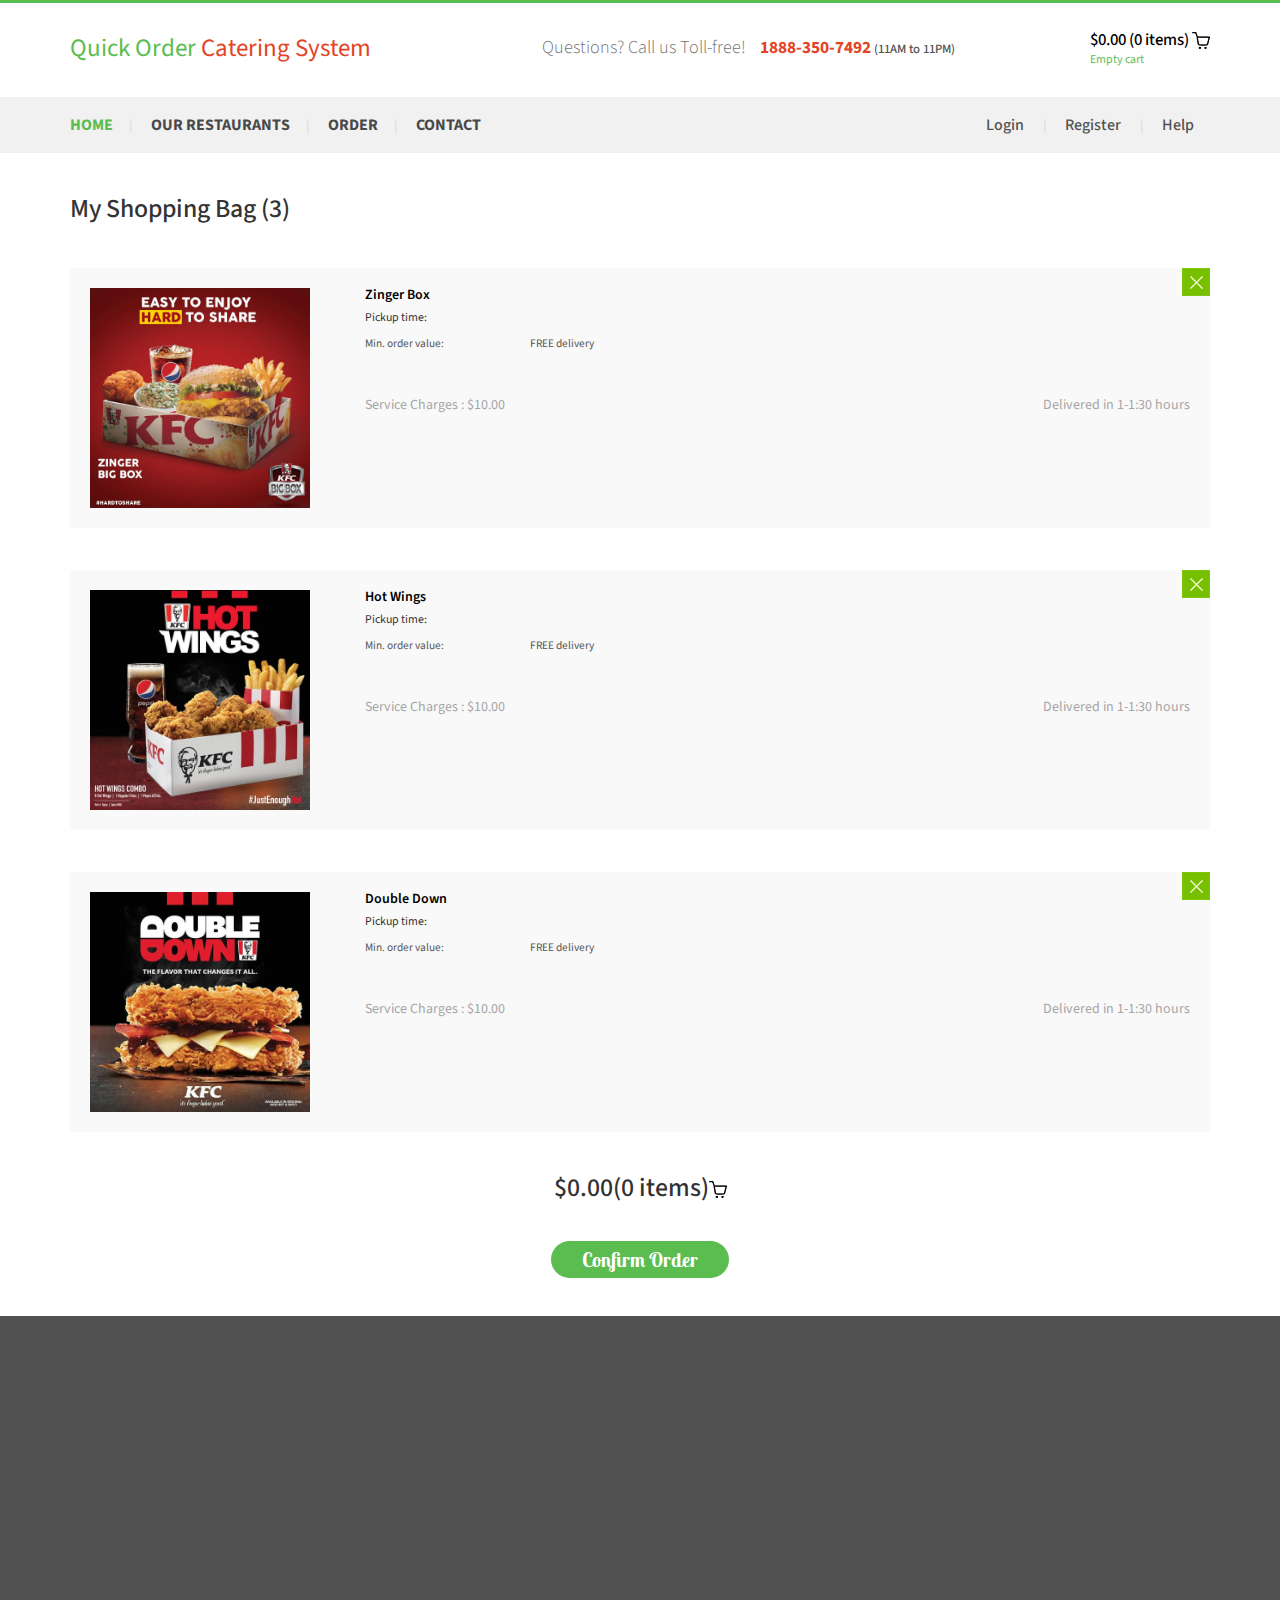
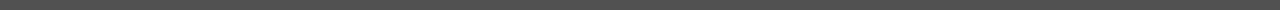
<file: food ordering online/checkout.html>
<!DOCTYPE html>
<html>
<head>
<title>Quick Order Catering System</title>
<link href="css/bootstrap.css" rel='stylesheet' type='text/css' />
<!-- jQuery (necessary for Bootstrap's JavaScript plugins) -->
<script src="js/jquery.min.js"></script>
<!-- Custom Theme files -->
<link href="css/style.css" rel="stylesheet" type="text/css" media="all" />
<!-- Custom Theme files -->
<meta name="viewport" content="width=device-width, initial-scale=1">
<script type="application/x-javascript"> addEventListener("load", function() { setTimeout(hideURLbar, 0); }, false); function hideURLbar(){ window.scrollTo(0,1); } </script>
<!--webfont-->
<link href='//fonts.googleapis.com/css?family=Source+Sans+Pro:200,300,400,600,700,900,200italic,300italic,400italic,600italic,700italic,900italic' rel='stylesheet' type='text/css'>
<link href='//fonts.googleapis.com/css?family=Lobster+Two:400,400italic,700,700italic' rel='stylesheet' type='text/css'>
<!--Animation-->
<script src="js/wow.min.js"></script>
<link href="css/animate.css" rel='stylesheet' type='text/css' />
<script>
	new WOW().init();
</script>
<script src="js/simpleCart.min.js"> </script>	
<script type="text/javascript" src="js/move-top.js"></script>
<script type="text/javascript" src="js/easing.js"></script>
<script type="text/javascript">
			jQuery(document).ready(function($) {
				$(".scroll").click(function(event){		
					event.preventDefault();
					$('html,body').animate({scrollTop:$(this.hash).offset().top},1200);
				});
			});
		</script>
</head>
<body>
    <!-- header-section-starts -->
	<div class="header">
		<div class="container">
			<div class="top-header">
				<div class="logo">
					<!--#333-->
					<a href="index.html"><p style="color:#5BBD50; font-size:25px;">Quick Order <span style="color:#E24425; font-size:25px;">Catering System</span> </p> </a>
				</div>
				<div class="queries">
					<p>Questions? Call us Toll-free!<span>1888-350-7492 </span><label>(11AM to 11PM)</label></p>
				</div>
				<div class="header-right">
						<div class="cart box_1">
							<a href="checkout.html">
								<h3> <span class="simpleCart_total"> $0.00 </span> (<span id="simpleCart_quantity" class="simpleCart_quantity"> 0 </span> items)<img src="img/bag.png" alt=""></h3>
							</a>	
							<p><a href="javascript:;" class="simpleCart_empty">Empty cart</a></p>
							<div class="clearfix"> </div>
						</div>
					</div>
				<div class="clearfix"></div>
			</div>
		</div>
			<div class="menu-bar">
			<div class="container">
				<div class="top-menu">
					<ul>
						<li class="active"><a href="index.html" class="scroll">Home</a></li>|
						<li><a href="restaurants.html">Our Restaurants</a></li>|
						<li><a href="order.html">Order</a></li>|
						<li><a href="contact.html">contact</a></li>
						<div class="clearfix"></div>
					</ul>
				</div>
				<div class="login-section">
					<ul>
						<li><a href="login.html">Login</a>  </li> |
						<li><a href="register.html">Register</a> </li> |
						<li><a href="contact.html">Help</a></li>
						<div class="clearfix"></div>
					</ul>
				</div>
				<div class="clearfix"></div>
			</div>
		</div>
	</div>
	<!-- header-section-ends -->
	<!-- content-section-starts -->
	<!-- checkout -->
<div class="cart-items">
	<div class="container">
			 <h1>My Shopping Bag (3)</h1>
				<script>$(document).ready(function(c) {
					$('.close1').on('click', function(c){
						$('.cart-header').fadeOut('slow', function(c){
							$('.cart-header').remove();
						});
						});	  
					});
			   </script>
			 <div class="cart-header">
				 <div class="close1"> </div>
				 <div class="cart-sec simpleCart_shelfItem">
						<div class="cart-item cyc">
							 <img src="img/4.jpg" class="img-responsive" alt="">
						</div>
					   <div class="cart-item-info">
						<h3><a href="#"> Zinger Box </a><span>Pickup time:</span></h3>
						<ul class="qty">
							<li><p>Min. order value:</p></li>
							<li><p>FREE delivery</p></li>
						</ul>
							 <div class="delivery">
							 <p>Service Charges : $10.00</p>
							 <span>Delivered in 1-1:30 hours</span>
							 <div class="clearfix"></div>
				        </div>	
					   </div>
					   <div class="clearfix"></div>				
				  </div>
			 </div>
			 <script>$(document).ready(function(c) {
					$('.close2').on('click', function(c){
							$('.cart-header2').fadeOut('slow', function(c){
						$('.cart-header2').remove();
					});
					});	  
					});
			 </script>
			 <div class="cart-header2">
				 <div class="close2"> </div>
				  <div class="cart-sec simpleCart_shelfItem">
						<div class="cart-item cyc">
							 <img src="img/2.png" class="img-responsive" alt="">
						</div>
					   <div class="cart-item-info">
						<h3><a href="#"> Hot Wings </a><span>Pickup time:</span></h3>
						<ul class="qty">
							<li><p>Min. order value:</p></li>
							<li><p>FREE delivery</p></li>
						</ul>
							 <div class="delivery">
							 <p>Service Charges : $10.00</p>
							 <span>Delivered in 1-1:30 hours</span>
							 <div class="clearfix"></div>
				        </div>	
					   </div>
					   <div class="clearfix"></div>			
				  </div>
			  </div>
			  <script>$(document).ready(function(c) {
					$('.close3').on('click', function(c){
							$('.cart-header3').fadeOut('slow', function(c){
						$('.cart-header3').remove();
					}); 
					});	  
					});
			 </script>
			  <div class="cart-header3">
				 <div class="close3"> </div>
				  <div class="cart-sec simpleCart_shelfItem">
						<div class="cart-item cyc">
							 <img src="img/3.jpg" class="img-responsive" alt="">
						</div>
					   <div class="cart-item-info">
						<h3><a href="#"> Double Down </a><span>Pickup time:</span></h3>
						<ul class="qty">
							<li><p>Min. order value:</p></li>
							<li><p>FREE delivery</p></li>
						</ul>
							 <div class="delivery">
							 <p>Service Charges : $10.00</p>
							 <span>Delivered in 1-1:30 hours</span>
							 <div class="clearfix"></div>
				        </div>	
					   </div>
					   <div class="clearfix"></div>
											
				  </div>
			  </div>	
			  <div class="cart box_1" style="text-align:center;">
				<h1><span class="simpleCart_total"> $0.00 </span>(<span id="simpleCart_quantity" class="simpleCart_quantity"> 0 </span> items)<img src="img/bag.png" alt=""></h1>
				<a class="morebtn hvr-rectangle-in" href="payment.html">Confirm Order</a>
				</div>
				<div class="clearfix"> </div>
			</div>	
		 </div>
		 </div>
<!-- checkout -->
<div class="contact-section" id="contact">
	<div class="container">
		<div class="contact-section-grids">
			<div class="col-md-3 contact-section-grid wow fadeInLeft" data-wow-delay="0.4s">
				<h4>Site Links</h4>
				<ul>
					<li><i class="point"></i></li>
					<li class="data"><a href="#">About Us</a></li>
				</ul>
				<ul>
					<li><i class="point"></i></li>
					<li class="contact"><a href="#">Contact Us</a></li>
				</ul>
				<ul>
					<li><i class="point"></i></li>
					<li class="data"><a href="#">Privacy Policy</a></li>
				</ul>
				<ul>
					<li><i class="point"></i></li>
					<li class="data"><a href="#">Terms of Use</a></li>
				</ul>
			</div>
			<div class="col-md-3 contact-section-grid wow fadeInRight" data-wow-delay="0.4s">
				<h4>Follow Us On...</h4>
				<ul>
					<li><i class="fb"></i></li>
					<li class="data"> <a href="#">  Facebook</a></li>
				</ul>
				<ul>
					<li><i class="tw"></i></li>
					<li class="data"> <a href="#">Twitter</a></li>
				</ul>
				<ul>
					<li><i class="in"></i></li>
					<li class="data"><a href="#"> Linkedin</a></li>
				</ul>
				<ul>
					<li><i class="gp"></i></li>
					<li class="data"><a href="#">Google Plus</a></li>
				</ul>
			</div>
			<div class="col-md-3 contact-section-grid nth-grid wow fadeInRight" data-wow-delay="0.4s">
				<h4>Subscribe Newsletter</h4>
				<p>To get latest updates and food deals every week</p>
				<input type="text" class="text" value="" onfocus="this.value = '';" onblur="if (this.value == '') {this.value = '';}">
				<input type="submit" value="submit">
				</div>
			<div class="clearfix"></div>
		</div>
	</div>
</div>
	<!-- footer-section-ends -->
	  <script type="text/javascript">
						$(document).ready(function() {
							/*
							var defaults = {
					  			containerID: 'toTop', // fading element id
								containerHoverID: 'toTopHover', // fading element hover id
								scrollSpeed: 1200,
								easingType: 'linear' 
					 		};
							*/
							
							$().UItoTop({ easingType: 'easeOutQuart' });
							
						});
					</script>
				<a href="#" id="toTop" style="display: block;"> <span id="toTopHover" style="opacity: 1;"> </span></a>

</body>
</html>
</file>
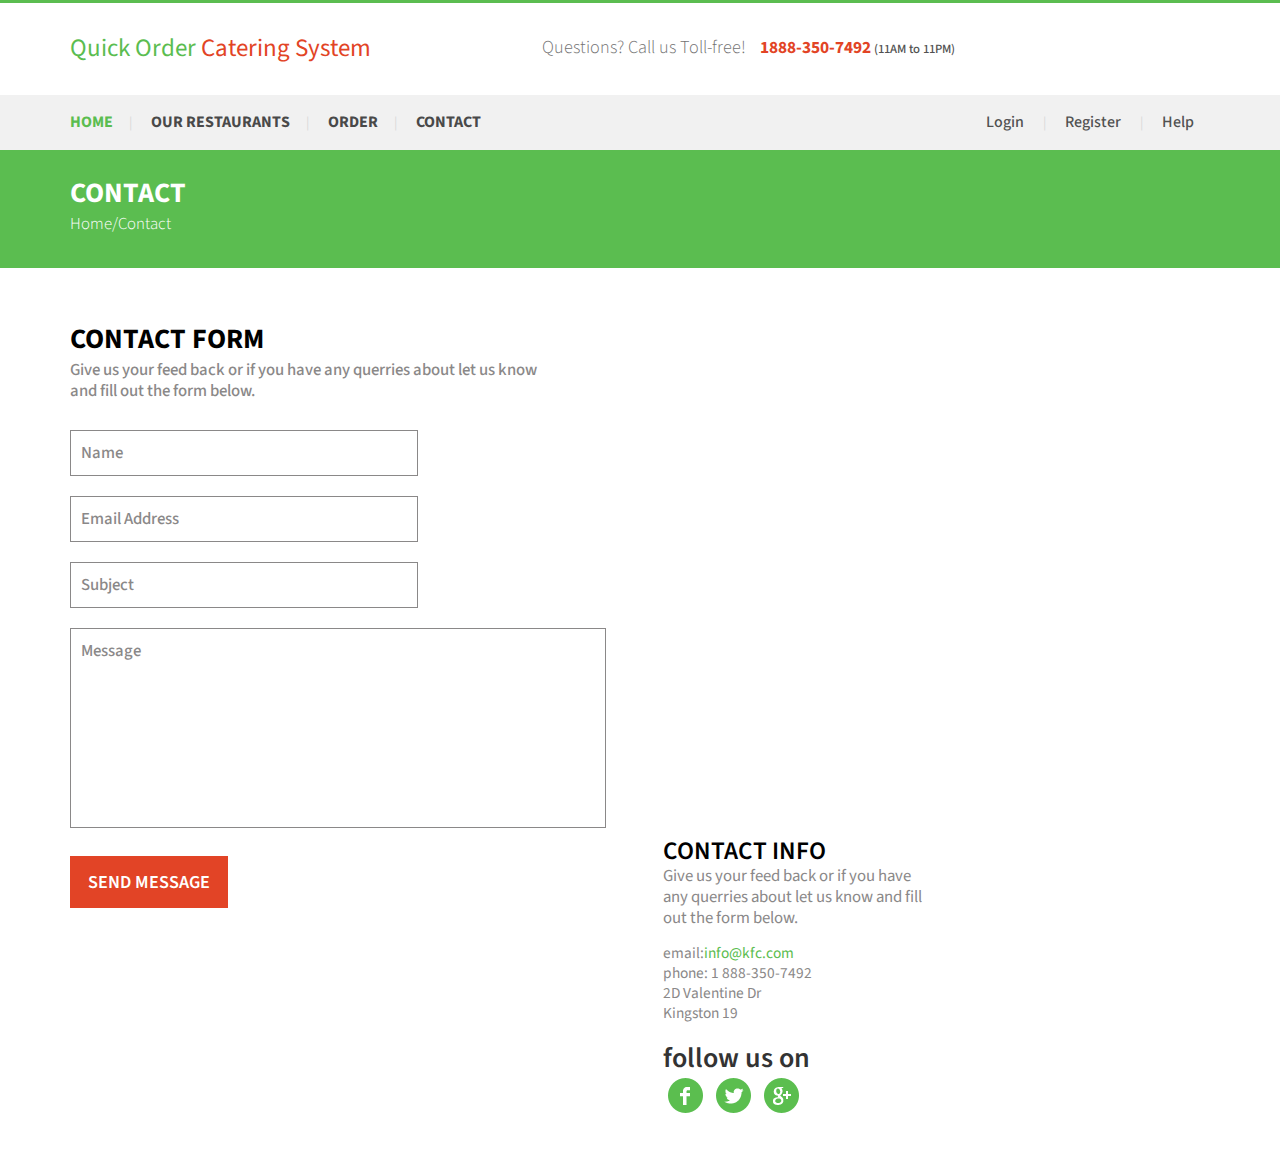
<file: food ordering online/contact.html>
<!DOCTYPE html>
<html>
<head>
<title>Quick Order Catering System</title>
<link href="css/bootstrap.css" rel='stylesheet' type='text/css' />
<!-- jQuery (necessary for Bootstrap's JavaScript plugins) -->
<script src="js/jquery.min.js"></script>
<!-- Custom Theme files -->
<link href="css/style.css" rel="stylesheet" type="text/css" media="all" />
<!-- Custom Theme files -->
<meta name="viewport" content="width=device-width, initial-scale=1">
<script type="application/x-javascript"> addEventListener("load", function() { setTimeout(hideURLbar, 0); }, false); function hideURLbar(){ window.scrollTo(0,1); } </script>
<!--webfont-->
<link href='//fonts.googleapis.com/css?family=Source+Sans+Pro:200,300,400,600,700,900,200italic,300italic,400italic,600italic,700italic,900italic' rel='stylesheet' type='text/css'>
<link href='//fonts.googleapis.com/css?family=Lobster+Two:400,400italic,700,700italic' rel='stylesheet' type='text/css'>
<!--Animation-->
<script src="js/wow.min.js"></script>
<link href="css/animate.css" rel='stylesheet' type='text/css' />
<script>
	new WOW().init();
</script>
<script src="js/simpleCart.min.js"> </script>	
<script type="text/javascript" src="js/move-top.js"></script>
<script type="text/javascript" src="js/easing.js"></script>
<script type="text/javascript">
			jQuery(document).ready(function($) {
				$(".scroll").click(function(event){		
					event.preventDefault();
					$('html,body').animate({scrollTop:$(this.hash).offset().top},1200);
				});
			});
		</script>
</head>
<body>
    <!-- header-section-starts -->
	<div class="header">
		<div class="container">
			<div class="top-header">
				<div class="logo">
					<!--#333-->
					<a href="index.html"><p style="color:#5BBD50; font-size:25px;">Quick Order <span style="color:#E24425; font-size:25px;">Catering System</span> </p> </a>
				</div>
				<div class="queries">
					<p>Questions? Call us Toll-free!<span>1888-350-7492 </span><label>(11AM to 11PM)</label></p>
				</div>
				<!-- <div class="header-right">
						<div class="cart box_1">
							<a href="checkout.html">
								<h3> <span class="simpleCart_total"> $0.00 </span> (<span id="simpleCart_quantity" class="simpleCart_quantity"> 0 </span> items)<img src="img/bag.png" alt=""></h3>
							</a>	
							<p><a href="javascript:;" class="simpleCart_empty">Empty cart</a></p>
							<div class="clearfix"> </div>
						</div>
					</div> -->
				<div class="clearfix"></div>
			</div>
		</div>
			<div class="menu-bar">
			<div class="container">
				<div class="top-menu">
					<ul>
						<li class="active"><a href="index.html" class="scroll">Home</a></li>|
						<li><a href="restaurants.html">Our Restaurants</a></li>|
						<li><a href="order.html">Order</a></li>|
						<li><a href="contact.html">contact</a></li>
						<div class="clearfix"></div>
					</ul>
				</div>
				<div class="login-section">
					<ul>
						<li><a href="login.html">Login</a>  </li> |
						<li><a href="register.html">Register</a> </li> |
						<li><a href="contact.html">Help</a></li>
						<div class="clearfix"></div>
					</ul>
				</div>
				<div class="clearfix"></div>
			</div>
		</div>
	</div>
	<!-- header-section-ends -->
	<div class="contact-section-page">
		<div class="contact-head">
		    <div class="container">
				<h3>Contact</h3>
				<p>Home/Contact</p>
			</div>
		</div>
		<div class="contact_top">
			 		<div class="container">
			 			<div class="col-md-6 contact_left wow fadeInRight" data-wow-delay="0.4s">
			 				<h4>Contact Form</h4>
			 				<p>Give us your feed back or if you have any querries about let us know and fill out the form below.</p>
							  <form>
								 <div class="form_details">
					                 <input type="text" class="text" value="Name" onfocus="this.value = '';" onblur="if (this.value == '') {this.value = 'Name';}">
									 <input type="text" class="text" value="Email Address" onfocus="this.value = '';" onblur="if (this.value == '') {this.value = 'Email Address';}">
									 <input type="text" class="text" value="Subject" onfocus="this.value = '';" onblur="if (this.value == '') {this.value = 'Subject';}">
									 <textarea value="Message" onfocus="this.value = '';" onblur="if (this.value == '') {this.value = 'Message';}">Message</textarea>
									 <div class="clearfix"> </div>
									 <div class="sub-button wow swing animated" data-wow-delay= "0.4s">
									 	<input name="submit" type="submit" value="Send message">
									 </div>
						          </div>
						       </form>
					        </div>
					        <div class="col-md-6 company-right wow fadeInLeft" data-wow-delay="0.4s">
					        	<div class="contact-map">
									<iframe src="https://www.google.com/maps/d/embed?mid=1BDglgOWL5-QdnnO4fmuXOqTAJ7E" width="640" height="480"></iframe>		</div>
	  <div class="company-right">
					        	<div class="company_ad">
							     		<h3>Contact Info</h3>
							     		<span>Give us your feed back or if you have any querries about let us know and fill out the form below.</span>
			      						<address>
											 <p>email:<a href="mailto:info@example.com">info@kfc.com</a></p>
											 <p>phone:  1 888-350-7492</p>
									   		<p>2D Valentine Dr</p>
									   		<p>Kingston 19</p>
									 	 	
							   			</address>
							   		</div>
									</div>	
									<div class="follow-us">
										<h3>follow us on</h3>
										<a href="#"><i class="facebook"></i></a>
										<a href="#"><i class="twitter"></i></a>
										<a href="#"><i class="google-pluse"></i></a>
									</div>
			
							
							 </div>
						</div>
					</div>

	</div>
	<!-- footer-section-starts -->
	<!-- footer-section-ends -->
	  <script type="text/javascript">
						$(document).ready(function() {
							/*
							var defaults = {
					  			containerID: 'toTop', // fading element id
								containerHoverID: 'toTopHover', // fading element hover id
								scrollSpeed: 1200,
								easingType: 'linear' 
					 		};
							*/
							
							$().UItoTop({ easingType: 'easeOutQuart' });
							
						});
					</script>
				<a href="#" id="toTop" style="display: block;"> <span id="toTopHover" style="opacity: 1;"> </span></a>

</body>
</html>
</file>
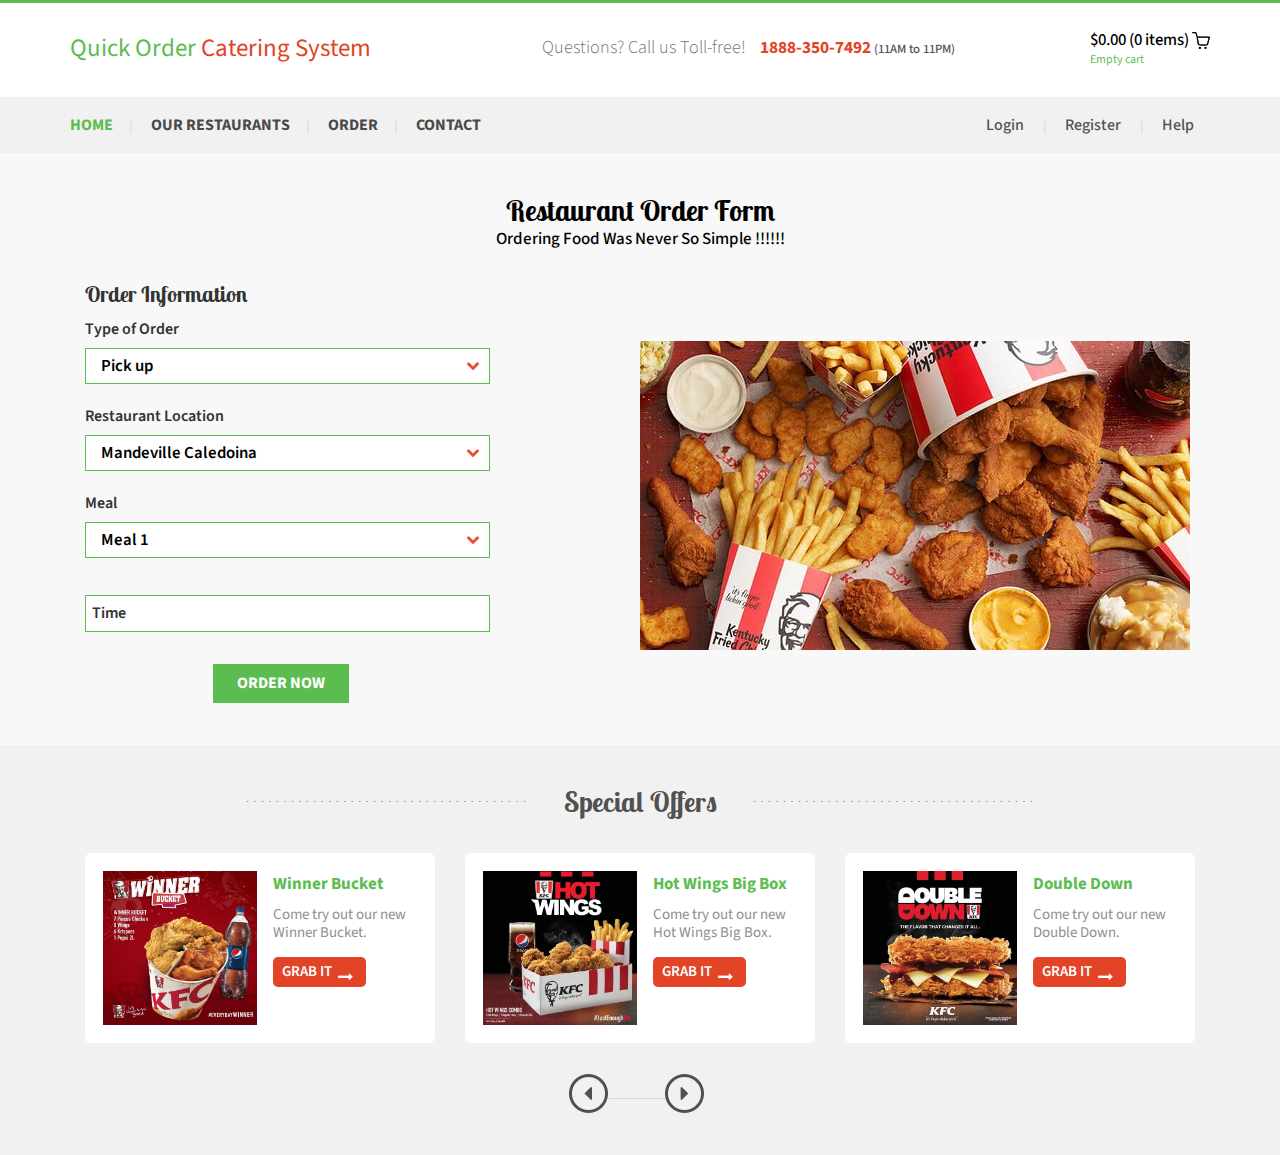
<file: food ordering online/order.html>
<!DOCTYPE html>
<html>
<head>
<title>Quick Order Catering System</title>
<link href="css/bootstrap.css" rel='stylesheet' type='text/css' />
<!-- jQuery (necessary for Bootstrap's JavaScript plugins) -->
<script src="js/jquery.min.js"></script>
<!-- Custom Theme files -->
<link href="css/style.css" rel="stylesheet" type="text/css" media="all" />
<!-- Custom Theme files -->
<meta name="viewport" content="width=device-width, initial-scale=1">
<script type="application/x-javascript"> addEventListener("load", function() { setTimeout(hideURLbar, 0); }, false); function hideURLbar(){ window.scrollTo(0,1); } </script>
<!--webfont-->
<link href='//fonts.googleapis.com/css?family=Source+Sans+Pro:200,300,400,600,700,900,200italic,300italic,400italic,600italic,700italic,900italic' rel='stylesheet' type='text/css'>
<link href='//fonts.googleapis.com/css?family=Lobster+Two:400,400italic,700,700italic' rel='stylesheet' type='text/css'>
<!--Animation-->
<script src="js/wow.min.js"></script>
<link href="css/animate.css" rel='stylesheet' type='text/css' />
<script>
	new WOW().init();
</script>
<script type="text/javascript" src="js/move-top.js"></script>
<script type="text/javascript" src="js/easing.js"></script>
<script type="text/javascript">
			jQuery(document).ready(function($) {
				$(".scroll").click(function(event){		
					event.preventDefault();
					$('html,body').animate({scrollTop:$(this.hash).offset().top},1200);
				});
			});
		</script>
<script src="js/jquery.carouFredSel-6.1.0-packed.js"></script>
<script src="js/tms-0.4.1.js"></script>
<script>
 $(window).load(function(){
      $('.slider')._TMS({
              show:0,
              pauseOnHover:false,
              prevBu:'.prev',
              nextBu:'.next',
              playBu:false,
              duration:800,
              preset:'fade', 
              pagination:true,//'.pagination',true,'<ul></ul>'
              pagNums:false,
              slideshow:8000,
              numStatus:false,
              banners:false,
          waitBannerAnimation:false,
        progressBar:false
      })  
      });
      
     $(window).load (
    function(){$('.carousel1').carouFredSel({auto: false,prev: '.prev',next: '.next', width: 960, items: {
      visible : {min: 1,
       max: 4
},
height: 'auto',
 width: 240,

    }, responsive: false, 
    
    scroll: 1, 
    
    mousewheel: false,
    
    swipe: {onMouse: false, onTouch: false}});
    
    
    });      

     </script>
<script src="js/jquery.easydropdown.js"></script>
<script src="js/simpleCart.min.js"> </script>	
</head>
<body>
    <!-- header-section-starts -->
	<div class="header">
		<div class="container">
			<div class="top-header">
				<div class="logo">
					<!--#333-->
					<a href="index.html"><p style="color:#5BBD50; font-size:25px;">Quick Order <span style="color:#E24425; font-size:25px;">Catering System</span> </p> </a>
				</div>
				<div class="queries">
					<p>Questions? Call us Toll-free!<span>1888-350-7492 </span><label>(11AM to 11PM)</label></p>
				</div>
				<div class="header-right">
						<div class="cart box_1">
							<a href="checkout.html">
								<h3> <span class="simpleCart_total"> $0.00 </span> (<span id="simpleCart_quantity" class="simpleCart_quantity"> 0 </span> items)<img src="img/bag.png" alt=""></h3>
							</a>	
							<p><a href="javascript:;" class="simpleCart_empty">Empty cart</a></p>
							<div class="clearfix"> </div>
						</div>
					</div>
				<div class="clearfix"></div>
			</div>
		</div>
			<div class="menu-bar">
			<div class="container">
				<div class="top-menu">
					<ul>
						<li class="active"><a href="index.html" class="scroll">Home</a></li>|
						<li><a href="restaurants.html">Our Restaurants</a></li>|
						<li><a href="order.html">Order</a></li>|
						<li><a href="contact.html">contact</a></li>
						<div class="clearfix"></div>
					</ul>
				</div>
				<div class="login-section">
					<ul>
						<li><a href="login.html">Login</a>  </li> |
						<li><a href="register.html">Register</a> </li> |
						<li><a href="contact.html">Help</a></li>
						<div class="clearfix"></div>
					</ul>
				</div>
				<div class="clearfix"></div>
			</div>
		</div>
	</div>
	<!-- header-section-ends -->
	<div class="order-section-page">
		<div class="ordering-form">
			<div class="container">
			<div class="order-form-head text-center wow bounceInLeft" data-wow-delay="0.4s">
						<h3>Restaurant Order Form</h3>
						<p>Ordering Food Was Never So Simple !!!!!!</p>
					</div>
				<div class="col-md-6 order-form-grids">
					
					<div class="order-form-grid  wow fadeInLeft" data-wow-delay="0.4s">
						<h5>Order Information</h5>
								<span>Type of Order</span>
								 <div class="dropdown-button">           			
            			<select class="dropdown" tabindex="9" data-settings='{"wrapperClass":"flat"}'>
            			<option value="0">Pick up</option>	
						<option value="1">Delivery</option>
						<option value="2">Catering</option>
					  </select>
					</div>
		              <span>Restaurant Location</span>
					<div class="dropdown-button wow">           			
						<select class="dropdown" tabindex="9" data-settings='{"wrapperClass":"flat"}'>
							<option value="0">Mandeville Caledoina</option>	
							<option value="1">Halfway tree</option>
							<option value="2">Montego Bay</option>
							<option value="3">New Kingston</option>
						</select> 
					</div>
					<!-- <span>Your Location</span>
					<div class="dropdown-button">           			
            			<select class="dropdown" tabindex="9" data-settings='{"wrapperClass":"flat"}'>
            			<option value="0"> Netflix and chill ;)</option>	
					  </select>
					</div> -->
					<span>Meal</span>
					   <div class="dropdown-button">           			
            			<select class="dropdown" tabindex="9" data-settings='{"wrapperClass":"flat"}'>
            			<option value="0">Meal 1</option>	
						<option value="1">Meal 1</option>
						<option value="2">Meal 1</option>
					  </select> 
					</div>
					<input type="text" class="text" value="Time" onfocus="this.value = '';" onblur="if (this.value == '') {this.value = 'Time';}"><br>
					<div class="wow swing animated" data-wow-delay= "0.4s">
					<input type="button" value="order now">
					</div>
					</div>
				</div>
				<div class="col-md-6 ordering-image wow bounceIn" data-wow-delay="0.4s">
					<img src="img/Food.jpg" class="img-responsive" alt="" />
				</div>
			</div>
		</div>
<div class="special-offers-section">
			<div class="container">
				<div class="special-offers-section-head text-center dotted-line">
					<h4>Special Offers</h4>
				</div>
				<div class="special-offers-section-grids">
				 <div class="m_3"><span class="middle-dotted-line"> </span> </div>
				   <div class="container">
					  <ul id="flexiselDemo3">
						<li>
							<div class="offer">
								<div class="offer-image">	
									<img src="img/6.jpg" class="img-responsive" alt=""/>
								</div>
								<div class="offer-text">
									<h4>Winner Bucket</h4>
									<p>Come try out our new Winner Bucket. </p>
									<input type="button" value="Grab It">
									<span></span>
								</div>
								<div class="clearfix"></div>
							</div>
						</li>
						<li>
							<div class="offer">
								<div class="offer-image">	
									<img src="img/2.png" class="img-responsive" alt=""/>
								</div>
								<div class="offer-text">
									<h4>Hot Wings Big Box</h4>
									<p>Come try out our new Hot Wings Big Box. </p>
									<input type="button" value="Grab It">
									<span></span>
								</div>
								<div class="clearfix"></div>
							</div>
						</li>
						<li>
							<div class="offer">
								<div class="offer-image">	
									<img src="img/3.jpg" class="img-responsive" alt=""/>
								</div>
								<div class="offer-text">
									<h4>Double Down</h4>
									<p>Come try out our new Double Down. </p>
									<input type="button" value="Grab It">
									<span></span>
								</div>
								
								<div class="clearfix"></div>
								</div>
						</li>
						<li>
							<div class="offer">
								<div class="offer-image">	
									<img src="img/4.jpg" class="img-responsive" alt=""/>
								</div>
								<div class="offer-text">
									<h4>Zinger Big Box</h4>
									<p>Come try out our new Zinger Big Box. </p>
									<input type="button" value="Grab It">
									<span></span>
								</div>
								
								<div class="clearfix"></div>
								</div>
					    </li>
					 </ul>
				 <script type="text/javascript">
					$(window).load(function() {
						
						$("#flexiselDemo3").flexisel({
							visibleItems: 3,
							animationSpeed: 1000,
							autoPlay: true,
							autoPlaySpeed: 3000,    		
							pauseOnHover: true,
							enableResponsiveBreakpoints: true,
							responsiveBreakpoints: { 
								portrait: { 
									changePoint:480,
									visibleItems: 1
								}, 
								landscape: { 
									changePoint:640,
									visibleItems: 2
								},
								tablet: { 
									changePoint:768,
									visibleItems: 3
								}
							}
						});
						
					});
				    </script>
				    <script type="text/javascript" src="js/jquery.flexisel.js"></script>
				</div>
			</div>
		</div>
		</div>
	</div>
	<!-- footer-section-starts -->
	<!-- footer-section-ends -->
	  <script type="text/javascript">
						$(document).ready(function() {
							/*
							var defaults = {
					  			containerID: 'toTop', // fading element id
								containerHoverID: 'toTopHover', // fading element hover id
								scrollSpeed: 1200,
								easingType: 'linear' 
					 		};
							*/
							
							$().UItoTop({ easingType: 'easeOutQuart' });
							
						});
					</script>
				<a href="#" id="toTop" style="display: block;"> <span id="toTopHover" style="opacity: 1;"> </span></a>

</body>
</html>
</file>
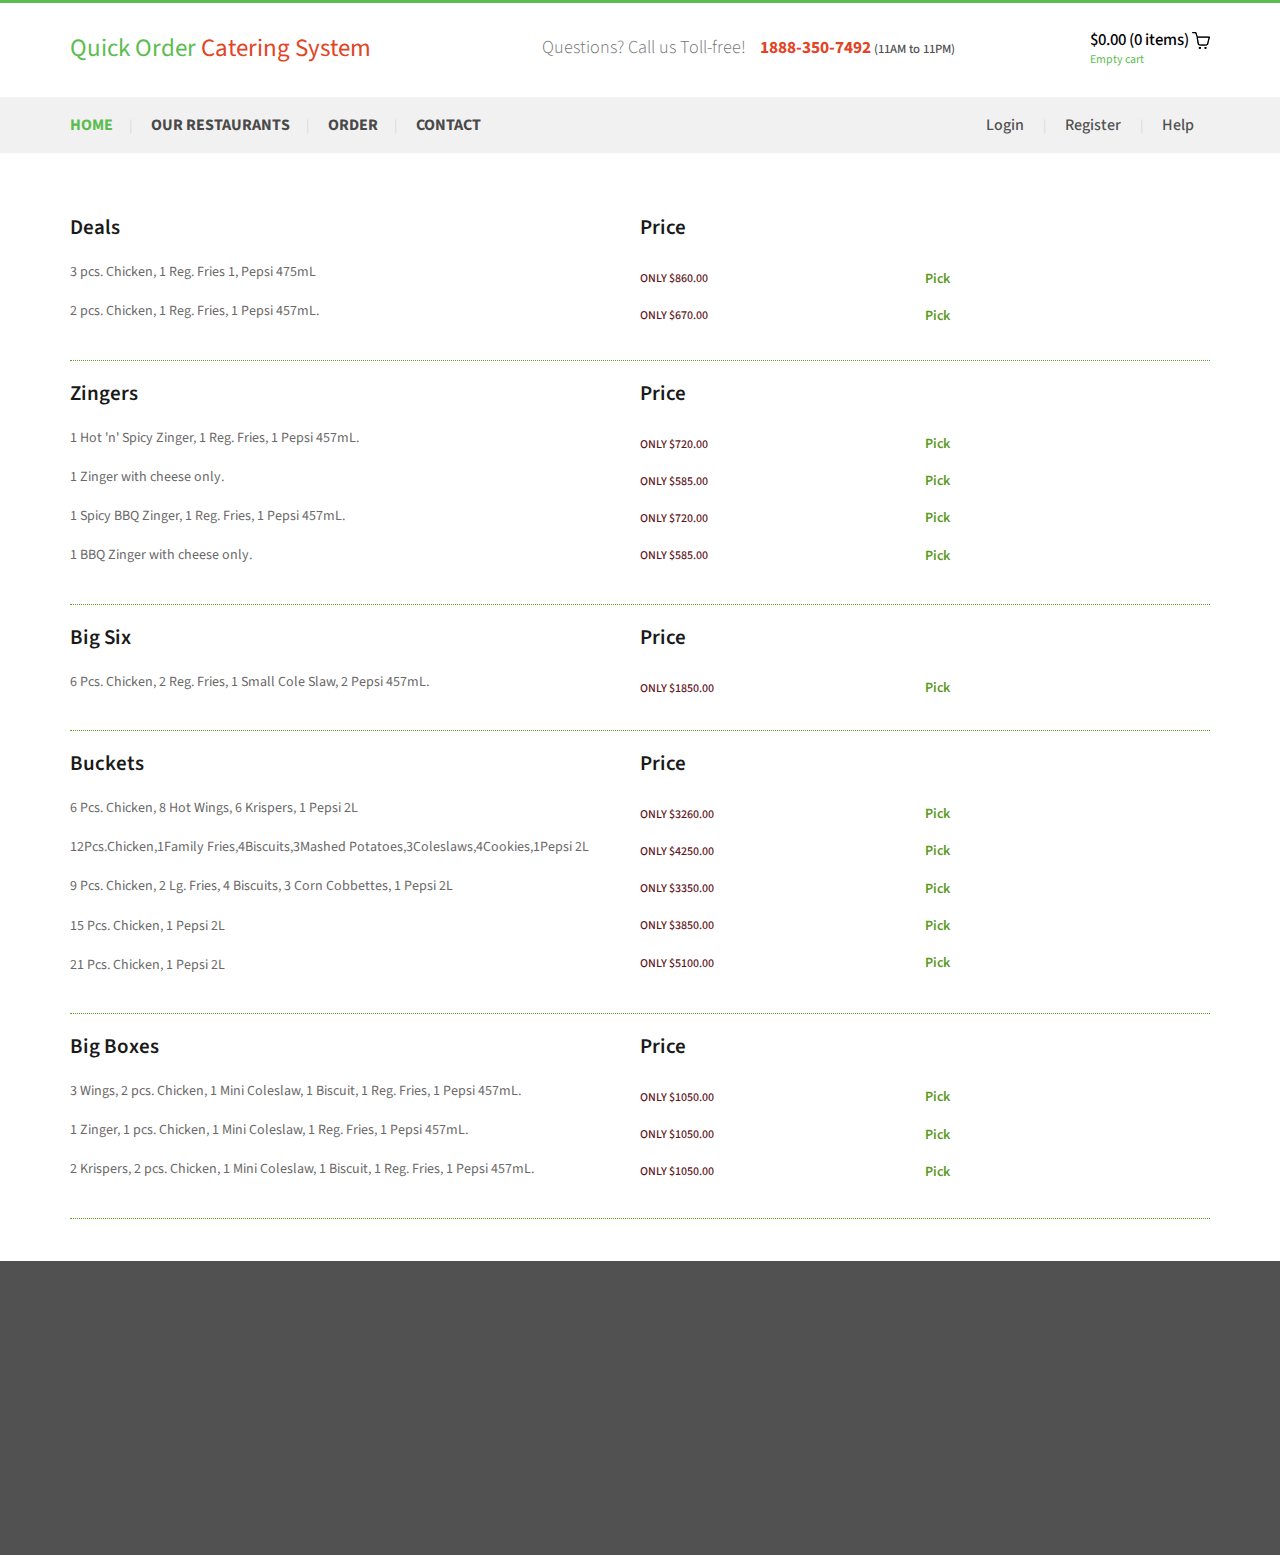
<file: food ordering online/orders-list.html>
<!DOCTYPE html>
<html>
<head>
<title>Quick Order Catering System</title>
<link href="css/bootstrap.css" rel='stylesheet' type='text/css' />
<!-- jQuery (necessary for Bootstrap's JavaScript plugins) -->
<script src="js/jquery.min.js"></script>
<!-- Custom Theme files -->
<link href="css/style.css" rel="stylesheet" type="text/css" media="all" />
<!-- Custom Theme files -->
<meta name="viewport" content="width=device-width, initial-scale=1">
<script type="application/x-javascript"> addEventListener("load", function() { setTimeout(hideURLbar, 0); }, false); function hideURLbar(){ window.scrollTo(0,1); } </script>
<!--webfont-->
<link href='//fonts.googleapis.com/css?family=Source+Sans+Pro:200,300,400,600,700,900,200italic,300italic,400italic,600italic,700italic,900italic' rel='stylesheet' type='text/css'>
<link href='//fonts.googleapis.com/css?family=Lobster+Two:400,400italic,700,700italic' rel='stylesheet' type='text/css'>
<!--Animation-->
<script src="js/wow.min.js"></script>
<link href="css/animate.css" rel='stylesheet' type='text/css' />
<script>
	new WOW().init();
</script>
<script src="js/simpleCart.min.js"> </script>	
<script type="text/javascript" src="js/move-top.js"></script>
<script type="text/javascript" src="js/easing.js"></script>
<script type="text/javascript">
			jQuery(document).ready(function($) {
				$(".scroll").click(function(event){		
					event.preventDefault();
					$('html,body').animate({scrollTop:$(this.hash).offset().top},1200);
				});
			});
		</script>
</head>
<body>
    <!-- header-section-starts -->
	<div class="header">
		<div class="container">
			<div class="top-header">
				<div class="logo">
					<!--#333-->
					<a href="index.html"><p style="color:#5BBD50; font-size:25px;">Quick Order <span style="color:#E24425; font-size:25px;">Catering System</span> </p> </a>
				</div>
				<div class="queries">
					<p>Questions? Call us Toll-free!<span>1888-350-7492 </span><label>(11AM to 11PM)</label></p>
				</div>
				<div class="header-right">
						<div class="cart box_1">
							<a href="checkout.html">
								<h3> <span class="simpleCart_total"> $0.00 </span> (<span id="simpleCart_quantity" class="simpleCart_quantity"> 0 </span> items)<img src="img/bag.png" alt=""></h3>
							</a>	
							<p><a href="javascript:;" class="simpleCart_empty">Empty cart</a></p>
							<div class="clearfix"> </div>
						</div>
					</div>
				<div class="clearfix"></div>
			</div>
		</div>
			<div class="menu-bar">
			<div class="container">
				<div class="top-menu">
					<ul>
						<li class="active"><a href="index.html" class="scroll">Home</a></li>|
						<li><a href="restaurants.html">Our Restaurants</a></li>|
						<li><a href="order.html">Order</a></li>|
						<li><a href="contact.html">contact</a></li>
						<div class="clearfix"></div>
					</ul>
				</div>
				<div class="login-section">
					<ul>
						<li><a href="login.html">Login</a>  </li> |
						<li><a href="register.html">Register</a> </li> |
						<li><a href="contact.html">Help</a></li>
						<div class="clearfix"></div>
					</ul>
				</div>
				<div class="clearfix"></div>
			</div>
		</div>
	</div>
	<!-- header-section-ends -->
	<!-- content-section-starts -->
	<div class="orders">
	<div class="container">
		<div class="order-top">
			<li class="item-lists"><h4>Deals</h4>
				<p>3 pcs. Chicken, 1 Reg. Fries 1, Pepsi 475mL</p>
				<p>2 pcs. Chicken, 1 Reg. Fries, 1 Pepsi 457mL.</p>
			</li>
			<li class="item-lists">
				<div class="special-info grid_1 simpleCart_shelfItem">
					<h4>Price</h4>
					<div class="pre-top">
						<div class="pr-left">
							<div class="item_add"><span class="item_price"><h6>ONLY $860.00</h6></span></div>
						</div>
						<div class="pr-right">
							<div class="item_add"><span class="item_price"><a href="#">Pick</a></span></div>
						</div>
							<div class="clearfix"></div>
					</div>
					<div class="pre-top">
						<div class="pr-left">
							<div class="item_add"><span class="item_price"><h6>ONLY $670.00</h6></span></div>
						</div>
						<div class="pr-right">
							<div class="item_add"><span class="item_price"><a href="#">Pick</a></span></div>
						</div>
							<div class="clearfix"></div>
					</div>
				</div>
			</li> 
			<div class="clearfix"></div>
		</div>
		<div class="order-top">
			<li class="item-lists"><h4>Zingers</h4>
				<p>1 Hot 'n' Spicy Zinger, 1 Reg. Fries, 1 Pepsi 457mL.</p>
				<p>1 Zinger with cheese only. </p>
				<p>1 Spicy BBQ Zinger, 1 Reg. Fries, 1 Pepsi 457mL.</p>
				<p>1 BBQ Zinger with cheese only.</p>
			</li>
			<li class="item-lists">
				<div class="special-info grid_1 simpleCart_shelfItem">
					<h4>Price</h4>
					<div class="pre-top">
						<div class="pr-left">
							<div class="item_add"><span class="item_price"><h6>ONLY $720.00</h6></span></div>
						</div>
						<div class="pr-right">
							<div class="item_add"><span class="item_price"><a href="#">Pick</a></span></div>
						</div>
							<div class="clearfix"></div>
					</div>
					<div class="pre-top">
						<div class="pr-left">
							<div class="item_add"><span class="item_price"><h6>ONLY $585.00</h6></span></div>
						</div>
						<div class="pr-right">
							<div class="item_add"><span class="item_price"><a href="#">Pick</a></span></div>
						</div>
							<div class="clearfix"></div>
					</div>
					<div class="pre-top">
						<div class="pr-left">
							<div class="item_add"><span class="item_price"><h6>ONLY $720.00</h6></span></div>
						</div>
						<div class="pr-right">
							<div class="item_add"><span class="item_price"><a href="#">Pick</a></span></div>
						</div>
							<div class="clearfix"></div>
					</div>
					<div class="pre-top">
						<div class="pr-left">
							<div class="item_add"><span class="item_price"><h6>ONLY $585.00</h6></span></div>
						</div>
						<div class="pr-right">
							<div class="item_add"><span class="item_price"><a href="#">Pick</a></span></div>
						</div>
							<div class="clearfix"></div>
					</div>
					</div>
				</li>
			<div class="clearfix"></div>
		</div>
		<div class="order-top">
			<li class="item-lists"><h4>Big Six</h4>
				<p>6 Pcs. Chicken, 2 Reg. Fries, 1 Small Cole Slaw, 2 Pepsi 457mL.</p>
			</li>
			<li class="item-lists">
				<div class="special-info grid_1 simpleCart_shelfItem">
					<h4>Price</h4>
					<div class="pre-top">
						<div class="pr-left">
							<div class="item_add"><span class="item_price"><h6>ONLY $1850.00</h6></span></div>
						</div>
						<div class="pr-right">
							<div class="item_add"><span class="item_price"><a href="#">Pick</a></span></div>
						</div>
							<div class="clearfix"></div>
					</div>
				</div>
				</li>
			<div class="clearfix"></div>
		</div>
		<div class="order-top">
			<li class="item-lists"><h4>Buckets</h4>
				<p>6 Pcs. Chicken, 8 Hot Wings, 6 Krispers, 1 Pepsi 2L</p>
				<p>12Pcs.Chicken,1Family Fries,4Biscuits,3Mashed Potatoes,3Coleslaws,4Cookies,1Pepsi 2L</p>	
				<p>9 Pcs. Chicken, 2 Lg. Fries, 4 Biscuits, 3 Corn Cobbettes, 1 Pepsi 2L</p>
				<p>15 Pcs. Chicken, 1 Pepsi 2L</p>
				<p>21 Pcs. Chicken, 1 Pepsi 2L</p>
			</li>
			<li class="item-lists">
				<div class="special-info grid_1 simpleCart_shelfItem">
					<h4>Price</h4>
					<div class="pre-top">
						<div class="pr-left">
							<div class="item_add"><span class="item_price"><h6>ONLY $3260.00</h6></span></div>
						</div>
						<div class="pr-right">
							<div class="item_add"><span class="item_price"><a href="#">Pick</a></span></div>
						</div>
							<div class="clearfix"></div>
					</div>
					<div class="pre-top">
						<div class="pr-left">
							<div class="item_add"><span class="item_price"><h6>ONLY $4250.00</h6></span></div>
						</div>
						<div class="pr-right">
							<div class="item_add"><span class="item_price"><a href="#">Pick</a></span></div>
						</div>
							<div class="clearfix"></div>
					</div>
					<div class="pre-top">
						<div class="pr-left">
							<div class="item_add"><span class="item_price"><h6>ONLY $3350.00</h6></span></div>
						</div>
						<div class="pr-right">
							<div class="item_add"><span class="item_price"><a href="#">Pick</a></span></div>
						</div>
							<div class="clearfix"></div>
					</div>
					<div class="pre-top">
						<div class="pr-left">
							<div class="item_add"><span class="item_price"><h6>ONLY $3850.00</h6></span></div>
						</div>
						<div class="pr-right">
							<div class="item_add"><span class="item_price"><a href="#">Pick</a></span></div>
						</div>
							<div class="clearfix"></div>
					</div>
					<div class="pre-top">
						<div class="pr-left">
							<div class="item_add"><span class="item_price"><h6>ONLY $5100.00</h6></span></div>
						</div>
						<div class="pr-right">
							<div class="item_add"><span class="item_price"><a href="#">Pick</a></span></div>
						</div>
							<div class="clearfix"></div>
					</div>
					
					</div>
				</li>
			<div class="clearfix"></div>
		</div>
		<div class="order-top">
			<li class="item-lists"><h4>Big Boxes</h4>
				<p>3 Wings, 2 pcs. Chicken, 1 Mini Coleslaw, 1 Biscuit, 1 Reg. Fries, 1 Pepsi 457mL.</p>
				<p>1 Zinger, 1 pcs. Chicken, 1 Mini Coleslaw, 1 Reg. Fries, 1 Pepsi 457mL.</p>
				<p>2 Krispers, 2 pcs. Chicken, 1 Mini Coleslaw, 1 Biscuit, 1 Reg. Fries, 1 Pepsi 457mL.</p>
			</li>
			<li class="item-lists">
				<div class="special-info grid_1 simpleCart_shelfItem">
					<h4>Price</h4>
					<div class="pre-top">
						<div class="pr-left">
							<div class="item_add"><span class="item_price"><h6>ONLY $1050.00</h6></span></div>
						</div>
						<div class="pr-right">
							<div class="item_add"><span class="item_price"><a href="#">Pick</a></span></div>
						</div>
							<div class="clearfix"></div>
					</div>
					<div class="pre-top">
						<div class="pr-left">
							<div class="item_add"><span class="item_price"><h6>ONLY $1050.00</h6></span></div>
						</div>
						<div class="pr-right">
							<div class="item_add"><span class="item_price"><a href="#">Pick</a></span></div>
						</div>
							<div class="clearfix"></div>
					</div>
					<div class="pre-top">
						<div class="pr-left">
							<div class="item_add"><span class="item_price"><h6>ONLY $1050.00</h6></span></div>
						</div>
						<div class="pr-right">
							<div class="item_add"><span class="item_price"><a href="#">Pick</a></span></div>
						</div>
							<div class="clearfix"></div>
					</div>
					</div>
				</li>
			<div class="clearfix"></div>
		</div>
	</div>
	</div>
</div>
<div class="contact-section" id="contact">
	<div class="container">
		<div class="contact-section-grids">
			<div class="col-md-3 contact-section-grid wow fadeInLeft" data-wow-delay="0.4s">
				<h4>Site Links</h4>
				<ul>
					<li><i class="point"></i></li>
					<li class="data"><a href="#">About Us</a></li>
				</ul>
				<ul>
					<li><i class="point"></i></li>
					<li class="contact"><a href="#">Contact Us</a></li>
				</ul>
				<ul>
					<li><i class="point"></i></li>
					<li class="data"><a href="#">Privacy Policy</a></li>
				</ul>
				<ul>
					<li><i class="point"></i></li>
					<li class="data"><a href="#">Terms of Use</a></li>
				</ul>
			</div>
			<div class="col-md-3 contact-section-grid wow fadeInRight" data-wow-delay="0.4s">
				<h4>Follow Us On...</h4>
				<ul>
					<li><i class="fb"></i></li>
					<li class="data"> <a href="#">  Facebook</a></li>
				</ul>
				<ul>
					<li><i class="tw"></i></li>
					<li class="data"> <a href="#">Twitter</a></li>
				</ul>
				<ul>
					<li><i class="in"></i></li>
					<li class="data"><a href="#"> Linkedin</a></li>
				</ul>
				<ul>
					<li><i class="gp"></i></li>
					<li class="data"><a href="#">Google Plus</a></li>
				</ul>
			</div>
			<div class="col-md-3 contact-section-grid nth-grid wow fadeInRight" data-wow-delay="0.4s">
				<h4>Subscribe Newsletter</h4>
				<p>To get latest updates and food deals every week</p>
				<input type="text" class="text" value="" onfocus="this.value = '';" onblur="if (this.value == '') {this.value = '';}">
				<input type="submit" value="submit">
				</div>
			<div class="clearfix"></div>
		</div>
	</div>
</div>
	<!-- content-section-ends -->
	  <script type="text/javascript">
			$(document).ready(function() {
			/*
				var defaults = {
				containerID: 'toTop', // fading element id
				containerHoverID: 'toTopHover', // fading element hover id
				scrollSpeed: 1200,
				easingType: 'linear' 
				};
			*/				
			$().UItoTop({ easingType: 'easeOutQuart' });				
			});
		</script>
	<a href="#" id="toTop" style="display: block;"> <span id="toTopHover" style="opacity: 1;"> </span></a>
</body>
</html>
</file>
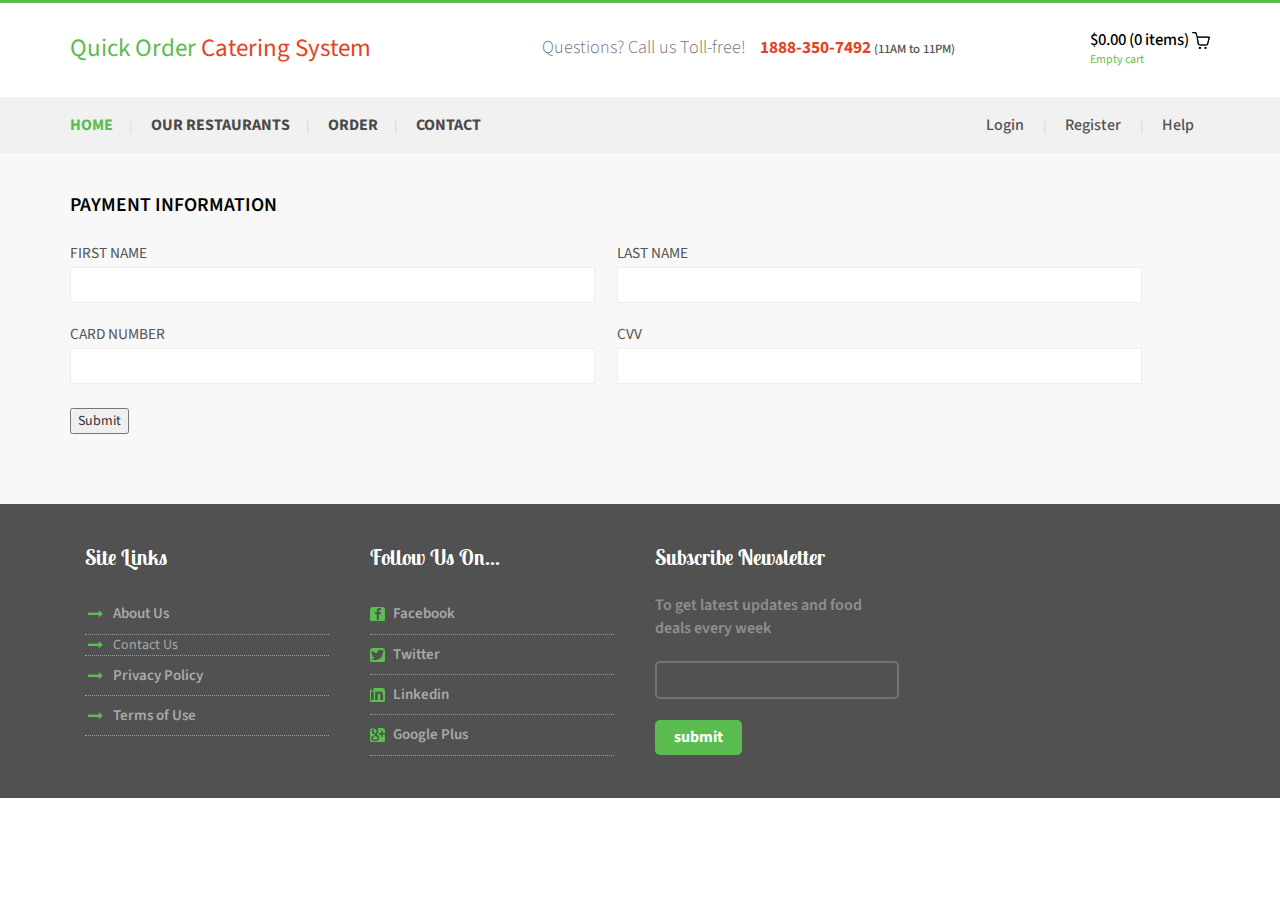
<file: food ordering online/payment.html>
<!DOCTYPE html>
<html>
<head>
<title>Quick Order Catering System</title>
<link href="css/bootstrap.css" rel='stylesheet' type='text/css' />
<!-- jQuery (necessary for Bootstrap's JavaScript plugins) -->
<script src="js/jquery.min.js"></script>
<!-- Custom Theme files -->
<link href="css/style.css" rel="stylesheet" type="text/css" media="all" />
<!-- Custom Theme files -->
<meta name="viewport" content="width=device-width, initial-scale=1">
<script type="application/x-javascript"> addEventListener("load", function() { setTimeout(hideURLbar, 0); }, false); function hideURLbar(){ window.scrollTo(0,1); } </script>
<!--webfont-->
<link href='//fonts.googleapis.com/css?family=Source+Sans+Pro:200,300,400,600,700,900,200italic,300italic,400italic,600italic,700italic,900italic' rel='stylesheet' type='text/css'>
<link href='//fonts.googleapis.com/css?family=Lobster+Two:400,400italic,700,700italic' rel='stylesheet' type='text/css'>
<!--Animation-->
<script src="js/wow.min.js"></script>
<link href="css/animate.css" rel='stylesheet' type='text/css' />
<script>
	new WOW().init();
</script>
<script src="js/simpleCart.min.js"> </script>	
<script type="text/javascript" src="js/move-top.js"></script>
<script type="text/javascript" src="js/easing.js"></script>
<script type="text/javascript">
			jQuery(document).ready(function($) {
				$(".scroll").click(function(event){		
					event.preventDefault();
					$('html,body').animate({scrollTop:$(this.hash).offset().top},1200);
				});
			});
        </script>
        
        <script src="smh.js"></script>
</head>
<body>
    <!-- header-section-starts -->
	<div class="header">
		<div class="container">
			<div class="top-header">
				<div class="logo">
					<!--#333-->
					<a href="index.html"><p style="color:#5BBD50; font-size:25px;">Quick Order <span style="color:#E24425; font-size:25px;">Catering System</span> </p> </a>
				</div>
				<div class="queries">
					<p>Questions? Call us Toll-free!<span>1888-350-7492 </span><label>(11AM to 11PM)</label></p>
				</div>
				<div class="header-right">
						<div class="cart box_1">
							<a href="checkout.html">
								<h3> <span class="simpleCart_total"> $0.00 </span> (<span id="simpleCart_quantity" class="simpleCart_quantity"> 0 </span> items)<img src="img/bag.png" alt=""></h3>
							</a>	
							<p><a href="javascript:;" class="simpleCart_empty">Empty cart</a></p>
							<div class="clearfix"> </div>
						</div>
					</div>
				<div class="clearfix"></div>
			</div>
		</div>
			<div class="menu-bar">
			<div class="container">
				<div class="top-menu">
					<ul>
						<li class="active"><a href="index.html" class="scroll">Home</a></li>|
						<li><a href="restaurants.html">Our Restaurants</a></li>|
						<li><a href="order.html">Order</a></li>|
						<li><a href="contact.html">contact</a></li>
						<div class="clearfix"></div>
					</ul>
				</div>
				<div class="login-section">
					<ul>
						<li><a href="login.html">Login</a>  </li> |
						<li><a href="register.html">Register</a> </li> |
						<li><a href="contact.html">Help</a></li>
						<div class="clearfix"></div>
					</ul>
				</div>
				<div class="clearfix"></div>
			</div>
		</div>
	</div>
    <!-- header-section-ends -->
    <div class="content">
        <div class="main">
           <div class="container">
              <div class="register">
                    <form><!-- id="form" action="/" method="GET"--> 
                     <div class="register-top-grid">
                        <h3>PAYMENT INFORMATION</h3>
                         <div class="wow fadeInLeft" data-wow-delay="0.4s">
                            <span>First Name</span>
                            <input id="first_name" name="first_name" type="text"> 
                         </div>
                         <div class="wow fadeInRight" data-wow-delay="0.4s">
                            <span>Last Name</span>
                            <input id="last_name" name="last_name" type="text"> 
                         </div>
                         <div class="wow fadeInLeft" data-wow-delay="0.4s">
                            <span>Card Number</span>
                            <input id="email" name="email" type="text">
                         </div>
                        <div class="wow fadeInRight" data-wow-delay="0.4s">
                            <span>CVV</span>
                            <input type="text" id="address" name="Address"> 
                       </div>
                     </div>
                     <!-- <button type="submit">SIGN UP</button> -->
                    </form>
                    <div class="clearfix"> </div>
                    <div class="register-but">
                       <form>
                        <button onclick="pay()">Submit</button>
                           <!-- <input type="submit" id="signup" value="signup" onclick="signup()"> -->
                           <div class="clearfix"> </div>
                       </form>
                    </div>
               </div>
             </div>
            </div>
     <div class="contact-section" id="contact">
        <div class="container">
            <div class="contact-section-grids">
                <div class="col-md-3 contact-section-grid wow fadeInLeft" data-wow-delay="0.4s">
                    <h4>Site Links</h4>
                    <ul>
                        <li><i class="point"></i></li>
                        <li class="data"><a href="#">About Us</a></li>
                    </ul>
                    <ul>
                        <li><i class="point"></i></li>
                        <li class="contact"><a href="#">Contact Us</a></li>
                    </ul>
                    <ul>
                        <li><i class="point"></i></li>
                        <li class="data"><a href="#">Privacy Policy</a></li>
                    </ul>
                    <ul>
                        <li><i class="point"></i></li>
                        <li class="data"><a href="#">Terms of Use</a></li>
                    </ul>
                </div>
                <div class="col-md-3 contact-section-grid wow fadeInRight" data-wow-delay="0.4s">
                    <h4>Follow Us On...</h4>
                    <ul>
                        <li><i class="fb"></i></li>
                        <li class="data"> <a href="#">  Facebook</a></li>
                    </ul>
                    <ul>
                        <li><i class="tw"></i></li>
                        <li class="data"> <a href="#">Twitter</a></li>
                    </ul>
                    <ul>
                        <li><i class="in"></i></li>
                        <li class="data"><a href="#"> Linkedin</a></li>
                    </ul>
                    <ul>
                        <li><i class="gp"></i></li>
                        <li class="data"><a href="#">Google Plus</a></li>
                    </ul>
                </div>
                <div class="col-md-3 contact-section-grid nth-grid wow fadeInRight" data-wow-delay="0.4s">
                    <h4>Subscribe Newsletter</h4>
                    <p>To get latest updates and food deals every week</p>
                    <input type="text" class="text" value="" onfocus="this.value = '';" onblur="if (this.value == '') {this.value = '';}">
                    <input type="submit" value="submit">
                    </div>
                <div class="clearfix"></div>
            </div>
        </div>
    </div>
        <!-- footer-section-ends -->
          <script type="text/javascript">
                            $(document).ready(function() {
                                /*
                                var defaults = {
                                      containerID: 'toTop', // fading element id
                                    containerHoverID: 'toTopHover', // fading element hover id
                                    scrollSpeed: 1200,
                                    easingType: 'linear' 
                                 };
                                */
                                
                                $().UItoTop({ easingType: 'easeOutQuart' });
                                
                            });
                        </script>
                    <a href="#" id="toTop" style="display: block;"> <span id="toTopHover" style="opacity: 1;"> </span></a>
    
    </body>
    </html>
</file>
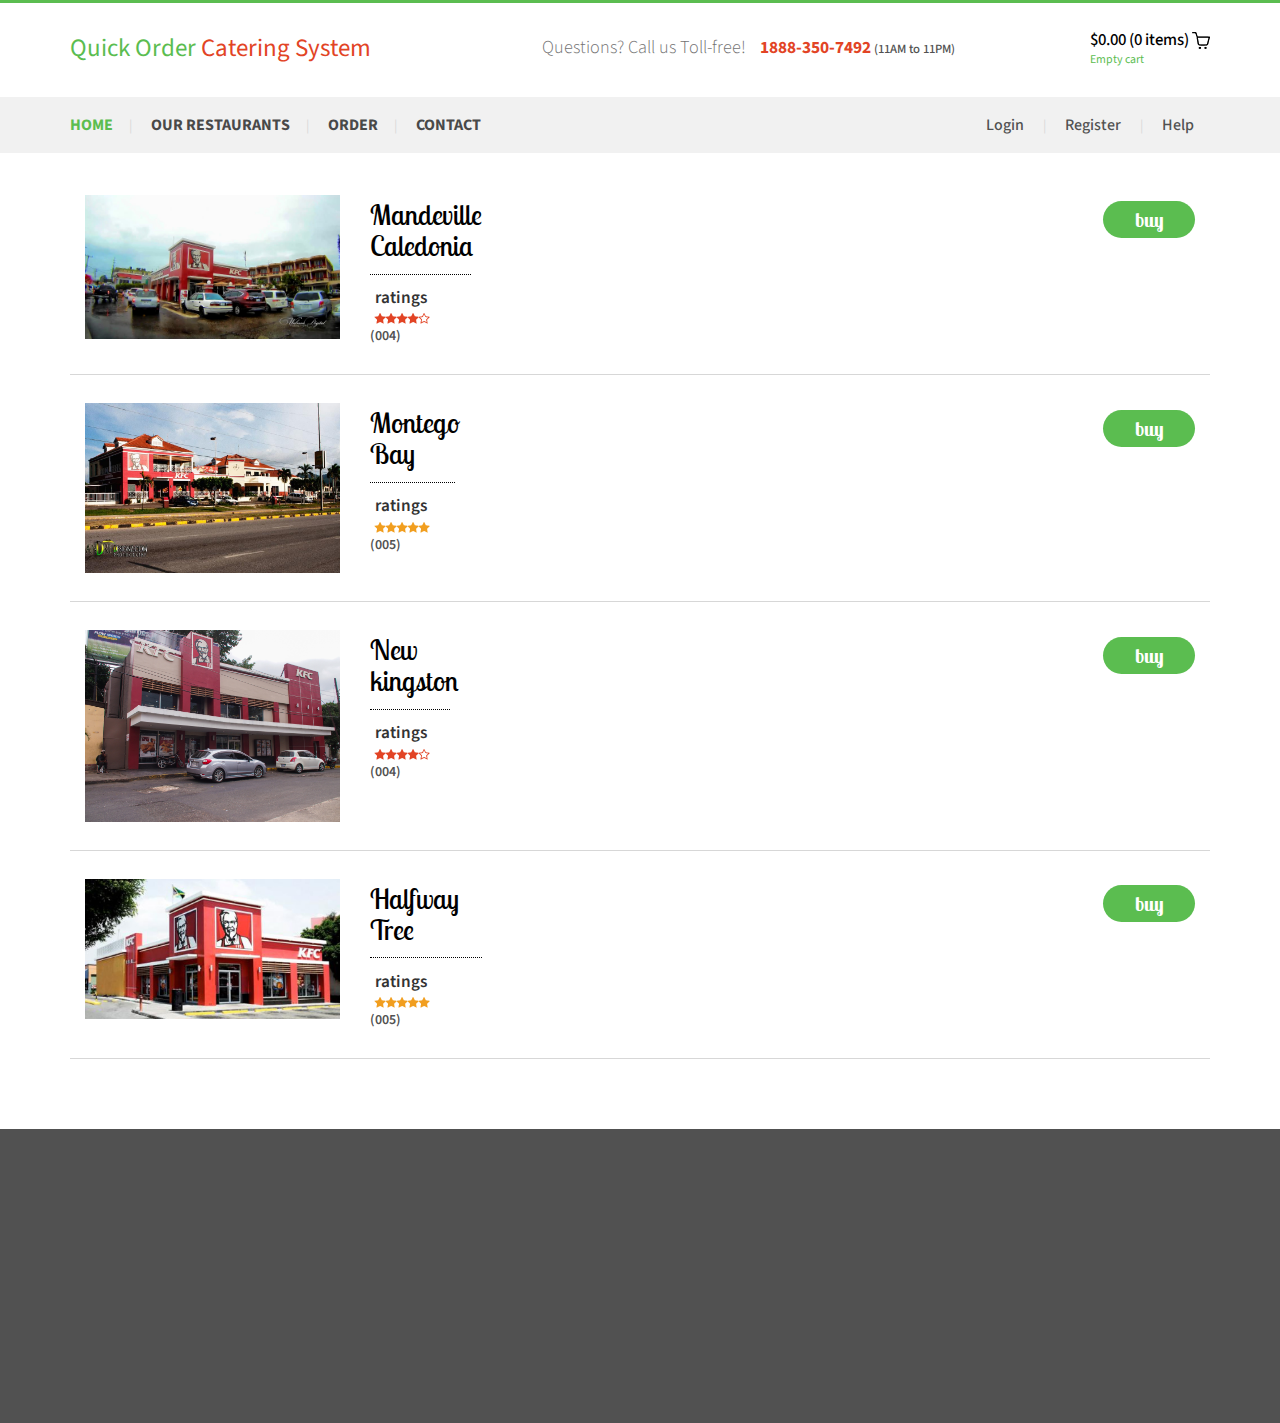
<file: food ordering online/restaurants.html>
<!DOCTYPE html>
<html>
<head>
<title>Quick Order Catering System</title>
<link href="css/bootstrap.css" rel='stylesheet' type='text/css' />
<!-- jQuery (necessary for Bootstrap's JavaScript plugins) -->
<script src="js/jquery.min.js"></script>
<!-- Custom Theme files -->
<link href="css/style.css" rel="stylesheet" type="text/css" media="all" />
<!-- Custom Theme files -->
<meta name="viewport" content="width=device-width, initial-scale=1">
<script type="application/x-javascript"> addEventListener("load", function() { setTimeout(hideURLbar, 0); }, false); function hideURLbar(){ window.scrollTo(0,1); } </script>
<!--webfont-->
<link href='//fonts.googleapis.com/css?family=Source+Sans+Pro:200,300,400,600,700,900,200italic,300italic,400italic,600italic,700italic,900italic' rel='stylesheet' type='text/css'>
<link href='//fonts.googleapis.com/css?family=Lobster+Two:400,400italic,700,700italic' rel='stylesheet' type='text/css'>
<!--Animation-->
<script src="js/wow.min.js"></script>
<link href="css/animate.css" rel='stylesheet' type='text/css' />
<script>
	new WOW().init();
</script>
<script src="js/simpleCart.min.js"> </script>	
<script type="text/javascript" src="js/move-top.js"></script>
<script type="text/javascript" src="js/easing.js"></script>
<script type="text/javascript">
			jQuery(document).ready(function($) {
				$(".scroll").click(function(event){		
					event.preventDefault();
					$('html,body').animate({scrollTop:$(this.hash).offset().top},1200);
				});
			});
		</script>
</head>
<body>
    <!-- header-section-starts -->
	<div class="header">
		<div class="container">
			<div class="top-header">
				<div class="logo">
					<!--#333-->
					<a href="index.html"><p style="color:#5BBD50; font-size:25px;">Quick Order <span style="color:#E24425; font-size:25px;">Catering System</span> </p> </a>
				</div>
				<div class="queries">
					<p>Questions? Call us Toll-free!<span>1888-350-7492 </span><label>(11AM to 11PM)</label></p>
				</div>
				<div class="header-right">
						<div class="cart box_1">
							<a href="checkout.html">
								<h3> <span class="simpleCart_total"> $0.00 </span> (<span id="simpleCart_quantity" class="simpleCart_quantity"> 0 </span> items)<img src="img/bag.png" alt=""></h3>
							</a>	
							<p><a href="javascript:;" class="simpleCart_empty">Empty cart</a></p>
							<div class="clearfix"> </div>
						</div>
					</div>
				<div class="clearfix"></div>
			</div>
		</div>
			<div class="menu-bar">
			<div class="container">
				<div class="top-menu">
					<ul>
						<li class="active"><a href="index.html" class="scroll">Home</a></li>|
						<li><a href="restaurants.html">Our Restaurants</a></li>|
						<li><a href="order.html">Order</a></li>|
						<li><a href="contact.html">contact</a></li>
						<div class="clearfix"></div>
					</ul>
				</div>
				<div class="login-section">
					<ul>
						<li><a href="login.html">Login</a>  </li> |
						<li><a href="register.html">Register</a> </li> |
						<li><a href="contact.html">Help</a></li>
						<div class="clearfix"></div>
					</ul>
				</div>
				<div class="clearfix"></div>
			</div>
		</div>
	</div>
	<!-- header-section-ends -->
	<!-- content-section-starts -->
	<div class="Popular-Restaurants-content">
		<div class="Popular-Restaurants-grids">
			<div class="container">
				<div class="Popular-Restaurants-grid wow fadeInRight" data-wow-delay="0.4s">
					<div class="col-md-3 restaurent-logo">
						<img src="img/Ville.jpg" class="img-responsive" alt="" />
					</div>
					<div class="col-md-2 restaurent-title">
						<div class="logo-title">
							<h4><a href="#">Mandeville Caledonia</a></h4>
						</div>
						<div class="rating">
							<span>ratings</span>
							<a href="#"> <img src="images/star1.png" class="img-responsive" alt="">(004)</a>
						</div>
					</div>
					<div class="col-md-7 buy">
						<a class="morebtn hvr-rectangle-in" href="orders-list.html">buy</a>
					</div>
					<div class="clearfix"></div>
				</div>
				<div class="Popular-Restaurants-grid wow fadeInLeft" data-wow-delay="0.4s">
					<div class="col-md-3 restaurent-logo">
						<img src="img/mobay.jpg" class="img-responsive" alt="" />
					</div>
					<div class="col-md-2 restaurent-title">
						<div class="logo-title logo-title-1">
							<h4><a href="#">Montego Bay</a></h4>
						</div>
						<div class="rating">
							<span>ratings</span>
							<a href="#"> <img src="images/star2.png" class="img-responsive" alt="">(005)</a>
						</div>
					</div>
					<div class="col-md-7 buy">
						<a class="morebtn hvr-rectangle-in" href="orders-list.html">buy</a>
					</div>
					<div class="clearfix"></div>
				</div>
				<div class="Popular-Restaurants-grid wow fadeInRight" data-wow-delay="0.4s">
					<div class="col-md-3 restaurent-logo">
						<img src="img/new kingston.jpg" class="img-responsive" alt="" />
					</div>
					<div class="col-md-2 restaurent-title">
						<div class="logo-title logo-title-2">
							<h4><a href="#">New kingston</a></h4>
						</div>
						<div class="rating">
							<span>ratings</span>
							<a href="#"> <img src="images/star1.png" class="img-responsive" alt="">(004)</a>
						</div>
					</div>
					<div class="col-md-7 buy">
						<a class="morebtn hvr-rectangle-in" href="orders-list.html">buy</a>
					</div>
					<div class="clearfix"></div>
				</div>
				<div class="Popular-Restaurants-grid wow fadeInLeft" data-wow-delay="0.4s">
					<div class="col-md-3 restaurent-logo">
						<img src="img/Halfway tree.jpg" class="img-responsive" alt="" />
					</div>
					<div class="col-md-2 restaurent-title">
						<div class="logo-title logo-title-3">
							<h4><a href="#">Halfway Tree</a></h4>
						</div>
						<div class="rating">
							<span>ratings</span>
							<a href="#"> <img src="images/star2.png" class="img-responsive" alt="">(005)</a>
						</div>
					</div>
					<div class="col-md-7 buy">
						<a class="morebtn hvr-rectangle-in" href="orders-list.html">buy</a>
					</div>
					<div class="clearfix"></div>
				</div>
				<!-- <div class="Popular-Restaurants-grid wow fadeInRight" data-wow-delay="0.4s">
					<div class="col-md-3 restaurent-logo">
						<img src="images/restaurent-logo5.jpg" class="img-responsive" alt="" />
					</div>
					<div class="col-md-2 restaurent-title">
						<div class="logo-title logo-title-4">
							<h4><a href="#">Domino's pizza</a></h4>
						</div>
						<div class="rating">
							<span>ratings</span>
							<a href="#"> <img src="images/star1.png" class="img-responsive" alt="">(004)</a>
						</div>
					</div>
					<div class="col-md-7 buy">
						<span>$45</span>
						<a class="morebtn hvr-rectangle-in" href="orders-list.html">buy</a>
					</div>
					<div class="clearfix"></div>
				</div>
				<div class="Popular-Restaurants-grid wow fadeInLeft" data-wow-delay="0.4s">
					<div class="col-md-3 restaurent-logo">
						<img src="images/restaurent-logo6.jpg" class="img-responsive" alt="" />
					</div>
					<div class="col-md-2 restaurent-title">
						<div class="logo-title logo-title-5">
							<h4><a href="#">kfc</a></h4>
						</div>
						<div class="rating">
							<span>ratings</span>
							<a href="#"> <img src="images/star2.png" class="img-responsive" alt="">(005)</a>
						</div>
					</div>
					<div class="col-md-7 buy">
						<span>$45</span>
						<a class="morebtn hvr-rectangle-in" href="orders-list.html">buy</a>
					</div>
					<div class="clearfix"></div> -->
				</div>
			</div>
		</div>
	</div>
	<div class="contact-section" id="contact">
		<div class="container">
			<div class="contact-section-grids">
				<div class="col-md-3 contact-section-grid wow fadeInLeft" data-wow-delay="0.4s">
					<h4>Site Links</h4>
					<ul>
						<li><i class="point"></i></li>
						<li class="data"><a href="#">About Us</a></li>
					</ul>
					<ul>
						<li><i class="point"></i></li>
						<li class="contact"><a href="#">Contact Us</a></li>
					</ul>
					<ul>
						<li><i class="point"></i></li>
						<li class="data"><a href="#">Privacy Policy</a></li>
					</ul>
					<ul>
						<li><i class="point"></i></li>
						<li class="data"><a href="#">Terms of Use</a></li>
					</ul>
				</div>
				<div class="col-md-3 contact-section-grid wow fadeInRight" data-wow-delay="0.4s">
					<h4>Follow Us On...</h4>
					<ul>
						<li><i class="fb"></i></li>
						<li class="data"> <a href="#">  Facebook</a></li>
					</ul>
					<ul>
						<li><i class="tw"></i></li>
						<li class="data"> <a href="#">Twitter</a></li>
					</ul>
					<ul>
						<li><i class="in"></i></li>
						<li class="data"><a href="#"> Linkedin</a></li>
					</ul>
					<ul>
						<li><i class="gp"></i></li>
						<li class="data"><a href="#">Google Plus</a></li>
					</ul>
				</div>
				<div class="col-md-3 contact-section-grid nth-grid wow fadeInRight" data-wow-delay="0.4s">
					<h4>Subscribe Newsletter</h4>
					<p>To get latest updates and food deals every week</p>
					<input type="text" class="text" value="" onfocus="this.value = '';" onblur="if (this.value == '') {this.value = '';}">
					<input type="submit" value="submit">
					</div>
				<div class="clearfix"></div>
			</div>
		</div>
	</div>
</div>
	<!-- footer-section-ends -->
	<script type="text/javascript">
		$(document).ready(function() {
			/*
			var defaults = {
				  containerID: 'toTop', // fading element id
				containerHoverID: 'toTopHover', // fading element hover id
				scrollSpeed: 1200,
				easingType: 'linear' 
			 };
			*/
			
			$().UItoTop({ easingType: 'easeOutQuart' });
		});
	</script>	
	<a href="#" id="toTop" style="display: block;"> <span id="toTopHover" style="opacity: 1;"> </span></a>
</body>
</html>
</file>
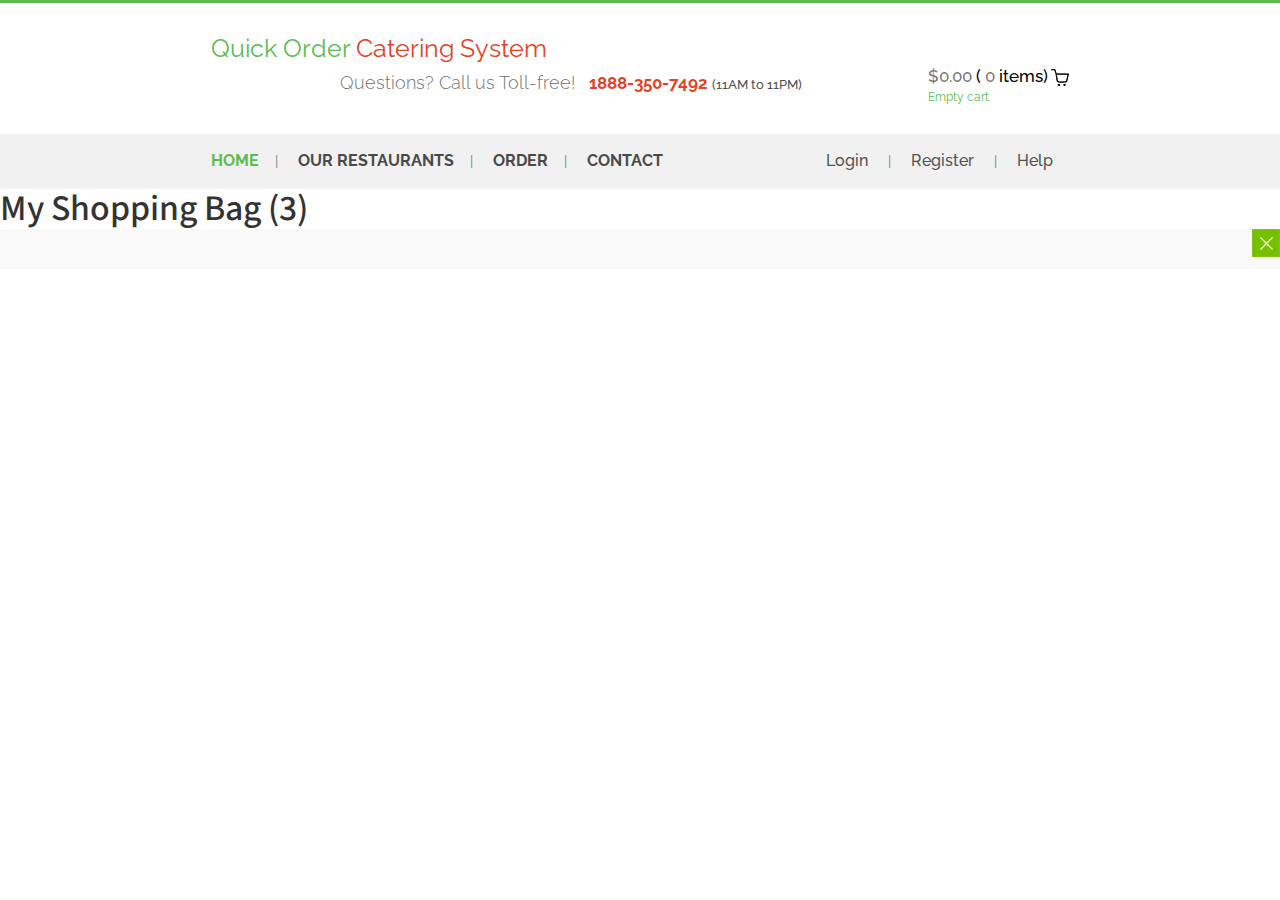
<file: food ordering online/trial.html>
<!DOCTYPE html>
<html>
<head>
<title>Quick Order Catering System</title>
<link href="css/bootstrap.css" rel='stylesheet' type='text/css' />
<!-- jQuery (necessary for Bootstrap's JavaScript plugins) -->
<script src="js/jquery.min.js"></script>
<!-- Custom Theme files -->
<link rel="stylesheet" href="css/try.css"/>
<link href="css/style.css" rel="stylesheet" type="text/css" media="all" />
<!-- Custom Theme files -->
<meta name="viewport" content="width=device-width, initial-scale=1">
<script type="application/x-javascript"> addEventListener("load", function() { setTimeout(hideURLbar, 0); }, false); function hideURLbar(){ window.scrollTo(0,1); } </script>
<!--webfont-->
<link href='//fonts.googleapis.com/css?family=Source+Sans+Pro:200,300,400,600,700,900,200italic,300italic,400italic,600italic,700italic,900italic' rel='stylesheet' type='text/css'>
<link href='//fonts.googleapis.com/css?family=Lobster+Two:400,400italic,700,700italic' rel='stylesheet' type='text/css'>
<!--Animation-->
<script src="js/wow.min.js"></script>
<link href="css/animate.css" rel='stylesheet' type='text/css' />
<script>
	new WOW().init();
</script>
<!-- <script src="js/simpleCart.min.js"> </script>	 -->
<script type="text/javascript" src="js/move-top.js"></script>
<script type="text/javascript" src="js/easing.js"></script>
<script type="text/javascript">
			jQuery(document).ready(function($) {
				$(".scroll").click(function(event){		
					event.preventDefault();
					$('html,body').animate({scrollTop:$(this.hash).offset().top},1200);
				});
			});
        </script>
<script src="js/newcarttry.js" async></script>
</head>
<body>
        <!-- header-section-starts -->
	<div class="header">
		<div class="container">
			<div class="top-header">
				<div class="logo">
					<!--#333-->
					<a href="index.html"><p style="color:#5BBD50; font-size:25px;">Quick Order <span style="color:#E24425; font-size:25px;">Catering System</span> </p> </a>
				</div>
				<div class="queries">
					<p>Questions? Call us Toll-free!<span>1888-350-7492 </span><label>(11AM to 11PM)</label></p>
				</div>
				<div class="header-right">
						<div class="cart box_1">
							<a href="checkout.html">
								<h3> <span class="simpleCart_total"> $0.00 </span> (<span id="simpleCart_quantity" class="simpleCart_quantity"> 0 </span> items)<img src="img/bag.png" alt=""></h3>
							</a>	
							<p><a href="javascript:;" class="simpleCart_empty">Empty cart</a></p>
							<div class="clearfix"> </div>
						</div>
					</div>
				<div class="clearfix"></div>
			</div>
		</div>
			<div class="menu-bar">
			<div class="container">
				<div class="top-menu">
					<ul>
						<li class="active"><a href="index.html" class="scroll">Home</a></li>|
						<li><a href="restaurants.html">Our Restaurants</a></li>|
						<li><a href="order.html">Order</a></li>|
						<li><a href="contact.html">contact</a></li>
						<div class="clearfix"></div>
					</ul>
				</div>
				<div class="login-section">
					<ul>
						<li><a href="login.html">Login</a>  </li> |
						<li><a href="register.html">Register</a> </li> |
						<li><a href="contact.html">Help</a></li>
						<div class="clearfix"></div>
					</ul>
				</div>
				<div class="clearfix"></div>
			</div>
		</div>
	</div>
	<!-- header-section-ends -->
    <!-- content-section-starts -->
    <h1>My Shopping Bag (3)</h1>
	<div class="cart-header">
		<div class="close1"> </div>
		<div class="cart-sec simpleCart_shelfItem">
		
			
			
			<div class="clearfix"></div>				
		</div>
	</div>

    	<!-- content-section-ends -->
	  <script type="text/javascript">
        $(document).ready(function() {
        /*
            var defaults = {
            containerID: 'toTop', // fading element id
            containerHoverID: 'toTopHover', // fading element hover id
            scrollSpeed: 1200,
            easingType: 'linear' 
            };
        */				
        $().UItoTop({ easingType: 'easeOutQuart' });				
        });
    </script>
<a href="#" id="toTop" style="display: block;"> <span id="toTopHover" style="opacity: 1;"> </span></a>
</body>

</html>
</file>
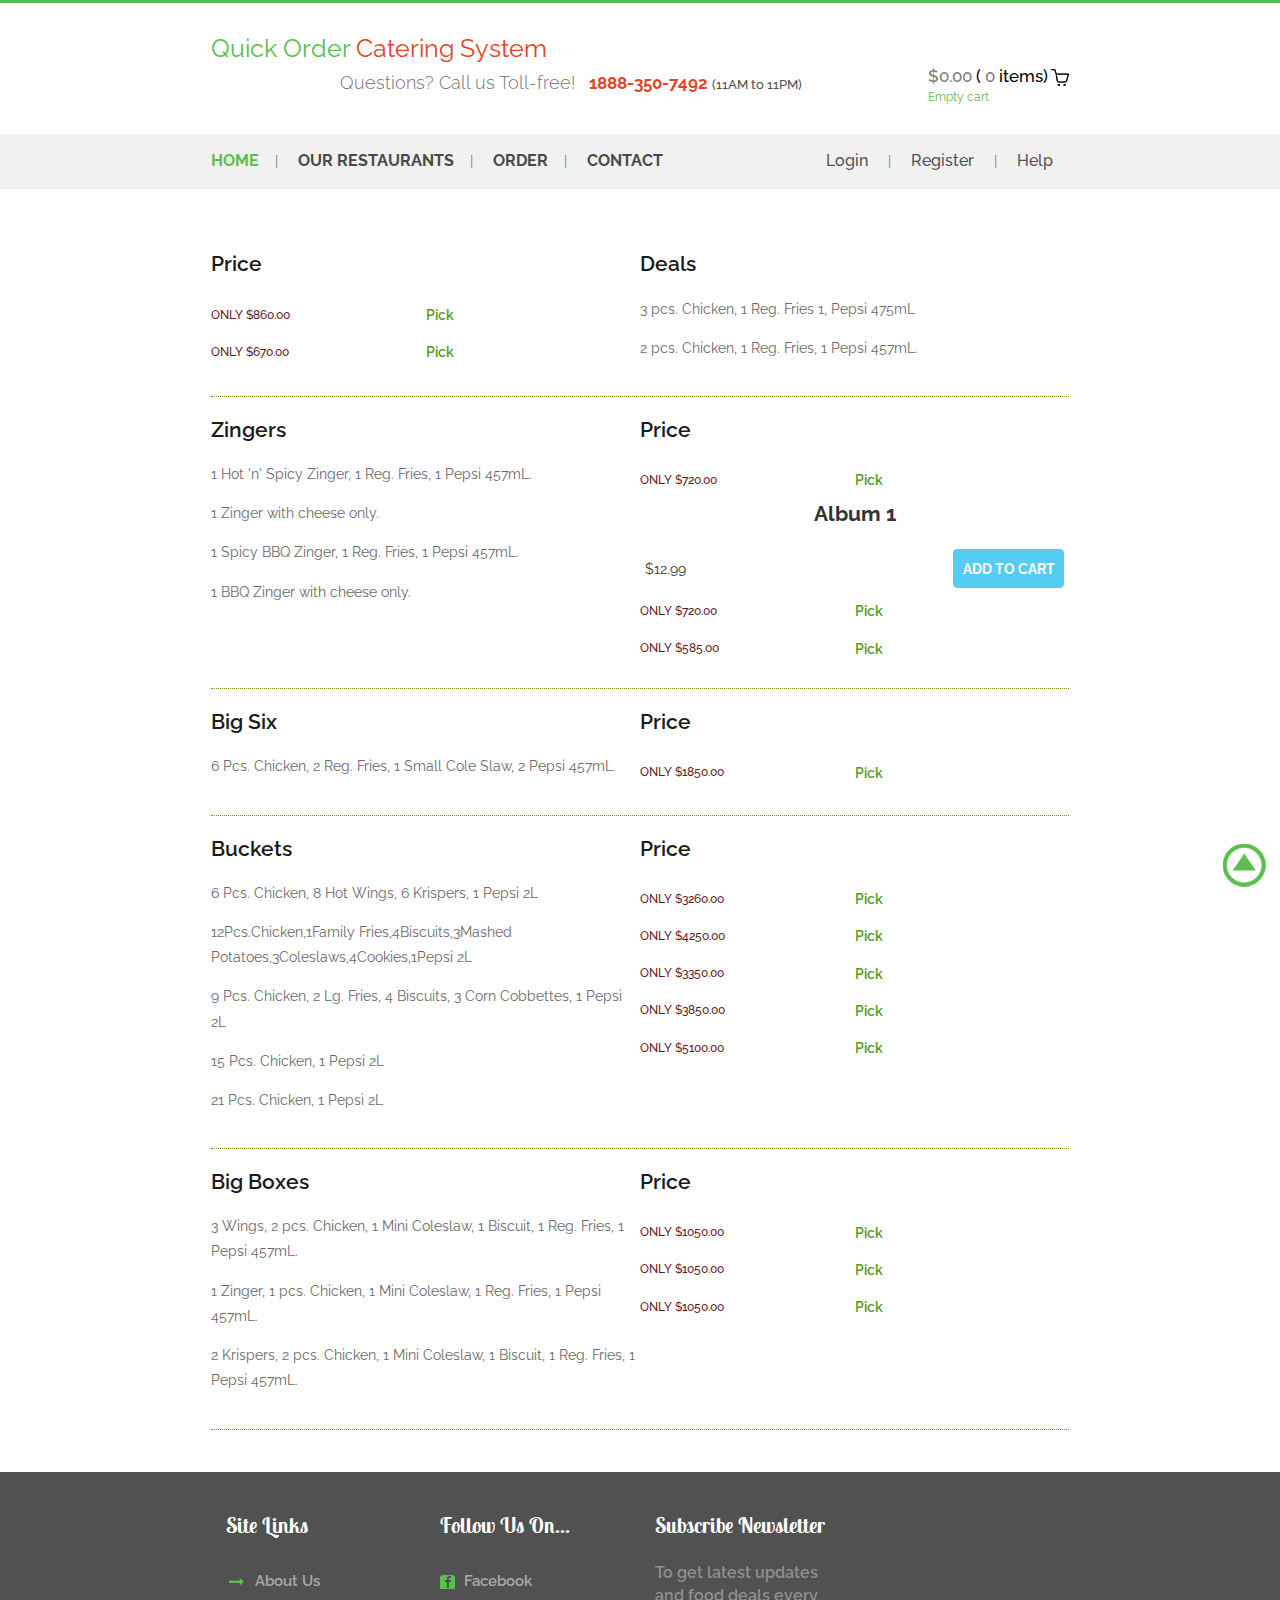
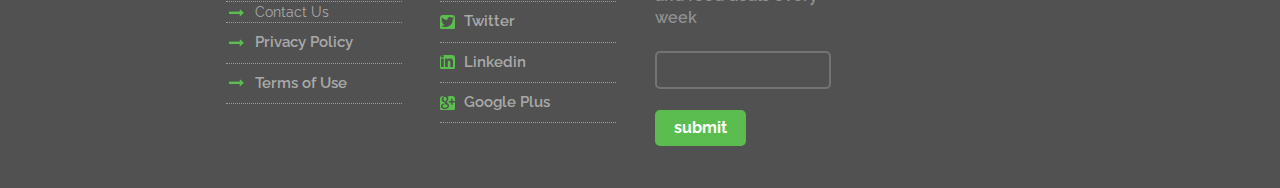
<file: food ordering online/trial2.html>
<!DOCTYPE html>
<html>
<head>
<title>Quick Order Catering System</title>
<link href="css/bootstrap.css" rel='stylesheet' type='text/css' />
<!-- jQuery (necessary for Bootstrap's JavaScript plugins) -->
<script src="js/jquery.min.js"></script>
<!-- Custom Theme files -->
<link href="css/style.css" rel="stylesheet" type="text/css" media="all" />
<link rel="stylesheet" href="css/try.css"/>
<!-- Custom Theme files -->
<meta name="viewport" content="width=device-width, initial-scale=1">
<script type="application/x-javascript"> addEventListener("load", function() { setTimeout(hideURLbar, 0); }, false); function hideURLbar(){ window.scrollTo(0,1); } async</script>
<!--webfont-->
<link href='//fonts.googleapis.com/css?family=Source+Sans+Pro:200,300,400,600,700,900,200italic,300italic,400italic,600italic,700italic,900italic' rel='stylesheet' type='text/css'>
<link href='//fonts.googleapis.com/css?family=Lobster+Two:400,400italic,700,700italic' rel='stylesheet' type='text/css'>
<!--Animation-->
<script src="js/wow.min.js" async></script>
<link href="css/animate.css" rel='stylesheet' type='text/css' />
<script>
	new WOW().init();
	async
</script>
<!--<script src="js/simpleCart.min.js"> </script>	-->
<!-- <script src="js/cart.js"> </script>	 -->
<script src="js/newcarttry.js" async></script>
<script type="text/javascript" src="js/move-top.js" async></script>
<script type="text/javascript" src="js/easing.js" async></script>
<script type="text/javascript">
			jQuery(document).ready(function($) {
				$(".scroll").click(function(event){		
					event.preventDefault();
					$('html,body').animate({scrollTop:$(this.hash).offset().top},1200);
				});
			});
			async
		</script>
</head>
<body>
    <!-- header-section-starts -->
	<div class="header">
		<div class="container">
			<div class="top-header">
				<div class="logo">
					<!--#333-->
					<a href="index.html"><p style="color:#5BBD50; font-size:25px;">Quick Order <span style="color:#E24425; font-size:25px;">Catering System</span> </p> </a>
				</div>
				<div class="queries">
					<p>Questions? Call us Toll-free!<span>1888-350-7492 </span><label>(11AM to 11PM)</label></p>
				</div>
				<div class="header-right">
						<div class="cart box_1">
							<a href="trial.html">
								<h3> <span class="simpleCart_total"> $0.00 </span> (<span id="simpleCart_quantity" class="simpleCart_quantity"> 0 </span> items)<img src="img/bag.png" alt=""></h3>
							</a>	
							<p><a href="javascript:;" class="simpleCart_empty">Empty cart</a></p>
							<div class="clearfix"> </div>
						</div>
					</div>
				<div class="clearfix"></div>
			</div>
		</div>
			<div class="menu-bar">
			<div class="container">
				<div class="top-menu">
					<ul>
						<li class="active"><a href="index.html" class="scroll">Home</a></li>|
						<li><a href="restaurants.html">Our Restaurants</a></li>|
						<li><a href="order.html">Order</a></li>|
						<li><a href="contact.html">contact</a></li>
						<div class="clearfix"></div>
					</ul>
				</div>
				<div class="login-section">
					<ul>
						<li><a href="login.html">Login</a>  </li> |
						<li><a href="register.html">Register</a> </li> |
						<li><a href="contact.html">Help</a></li>
						<div class="clearfix"></div>
					</ul>
				</div>
				<div class="clearfix"></div>
			</div>
		</div>
	</div>
	<!-- header-section-ends -->
	<!-- content-section-starts -->
	<div class="orders">
	<div class="container">
		<div class="order-top">
			<li class="shop-item-info"><h4>Deals</h4>
				<p>3 pcs. Chicken, 1 Reg. Fries 1, Pepsi 475mL</p>
				<p>2 pcs. Chicken, 1 Reg. Fries, 1 Pepsi 457mL.</p>
			</li>
			<li class="item-lists">
				<div class="special-info grid_1 simpleCart_shelfItem">
					<h4>Price</h4>
					<div class="pre-top">
						<div class="pr-left">
							<span class="shop-item-price"><h6>ONLY $860.00</h6></span>
						</div>
						<div class="pr-right">
							<span class="shop-item-button"><a href="#">Pick</a></span>
						</div>
							<div class="clearfix"></div>
					</div>
					<div class="pre-top">
						<div class="pr-left">
							<span class="shop-item-price"><h6>ONLY $670.00</h6></span>
						</div>
						<div class="pr-right">
							<span class="shop-item-price"><a href="#">Pick</a></span>
						</div>
							<div class="clearfix"></div>
					</div>
				</div>
			</li>
			<div class="clearfix"></div>
		</div>
		<div class="order-top">
			<li class="item-lists"><h4>Zingers</h4>
				<p>1 Hot 'n' Spicy Zinger, 1 Reg. Fries, 1 Pepsi 457mL.</p>
				<p>1 Zinger with cheese only. </p>
				<p>1 Spicy BBQ Zinger, 1 Reg. Fries, 1 Pepsi 457mL.</p>
				<p>1 BBQ Zinger with cheese only.</p>
			</li>
			<li class="item-lists">
				<div class="special-info grid_1 simpleCart_shelfItem">
					<h4>Price</h4>
					<div class="pre-top">
						<div class="pr-left">
							<div class="item_add"><span class="item_price"><h6>ONLY $720.00</h6></span></div>
						</div>
						<div class="pr-right">
							<div class="item_add"><span class="item_price"><a href="#">Pick</a></span></div>
						</div>
							<div class="clearfix"></div>
					</div>
					<div class="pre-top">
						<span class="shop-item-title">Album 1</span>
                    <!-- <img class="shop-item-image" src="Images/Album 1.png"> -->
                    <div class="shop-item-details">
                        <span class="shop-item-price">$12.99</span>
                        <button class="btn btn-primary shop-item-button" type="button">ADD TO CART</button>
                    </div>
					</div>
					<div class="pre-top">
						<div class="pr-left">
							<div class="item_add"><span class="item_price"><h6>ONLY $720.00</h6></span></div>
						</div>
						<div class="pr-right">
							<div class="item_add"><span class="item_price"><a href="#">Pick</a></span></div>
						</div>
							<div class="clearfix"></div>
					</div>
					<div class="pre-top">
						<div class="pr-left">
							<div class="item_add"><span class="item_price"><h6>ONLY $585.00</h6></span></div>
						</div>
						<div class="pr-right">
							<div class="item_add"><span class="item_price"><a href="#">Pick</a></span></div>
						</div>
							<div class="clearfix"></div>
					</div>
					</div>
				</li>
			<div class="clearfix"></div>
		</div>
		<div class="order-top">
			<li class="item-lists"><h4>Big Six</h4>
				<p>6 Pcs. Chicken, 2 Reg. Fries, 1 Small Cole Slaw, 2 Pepsi 457mL.</p>
			</li>
			<li class="item-lists">
				<div class="special-info grid_1 simpleCart_shelfItem">
					<h4>Price</h4>
					<div class="pre-top">
						<div class="pr-left">
							<div class="item_add"><span class="item_price"><h6>ONLY $1850.00</h6></span></div>
						</div>
						<div class="pr-right">
							<div class="item_add"><span class="item_price"><a href="#">Pick</a></span></div>
						</div>
							<div class="clearfix"></div>
					</div>
				</div>
				</li>
			<div class="clearfix"></div>
		</div>
		<div class="order-top">
			<li class="item-lists"><h4>Buckets</h4>
				<p>6 Pcs. Chicken, 8 Hot Wings, 6 Krispers, 1 Pepsi 2L</p>
				<p>12Pcs.Chicken,1Family Fries,4Biscuits,3Mashed Potatoes,3Coleslaws,4Cookies,1Pepsi 2L</p>	
				<p>9 Pcs. Chicken, 2 Lg. Fries, 4 Biscuits, 3 Corn Cobbettes, 1 Pepsi 2L</p>
				<p>15 Pcs. Chicken, 1 Pepsi 2L</p>
				<p>21 Pcs. Chicken, 1 Pepsi 2L</p>
			</li>
			<li class="item-lists">
				<div class="special-info grid_1 simpleCart_shelfItem">
					<h4>Price</h4>
					<div class="pre-top">
						<div class="pr-left">
							<div class="item_add"><span class="item_price"><h6>ONLY $3260.00</h6></span></div>
						</div>
						<div class="pr-right">
							<div class="item_add"><span class="item_price"><a href="#">Pick</a></span></div>
						</div>
							<div class="clearfix"></div>
					</div>
					<div class="pre-top">
						<div class="pr-left">
							<div class="item_add"><span class="item_price"><h6>ONLY $4250.00</h6></span></div>
						</div>
						<div class="pr-right">
							<div class="item_add"><span class="item_price"><a href="#">Pick</a></span></div>
						</div>
							<div class="clearfix"></div>
					</div>
					<div class="pre-top">
						<div class="pr-left">
							<div class="item_add"><span class="item_price"><h6>ONLY $3350.00</h6></span></div>
						</div>
						<div class="pr-right">
							<div class="item_add"><span class="item_price"><a href="#">Pick</a></span></div>
						</div>
							<div class="clearfix"></div>
					</div>
					<div class="pre-top">
						<div class="pr-left">
							<div class="item_add"><span class="item_price"><h6>ONLY $3850.00</h6></span></div>
						</div>
						<div class="pr-right">
							<div class="item_add"><span class="item_price"><a href="#">Pick</a></span></div>
						</div>
							<div class="clearfix"></div>
					</div>
					<div class="pre-top">
						<div class="pr-left">
							<div class="item_add"><span class="item_price"><h6>ONLY $5100.00</h6></span></div>
						</div>
						<div class="pr-right">
							<div class="item_add"><span class="item_price"><a href="#">Pick</a></span></div>
						</div>
							<div class="clearfix"></div>
					</div>
					
					</div>
				</li>
			<div class="clearfix"></div>
		</div>
		<div class="order-top">
			<li class="item-lists"><h4>Big Boxes</h4>
				<p>3 Wings, 2 pcs. Chicken, 1 Mini Coleslaw, 1 Biscuit, 1 Reg. Fries, 1 Pepsi 457mL.</p>
				<p>1 Zinger, 1 pcs. Chicken, 1 Mini Coleslaw, 1 Reg. Fries, 1 Pepsi 457mL.</p>
				<p>2 Krispers, 2 pcs. Chicken, 1 Mini Coleslaw, 1 Biscuit, 1 Reg. Fries, 1 Pepsi 457mL.</p>
			</li>
			<li class="item-lists">
				<div class="special-info grid_1 simpleCart_shelfItem">
					<h4>Price</h4>
					<div class="pre-top">
						<div class="pr-left">
							<div class="item_add"><span class="item_price"><h6>ONLY $1050.00</h6></span></div>
						</div>
						<div class="pr-right">
							<div class="item_add"><span class="item_price"><a href="#">Pick</a></span></div>
						</div>
							<div class="clearfix"></div>
					</div>
					<div class="pre-top">
						<div class="pr-left">
							<div class="item_add"><span class="item_price"><h6>ONLY $1050.00</h6></span></div>
						</div>
						<div class="pr-right">
							<div class="item_add"><span class="item_price"><a href="#">Pick</a></span></div>
						</div>
							<div class="clearfix"></div>
					</div>
					<div class="pre-top">
						<div class="pr-left">
							<div class="item_add"><span class="item_price"><h6>ONLY $1050.00</h6></span></div>
						</div>
						<div class="pr-right">
							<div class="item_add"><span class="item_price"><a href="#">Pick</a></span></div>
						</div>
							<div class="clearfix"></div>
					</div>
					</div>
				</li>
			<div class="clearfix"></div>
		</div>
	</div>
	</div>
</div>
<div class="contact-section" id="contact">
	<div class="container">
		<div class="contact-section-grids">
			<div class="col-md-3 contact-section-grid wow fadeInLeft" data-wow-delay="0.4s">
				<h4>Site Links</h4>
				<ul>
					<li><i class="point"></i></li>
					<li class="data"><a href="#">About Us</a></li>
				</ul>
				<ul>
					<li><i class="point"></i></li>
					<li class="contact"><a href="#">Contact Us</a></li>
				</ul>
				<ul>
					<li><i class="point"></i></li>
					<li class="data"><a href="#">Privacy Policy</a></li>
				</ul>
				<ul>
					<li><i class="point"></i></li>
					<li class="data"><a href="#">Terms of Use</a></li>
				</ul>
			</div>
			<div class="col-md-3 contact-section-grid wow fadeInRight" data-wow-delay="0.4s">
				<h4>Follow Us On...</h4>
				<ul>
					<li><i class="fb"></i></li>
					<li class="data"> <a href="#">  Facebook</a></li>
				</ul>
				<ul>
					<li><i class="tw"></i></li>
					<li class="data"> <a href="#">Twitter</a></li>
				</ul>
				<ul>
					<li><i class="in"></i></li>
					<li class="data"><a href="#"> Linkedin</a></li>
				</ul>
				<ul>
					<li><i class="gp"></i></li>
					<li class="data"><a href="#">Google Plus</a></li>
				</ul>
			</div>
			<div class="col-md-3 contact-section-grid nth-grid wow fadeInRight" data-wow-delay="0.4s">
				<h4>Subscribe Newsletter</h4>
				<p>To get latest updates and food deals every week</p>
				<input type="text" class="text" value="" onfocus="this.value = '';" onblur="if (this.value == '') {this.value = '';}">
				<input type="submit" value="submit">
				</div>
			<div class="clearfix"></div>
		</div>
	</div>
</div>
	<!-- content-section-ends -->
	  <script type="text/javascript">
			$(document).ready(function() {
			/*
				var defaults = {
				containerID: 'toTop', // fading element id
				containerHoverID: 'toTopHover', // fading element hover id
				scrollSpeed: 1200,
				easingType: 'linear' 
				};
			*/				
			$().UItoTop({ easingType: 'easeOutQuart' });				
			});
		</script>
	<a href="#" id="toTop" style="display: block;"> <span id="toTopHover" style="opacity: 1;"> </span></a>
</body>
</html>
</file>
<file: food ordering online/css/style.css>
body{
	padding:0;
	margin:0;
	font-family: 'Source Sans Pro', sans-serif;
}
body a{
    transition:0.5s all;
	-webkit-transition:0.5s all;
	-moz-transition:0.5s all;
	-o-transition:0.5s all;
	-ms-transition:0.5s all;
}
input[type="button"],input[type="submit"]{
	transition:0.5s all;
	-webkit-transition:0.5s all;
	-moz-transition:0.5s all;
	-o-transition:0.5s all;
	-ms-transition:0.5s all;
}
h1,h2,h3,h4,h5,h6{
	margin:0;			   
}	
p{
	margin:0;
}
ul{
	margin:0;
	padding:0;
}
label{
	margin:0;
}
.header {
	border-top: 3px solid #5BBD50;
}
.top-header{
	padding:2em 0;
}
.logo{
	float:left;
}
.queries{
	float:left;
	margin-left:15%;
}
.header-right li {
  display: block;
}
.header-right li a {
  text-decoration: none;
  color: #fff;
  font-size: 1.1em;
  background:#D96B66;
  padding: 0.4em 2em;
  border-radius: 3px;
    -webkit-border-radius: 3px;
  -moz-border-radius: 3px;
  -o-border-radius: 3px;
  -ms-border-radius: 3px;
  display:block;
}
.header-right li a:hover{
  color: #fff;
  background: #5fa022;
}
.header-right {
  float: right;
  vertical-align: middle;
}
.queries p{
	color:#727272;
	font-size:1.3em;
	font-weight:300;
	margin-top: 3px;
}
.box_1 h3 {
	color: #000;
	font-size: 1.2em;
	margin-bottom: 0;
	float: left;
}
.box_1 h3 img {
	margin-left: 3px;
}
a.simpleCart_empty {
	font-size: 0.85em;
	color: #5BBD50;
}
.queries p span{
	color:#E24425;
	margin-left:0.8em;
	font-weight:700;
	font-size:0.95em;
}
.queries p label{
	font-size:0.7em;
	color:#515151;
	font-weight:500;
}
.top-menu{
	float:left;
	color:#D9D9D9;
}
.login-section{
	float:right;
	color:#D9D9D9;
}
.top-menu ul li{
	display:inline-block;
	margin: 0 16px;
}
.top-menu ul li:first-child {
	margin-left: 0;
}
.top-menu ul li a{
	text-decoration:none;
	margin:0.5em 0;
	display:block;
	color: #494949;
	font-size:16px;
	font-weight:700;
	text-transform:uppercase;
}
.top-menu ul li.active a{
	color:#5BBD50;
}
.top-menu ul li a:hover{
	color:#5BBD50;
}
.login-section ul li{
	display:inline-block;
	margin: 0 16px;
}
.login-section ul li a{
	margin:0.5em 0;
	display:block;
	color: #515151;
	font-size:16px;
	font-weight:500;
}
.login-section ul li a.active {
	color:#5BBD50;
}
.login-section ul li a:hover{
	color:#E24425;
}
.menu-bar{
	background:#F1F1F1;
	padding:0.6em 0;
}
.banner{
	background: url("../img/banner.jpg") no-repeat;
	min-height: 450px;
	background-size: cover;
	position: relative;
}
.banner-info-head { 
	color:#FFFFFF;
	font-size:3em;
	font-weight:100;
	background-color: rgb(0,0,0); /* Fallback color */
	background-color: rgba(0,0,0, 0.4); /* Black w/opacity/see-through */
	font-weight: bold;
	border: 3px solid #f1f1f1;
	position: relative;
	top: 50%;
	left: 13%;
	transform: translate(0%, -50%);
	z-index: 2;
	width: 80%;
	padding: 20px;
	text-align: center;
	margin-bottom: 60px;

}
.srch{
	margin:16px 18px;
}
.srch button{
	cursor:pointer;
	background:url('../images/img-sprite.png') no-repeat 0px -69px;
	width:75px;
	height:45px;
	display:block;
	border: none;
	outline: none;
	position: absolute;
	bottom: 0;
	/* left: 15%; */
	right: 32%;
}
.main-search{
	position:absolute;
	bottom: -29%;
    left: 69%;
	display:block;
	z-index:100;
	background: #515151;
	width:27%;
	height:60px;
	padding: 1% 1% 6% 1%;
}
.main-search:after {
	content: '';
	position: absolute;
	left: 262px;
	top:-10px;
	border-left: 10px solid rgba(0, 0, 0, 0);
	border-right: 10px solid rgba(0, 0, 0, 0);
	border-bottom: 10px solid #515151;
}
.main-search form{
	position:relative;
	background:#fff;
}
.main-search input[type="text"],.main-search input[type="submit"]{
	display:inline-block;
	border:none;
	color:#5d5d5d;
	outline:none;
	width:inherit;
	padding:inherit;
	font-size:14px;
	margin:inherit;
	-webkit-appearance: none;
	margin:0;
}
.main-search input[type="text"]{
	background:none;
	padding:10px;
	width:75%;
}
.main-search input[type="text"]:focus{
	color:#5d5d5d;
}
.main-search input[type="submit"]{
	position: absolute;
	top:6px;
	right:6px;
	background:url('../images/img-sprite.png') no-repeat -365px -40px;
	height: 25px;
	width: 25px;
	cursor:pointer;
}
.close{
	position:absolute;
	bottom:6px;
	right: 265px;
	color:#fff;
	padding: 0px 20px 0px 0px;
	cursor:pointer;
}
.line {
	background: url(../images/line.png) no-repeat 66px 21px;
	margin:0.5em 0 3.5em 0;
}
.line h2{
    color:#FFFFFF;
	font-family: 'Lobster Two', cursive;
	font-size:2.6em;
	font-weight:500;
	background-color: rgb(0,0,0); /* Fallback color */
	background-color: rgba(0,0,0, 0.4); /* Black w/opacity/see-through */
}
.banner-info{
	padding-top:8em;
	position: relative;
}
.form-list ul li{
	display:inline-block;
	width: 30%;
}
.form-list input.text{
	width:92%;
	padding:0.6em 0.5em;
	border:none;
	outline:none;
	color:#fff;
	font-weight:400;
	margin-top: 7px;
	font-size:16px;
	border-radius:5px;
	-webkit-border-radius: 5px;
	-moz-border-radius: 5px;
	-o-border-radius: 5px;
	background-color: rgb(0,0,0); /* Fallback color */
  	background-color: rgba(0,0,0, 0.4); 
}
.form-list span{
	color:#000;
	font-size:19px;
	font-weight:700;
	display:block;
}
.ordering-section{
	padding:4em 0;
}
.ordering-section-head h3{
	color: #515151;
	font-family: 'Lobster Two', cursive;
	font-size: 2.6em;
	font-weight: 500;
}
.dotted-line h4{
	color:#E24425;
	font-weight:300;
	font-size:1.7em;
	width:80%;
	margin: 0 auto;
}
.dotted-line {
	background: url(../images/dotted-line.png) no-repeat 176px 14px;
	margin:1em 0 2.5em 0;
}
.ordering-section-grids {
	margin-top: 6em;
}
.ordering-section-grid-process label{
	position: absolute;
	background: url("../images/img-sprite.png") no-repeat -230px -79px;
	display: inline-block;
	width: 80px;
	height: 23px;
	top: 98%;
	right: -234%;;
}
.special-offers-section-head h4{
	color: #515151;
	font-family: 'Lobster Two', cursive;
	font-size: 2em;
	font-weight: 700;
}
.special-offers-section{
	background:#F1F1F1;
	padding:2em 0;
}
.top-restaurent-head h3{
	color: #515151;
	font-family: 'Lobster Two', cursive;
	font-size: 2.1em;
	font-weight: 700;
}
.popular-restaurents{
	padding:4em 0;
	background: #fff;
}
.top-restaurents{
	padding:0;
}
.res-img-1 {
	margin: 0 1.8em 0 0;
	width: 45%;
	float: left;
}
.res-img-2{
	margin-bottom:1.7em;
	float: left;
}
.top-restaurent-head {
	background: url(../images/dotted-line-right.png) no-repeat 240px 18px;
	margin: 0 0 3em 0;
}
.top-cuisine-head h3{
	color: #515151;
	font-family: 'Lobster Two', cursive;
	font-size: 2.1em;
	font-weight: 700;
}
.top-cuisine-head {
	background: url(../images/dotted-line-right-wide.png) no-repeat 253px 18px;
	margin: 0 0 3em 0;
}
.ordering-section-grid{
	background: url("../images/order-section-bg.png") no-repeat;
	min-height: 200px;
	position:relative;
	cursor: pointer;
}
.ordering-section-grid-process{
	position:absolute;
	top: -15%;
	left: 22%;
}
.ordering-section-grid-process i.one{
	width:65px;
	height:65px;
	background: url("../images/img-sprite.png") no-repeat 0px 0px;
	display: inline-block;
}
.ordering-section-grid:hover i.one,.ordering-section-grid:hover i.two,
.ordering-section-grid:hover i.three,.ordering-section-grid:hover i.four{
	transform: rotateY(360deg);
	-webkit-transform: rotateY(360deg);
	-moz-transform: rotateY(360deg);
	-o-transform: rotateY(360deg);
	-webkit-transition: 0.8s;
	-moz-transition: 0.8s;
	-o-transition: 0.8s;
	transition: 0.8s;
}
.ordering-section-grid-process i.two{
	width:65px;
	height:65px;
	background: url("../images/img-sprite.png") no-repeat -65px 0px;
	display: inline-block;
}
.ordering-section-grid-process i.three{
	width:65px;
	height:65px;
	background: url("../images/img-sprite.png") no-repeat -130px 0px;
	display: inline-block;
}
.ordering-section-grid-process i.four{
	width:65px;
	height:65px;
	background: url("../images/img-sprite.png") no-repeat -195px 0px;
	display: inline-block;
}
.ordering-section-grid-process i.one-icon{
	width:45px;
	height:45px;
	background: url("../images/img-sprite.png") no-repeat -260px 0px;
	display: inline-block;
	margin-left:0.55em;
}
.ordering-section-grid-process i.two-icon{
	width:45px;
	height:45px;
	background: url("../images/img-sprite.png") no-repeat -305px 0px;
	display: inline-block;
	margin-left:0.55em;
}
.ordering-section-grid-process i.three-icon{
	width:45px;
	height:45px;
	background: url("../images/img-sprite.png") no-repeat -350px 0px;
	display: inline-block;
	margin-left:0.75em;
}
.ordering-section-grid-process i.four-icon{
	width:45px;
	height:45px;
	background: url("../images/img-sprite.png") no-repeat -395px 0px;
	display: inline-block;
	margin-left:0.6em;
}
.ordering-section-grid-process p{
	font-size:18px;
	color: #fff;
	font-weight: 700;
	margin-top: 1.5em;
	position:absolute;
	left:-35%;
	width:112px;
	text-align: center;
}
.ordering-section-grid-process label{
	
}
.ordering-section-grid-process span{
	font-weight:300;
	color:#5BBD50;
	font-size:18px;
}
.top-cuisine-grid {
	width: 22%;
	float: left;
	margin:0 4% 5% 0;
}
.top-cuisine-grid label{
	padding: 7px 27px;
	font-size: 17.37px;
	color: #515151;
	border: 1px solid #DBDBDB;
	border-top:none;
	background:#F1F1F1;
	cursor:pointer;
	border-bottom-left-radius: 4px;
	border-bottom-right-radius: 4px;
}
.nth-grid{
	margin-right:0;
}
.top-cuisine-grid:hover label{
	background: #5BBD50;
	color:#fff;
}
.nth-grid1{
	margin-bottom:0;
}
.service-section-top-row{
	padding:3em 0;
}
.service-section {
	background: #fff;
}
.special-offers-section-grids {
	padding-bottom: 6em;
}
.service-section-top-row{
	border-top:2px solid #F1F1F1;
	border-bottom:2px solid #F1F1F1;
}
.icon{
	float:left;
	margin-right:6%;
	width:26%;
}
.icon-data{
	float:left;
	width: 68%;
}
.icon-data h4{
	color:#5BBD50;
	font-size:1.4em;
	font-family: 'Lobster Two', cursive;
	font-weight:700;
	margin:0.8em 0 0.5em 0;
}
.service-section-bottom-row {
	padding: 3em 0;
}
.service-section-top-row-grids{
	background: url("../images/service-banner.jpg") no-repeat;
	min-height: 136px;
	background-size: cover;
	position: relative;
}
.service-section-top-row-grid1 h3{
	font-size:2.3em;
	font-weight:500;
	font-family: 'Lobster Two', cursive;
	color:#FFCC00;
	padding-top: 1em;
}
.service-section-top-row-grid2 i.arrow{
	width: 25px;
	height: 25px;
	background: url("../images/img-sprite.png") no-repeat -341px -47px;
	display: inline-block;
	vertical-align: middle;
}
.service-section-top-row-grid2 ul li{
	display:inline-block;
	padding:2px 0;
}
.service-section-top-row-grid2{
	padding-top:1.8em;
}
.service-section-top-row-grid2 ul li.lists{
	color:#fff;
	font-size:17px;
	font-weight:700;
}
.service-section-top-row-grid3 {
	margin-top: 0.8em;
	padding:0;
}
.service-section-top-row-grid4{
	padding-top:3.2em;
}
.service-section-top-row-grid4 input[type="submit"]{
	outline: none;
	border: 3px solid #fff;
	background: #5BBD50;
	color: #fff;
	font-size: 18px;
	font-weight: 700;
	padding: 0.4em 1.3em;
	border-radius: 5px;
}
.service-section-top-row-grid4 input[type="submit"]:hover{
	border: 3px solid #5BBD50;
	background:#C92C0E;
}
.icon-data p{
	color:#8F8F8F;
	font-weight:500;
	font-size:15px;
	line-height:1.2em;
}
.contact-section{
	padding:3em 0;
	background:#515151;
}
.contact-section-grid h4{
	color:#FFFFFF;
	font-size:1.5em;
	font-weight:700;
	font-family: 'Lobster Two', cursive;
	margin-bottom:1.2em;
}
.contact-section-grid ul li{
	display:inline-block;
}
.contact-section-grid ul {
	border-bottom:1px dotted #9D9D9D;/*--888888*/
}
.contact-section-grid ul li i.point{
	width:20px;
	height:15px;
	background: url("../images/img-sprite.png") no-repeat -260px -46px;
	display: inline-block;
	vertical-align: middle;
	margin-right:5px;
}
.contact-section-grid ul li i.fb{
	width:15px;
	height:15px;
	background: url("../images/img-sprite.png") no-repeat -280px -46px;
	display: inline-block;
	vertical-align: middle;
	margin-right:5px;
	border-radius: 3px;
}
.contact-section-grid ul li i.tw{
	width:15px;
	height:15px;
	background: url("../images/img-sprite.png") no-repeat -295px -46px;
	display: inline-block;
	vertical-align: middle;
	margin-right:5px;
	border-radius: 3px;
}
.contact-section-grid ul li i.in{
	width:15px;
	height:15px;
	background: url("../images/img-sprite.png") no-repeat -310px -46px;
	display: inline-block;
	vertical-align: middle;
	margin-right:5px;
	border-radius: 3px;
}
.contact-section-grid ul li i.gp{
	width:15px;
	height:15px;
	background: url("../images/img-sprite.png") no-repeat -325px -46px;
	display: inline-block;
	vertical-align: middle;
	margin-right:5px;
	border-radius: 3px;
}
.contact-section-grid ul li.data{
	color:#A9A9A9;
	font-weight:600;
	font-size:15px;
	margin:0.6em 0;
}
.contact-section-grid ul li a{
	color:#A9A9A9;
}
.contact-section-grid ul li a:hover{
	color:#fff;
}
.contact-section-grid {
	width: 24%;
	margin-right: 1%;
}
.contact-section-grid p{
	color:#8F8F8F;
	font-weight:600;
	font-size:16px;
}
.contact-section-grid input.text {
	border: 2px solid #737373;
	outline: none;
	border-radius: 5px;
	background:#515151;
	padding:0.5em;
	width:100%;
	margin:1.5em 0;
	color:#fff;
}
.contact-section-grid input[type="submit"]{
	outline: none;
	border:none;
	background:#5BBD50;
	color:#fff;
	font-size:16px;
	font-weight:700;
	padding:0.4em 1.2em;
	border-radius:5px;
}
.contact-section-grid input[type="submit"]:hover{
	background:#5BDD4C;
}

/*-- orders-list --*/
.orders {
	padding: 3em 0;
}
.order-top h4 {
	color: #1A1A1A;
	font-size: 1.5em;
	font-weight: 600;
	margin-bottom: 1em;
}
.order-top p {
  color: #6b6969;
  font-size: 1em;
  font-weight: 400;
  line-height: 1.8em;
  margin: 1em 0;
}
.order-top h6 {
  color: #621622;
  margin: 1em 0;
}
.order-top {
  padding: 1.5em 0;
  border-bottom: 1px dotted #5fa022;
}
.pre-top a {
  color: #5B9922;
  font-size: 1em;
  font-weight: 600;
  text-decoration: none;
  display: inline-block;
}
.pre-top a:hover {
  color: #E24425;
}
.pr-left {
  float: left;
  width: 50%;
}
.pr-right {
  float: left;
  width: 50%;
  margin: 0.6em 0;
}
li.item-lists {
  float: left;
  width: 50%;
}
.order-top li {
  display: inline-block;
  vertical-align: middle;
}
/*-- orders-list --*/
/*-- cart-page --*/
.cart-items {
	padding: 3em 0;
}
.cart-items h1 {
  font-size: 1.85em;
  margin-bottom:1.7em;
}
.cart-item {
  width: 20%;
  float: left;
  margin-right: 5%;
}
.cart-item img {
  width: 100%;
}
.close1, .close2,.close3 {
  background: url('../images/close_1.png') no-repeat 0px 0px;
  cursor: pointer;
  width: 28px;
  height: 28px;
  position: absolute;
  right: 0px;
  top: 0px;
  -webkit-transition: color 0.2s ease-in-out;
  -moz-transition: color 0.2s ease-in-out;
  -o-transition: color 0.2s ease-in-out;
  transition: color 0.2s ease-in-out;
}
.cart-item-info {
  width: 75%;
  float: left;
}
.cart-item-info h3 {
  font-size: 1em;
  font-weight: 600;
}
.cart-item-info h3 a {
  color: #000;
}
.cart-item-info h3 span {
  display: block;
  font-weight: 400;
  font-size: 0.85em;
  margin: 0.7em 0;
}
ul.qty {
  padding: 0;
  margin: 0;
  list-style: none;
}
ul.qty li {
  display: inline-block;
  margin-right: 10%;
}
ul.qty li p {
  font-size: 0.8125em;
  color: #555;
}
.delivery {
  margin-top: 3em;
}
.delivery p {
  color: #A6A6A6;
  font-size: 1em;
  font-weight: 400;
  float: left;
}
.delivery span {
  color: #A6A6A6;
  font-size: 1em;
  font-weight: 400;
  float: right;
}
.cart-sec {
	margin-bottom: 3em;
	background-color: #F9F9F9;
	padding: 20px;
}
.cart-header,.cart-header2,.cart-header3 {
  position: relative;
}
/*-- cart-page --*/
.footer{
	padding:3em 0;
	background:#4D4D4D;
}
.footer p{
	color:#5BBD50;
	font-size:16px;
	font-weight:500;
}
.footer a{
	color:#FFF;
}
.footer a:hover{
	color:#5BBD50;
}
#flexiselDemo3 {
	display: none;
}
.nbs-flexisel-container {
	position: relative;
	max-width: 100%;
}
.nbs-flexisel-ul {
	position: relative;
	width: 9999px;
	margin: 0px;
	padding: 0px;
	list-style-type: none;
	text-align: center;
}
.nbs-flexisel-item {
	float: left;
	margin: 0px;
	padding: 0px;
	cursor: pointer;
	position: relative;
	line-height: 0px;
	padding-right:30px;
}
.nbs-flexisel-item > img {
	cursor: pointer;
	position: relative;
}
/*** Navigation ***/
.nbs-flexisel-nav-left, .nbs-flexisel-nav-right {
	width: 45px;
	height: 45px;
	position: absolute;
	cursor: pointer;
	z-index: 100;
	margin-top:10.4em;
}
.nbs-flexisel-nav-left {
	left:35.5em;
	background: url(../images/img-sprite.png) no-repeat -440px 0px;
}
.nbs-flexisel-nav-right {
	right:37em;
	background: url(../images/img-sprite.png) no-repeat -485px 0px;
}
.offer{
	background:#fff;
	padding:1.3em;
	border-radius:6px;
}
.offer-image{
	float:left;
	width:49%;
	margin-right: 5%;
}
.offer-text{
	float:left;
	width:46%;
	text-align: left;
	margin: 0.3em 0;
	position:relative;
}
.offer-text  span{
	width: 20px;
	height: 15px;
	background: url("../images/img-sprite.png") no-repeat -260px -58px;
	display: inline-block;
	position: absolute;
	top: 85%;
	right: 43%;
}
.offer-text h4{
	color:#5BBD50;
	font-weight:700;
	font-size:17px;
	margin-bottom:0.7em;
}
.offer-text p{
	color:#8F8F8F;
	font-weight:400;
	font-size:15px;
	line-height:1.2em;
}
.offer-text input[type="button"]{
	padding: 1em 2.3em 1em 0.6em;
	border:none;
	outline:none;
	border-radius:5px;
	color:#fff;
	background:#E24425;
	font-size:15px;
	font-weight:600;
	text-transform:uppercase;
	margin-top:1em;
}
.offer-text input[type="button"]:hover{
	background:#5BBD50;
}

.top-cuisine-grids  span{
	width: 20px;
	height: 15px;
	background: url("../images/img-sprite.png") no-repeat -260px -58px;
	display: inline-block;
	position: absolute;
	top: 85%;
	right: 43%;
}
.top-cuisine-grids h4{
	color:#5BBD50;
	font-weight:700;
	font-size:17px;
	margin-bottom:0.7em;
}
.top-cuisine-grids p{
	color:#8F8F8F;
	font-weight:400;
	font-size:15px;
	line-height:1.2em;
}
.top-cuisine-grids input[type="button"]{
	padding: 1em 2.3em 1em 0.6em;
	border:none;
	outline:none;
	border-radius:5px;
	color:#fff;
	background:#E24425;
	font-size:15px;
	font-weight:600;
	text-transform:uppercase;
	margin-top:1em;
}
.top-cuisine-grids input[type="button"]:hover{
	background:#5BBD50;
}
.m_3 {
	text-align: center;
	position: relative;
}
span.middle-dotted-line{
	height: 1px;
	width: 4em;
	display: block;
	background: #D8D5D5;
	position: absolute;
	left: 38.5em;
	bottom: -246px;
}
#toTop {
	display: none;
	text-decoration: none;
	position: fixed;
	bottom: 10px;
	right: 10px;
	overflow: hidden;
	width: 48px;
	height: 48px;
	border: none;
	text-indent: 100%;
	background: url("../images/to-top2.png") no-repeat 0px 0px;
}
/*login-page*/
ul.breadcrumbs{
	padding:0;
	list-style:none;
	float:left;
}
ul.breadcrumbs li{
	display:inline-block;
	font-size:0.8125em;
	color:#999;
}
ul.breadcrumbs li.women{
	background:#faef03;
	padding:3px;
}
ul.previous{
	padding:0;
	list-style:none;
	float:right;
}
ul.previous li a{
	color:#999;
	font-size:0.8125em;
}
.dreamcrub{
	margin:2em 0;
	font-family: 'Roboto', sans-serif;
}
.mens-toolbar {
	font-family: 'Roboto', sans-serif;
	margin-bottom: 2em;
}
.mens-toolbar .sort {
	float: left;
	width: 20.5%;
}
.sort-by {
	color:#000;
	font-size: 0.8125em;
	text-transform: uppercase;
}
.sort-by label{
	font-weight:normal;
}
.mens-toolbar .pages {
	float: right;
	margin: 0;
}
ul.women_pagenation.dc_paginationA.dc_paginationA06 {
	float:right;
	padding:0;
	list-style:none;
}
.pages{
	float:right;
}
.pages .limiter {
	color: #000;
	font-size: 0.8125em;
	text-transform: uppercase;
}
.pages .limiter select {
	padding: 0;
	margin: 0 0 1px;
	vertical-align: middle;
}
ul.women_pagenation li {
	float: left;
	margin: 0px;
	margin-left: 5px;
	padding: 0px;
	list-style:none;
}
ul.women_pagenation li a {
	color:#000;
	display: block;
	padding:4px 8px;
	text-decoration: none;
	font-size: 0.8125em;
	text-transform:uppercase;
}
ul.women_pagenation li.active a{
	background:#26d2fc;
	color:#fff;
}
ul.women_pagenation li a:hover{
	background:#26d2fc;
	color:#fff;
}
.limiter.visible-desktop label{
	font-weight:normal;
	margin:0;
}
.pages .limiter label {
	vertical-align: middle;
}
.category{
	margin-top:2em;
	font-family: 'Roboto', sans-serif;
}
ul.category_nav{
	padding:0;
	list-style:none;
	background:#81e6fe;
}
ul.category_nav li {
	padding-left: 1.5em;
}
ul.category_nav li a {
	color: #333;
	font-size: 0.85em;
	text-transform: uppercase;
	font-weight: bold;
	display: block;
	padding: 10px 15px;
}
ul.category_nav li:hover {
	background: #333;
	color: #fff;
}
ul.category_nav li a:hover {
	color:#fff;
	text-decoration:none;
}
/*--single--*/
.singel_right {
	margin-top: 3em;
}
.span_1_of_a1 {
	width: 36.2%;
}
.labout {
	display: block;
	float: left;
	margin: 0 3.6% 0 0;
}
.single {
	background: url(../images/single.jpg)no-repeat center top;
	background-size: 100% 100%;
	-webkit-background-size: cover;
	-moz-background-size: cover;
	-o-background-size: cover;
	background-size: cover;
	background-position: center;
}
.cont1 {
	display: block;
	float: left;
}
.span_2_of_a1 {
	width:60.1%;
	font-family: 'Roboto', sans-serif;
}
.span_2_of_a1 h1{
	color:#333;
	text-transform:uppercase;
	font-size:1.7em;
	font-weight:bold;
}
ul.rating{
	padding:0;
	list-style:none;
}
ul.rating li{
	float: left;
}
ul.rating li a{
	color: #08080B;
	padding: 0.1em 0;
	font-size: 0.8em;
	transition: 0.5s all;
	-webkit-transition: 0.5s all;
	-moz-transition: 0.5s all;
	-o-transition: 0.5s all;
}
ul.rating li a:hover, .price_single a:hover, ul.size li a:hover{
	color:#ee4a02;
	text-decoration:none;
}
.product-rate label {
	width: 54px;
	height: 24px;
	display: inline-block;
	background: url(../images/img-sprite.png) no-repeat -155px -56px;
	margin-right: 5px;
}
.price_single {
	font-size:1.3em;
	margin: 0.5em 0 1.5em;
}
span.reducedfrom {
	text-decoration: line-through;
	margin-right: 3%;
	color: #555;
}
span.actual {
	color:#ee4a02;
	font-size: 1em;
	margin-right: 5%;
}
.price_single a {
	color: #999;
	font-size: 13px;
}
h2.quick{
	color:#555;
	font-size:0.85em;
	text-transform:uppercase;
}
p.quick_desc{
	color:#999;
	font-size:0.8125em;
	line-height:1.8em;
}
ul.size{
	padding:0;
	list-style:none;
	margin-top:2em;
}
ul.size h3{
	color: #555;
	font-size: 0.85em;
	text-transform: uppercase;
}
ul.size li {
	display: inline-block;
	margin: 0 10px 0 0;
}
ul.size li a {
	color: #555;
	font-size: 0.8125em;
	background:#fff;
	padding: 5px 10px;
}
ul.product-qty{
	padding:0;
	list-style:none;
}
.product-qty span {
	color: #555;
	font-size: 0.85em;
	padding-bottom: 0.5em;
	display: block;
	text-transform: uppercase;
	margin-top: 2em;
}
.product-qty select {
	border: 1px solid #eee;
	padding: 0.5em;
	font-size: 1em;
	outline: none;
}
.product-qty option {
	border: 1px solid #EEE;
}
.btn_form form input[type="submit"] {
	cursor: pointer;
	border: none;
	outline: none;
	display: inline-block;
	font-size: 1em;
	padding: 13px 20px;
	background: #fb4d01;
	color: #FFF;
	text-transform: uppercase;
	-webkit-transition: all 0.3s ease-in-out;
	-moz-transition: all 0.3s ease-in-out;
	-o-transition: all 0.3s ease-in-out;
	transition: all 0.3s ease-in-out;
	margin-top: 2em;
}
.btn_form form input[type="submit"]:hover{
	background: #ee4a02;
}
h3.like, h3.recent{
	color: #333;
	font-size: 1.7em;
	text-transform: uppercase;
	font-family: 'Roboto', sans-serif;
	font-style: italic;
	font-weight: bold;
	margin-bottom: 1em;
}
h3.recent{
	padding-top:2em;
}
#flexiselDemo1, #flexiselDemo3 {
	display: none;
}
.nbs-flexisel-container {
	position: relative;
	max-width: 100%;
}
.nbs-flexisel-ul {
	position: relative;
	width: 9999px;
	margin: 0px;
	padding: 0px;
	list-style-type: none;
	text-align: center;
}
.nbs-flexisel-inner {
	overflow: hidden;
	margin: 0 auto;
}
.nbs-flexisel-item > img {
	cursor: pointer;
	position: relative;
	margin-top:10px;
	margin-bottom: 10px;
	max-width:350px;
	max-height:500px;
}
.grid-flex{
	margin:10px 0 20px 0;
	font-family: 'Roboto', sans-serif;
}
.nbs-flexisel-item a {
	color: #000;
	font-size:0.8125em;
	text-transform:uppercase;
}
.nbs-flexisel-item a:hover{
	color:#555;
}
.nbs-flexisel-item > img {
	cursor: pointer;
	positon: relative;
}
/*** Navigation ***/
.nbs-flexisel-nav-left {
	left: 481px;
	background: url(../images/img-sprite.png) no-repeat -440px 0px;
}
/******** SAP ************/
.sap_tabs{
	clear:both;
	padding: 1em 0 4em;
	font-family: 'Roboto', sans-serif;
}
.facts {
	border: 1px solid #E6E6E6;
}
.top1{
	margin-top: 2%;
}
.resp-tabs-list {
	width: 100%;
	list-style: none;
	padding: 0;
}
.resp-tab-item:first-child{
	border-left:none;
}
.resp-tab-item{
	color: #777;
	font-size: 0.8125em;
	cursor: pointer;
	padding: 12px 10px;
	display: inline-block;
	margin: 0;
	text-align: center;
	list-style: none;
	float: left;
	outline: none;
	-webkit-transition: all 0.3s ease-out;
	-moz-transition: all 0.3s ease-out;
	-ms-transition: all 0.3s ease-out;
	-o-transition: all 0.3s ease-out;
	transition: all 0.3s ease-out;
	text-transform: uppercase;
}
.resp-tab-item:hover {
	text-shadow: none;
	color: #F27141;
}
.resp-tab-active{
	background:#26d2fc;
	text-shadow: none;
	color:#000;
}
.resp-tabs-container {
	padding: 0px;
	clear: left;
}
h2.resp-accordion {
	cursor: pointer;
	padding: 5px;
	display: none;
}
.resp-tab-content {
	display: none;
}
.resp-content-active, .resp-accordion-active {
   display: block;
}
h2.resp-accordion {
	font-size:1em;
	margin: 0px;
	padding: 10px 15px;
	background:#f77462;
	margin:10px 0;
	color:#fff;
}
h2.resp-accordion:hover{
	background:#6CC5D9;
	text-shadow: none;
	color: #FFF;
}
@media only screen and (max-width:480px) {
.sap_tabs{
	padding-top:0;
}
.resp-tabs-container{
	padding:10px;
}
ul.resp-tabs-list {
  	display: none;
}
h2.resp-accordion {
  	display: block;
}
.resp-vtabs .resp-tab-content {
  	border: 1px solid #C1C1C1;
}
.resp-vtabs .resp-tabs-container {
	border: none;
	float: none;
	width: 100%;
	min-height: initial;
	clear: none;
}
.resp-accordion-closed {
	display: none !important;
}
}
ul.tab_list{
	list-style: none;
	padding:1em;
}
ul.tab_list li {
	margin-bottom: 10px;
}
ul.tab_list li a {
	color: #888;
	font-size: 0.8125em;
	line-height: 1.8em;
	vertical-align: top;
	text-decoration: none;
}
ul.tab_list li a:hover {
	color:#333;
}
/*--contact--*/
p.comment-form-author {
	margin-bottom: 2em;
}
.contact-form label {
	display: block;
	font-size: 0.8125em;
	color: #000;
	text-transform: uppercase;
}
.contact-form input[type="text"] {
	padding: 10px;
	width: 95%;
	color: #9198A3;
	font-size: 0.8125em;
	background: #fff;
	outline: none;
	display: block;
	border: 1px solid #eee;
}
.contact-form textarea {
	padding: 10px;
	display: block;
	width: 95%;
	background: #fff;
	border: 1px solid #eee;
	outline: none;
	color: #9198A3;
	font-size: 0.8125em;
	-webkit-appearance: none;
	resize: none;
	height: 150px;
}
.contact-form input[type="submit"] {
	display: inline-block;
	padding: 13px 25px;
	background: #fb4d01;
	color: #FFF;
	font-size: 1em;
	line-height: 18px;
	text-transform: uppercase;
	border: none;
	outline: none;
	transition: 0.2s;
	-webkit-transition: 0.2s;
	-moz-transition: 0.2s;
	-o-transition: 0.2s;
}
.contact-form input[type="submit"]:hover{
	background:#26d2fc;	
}
.map{
	position:relative;
}
.contact_logo{
	position:absolute;
	left:18em;
	top:2em;
}
.lcontact {
	display: block;
	float: left;
	margin: 0 3.6% 0 0;
}
.span_1_of_contact{
	width:60.1%;
	font-family: 'Roboto', sans-serif;
}
.span_2_of_contact_right {
	width:36.2%;
	font-family: 'Roboto', sans-serif;
}
.contact_grid{
	display: block;
	float: left;
}
.span_2_of_contact_right h3{
	font-size:1em;
	font-weight:bold;
	color:#000;
	margin-bottom: 1.5em;
}
i.pin_icon{
	width: 20px;
	height: 25px;
	background: url(../images/img-sprite.png)no-repeat -150px -123px;
	float:left;
	margin-right: 10px;
}
i.phone{
	width: 20px;
	height: 25px;
	background: url(../images/img-sprite.png)no-repeat -189px -126px;
	float: left;
	margin-right: 10px;
}
i.mail{
	width: 20px;
	height: 25px;
	background: url(../images/img-sprite.png)no-repeat -229px -126px;
	float: left;
	margin-right: 10px;
}
.contact_address, .contact_email {
	overflow: hidden;
	font-size: 0.8125em;
	color: #999;
	line-height: 1.5em;
}
.contact_email{
	cursor:pointer;
}
.contact_email:hover{
	color:#000;
}
.address{
	margin-bottom:1em;
}
/*--login--*/
.login-left {
	padding: 0;
}
.login-left h3, .login-right h3 {
	color:#000;
	font-size: 1.5em;
	padding-bottom: 0.5em;
	font-weight:600;
}
.login-left p, .login-right p {
	color: #555;
	display: block;
	font-size: 1.1em;
	margin: 0 0 2em 0;
	line-height: 1.5em;
}
.acount-btn {
	background: #E24425;
	color: #FFF;
	font-size: 1em;
	padding: 0.7em 1.2em;
	transition: 0.5s all;
	-webkit-transition: 0.5s all;
	-moz-transition: 0.5s all;
	-o-transition: 0.5s all;
	display: inline-block;
	text-transform: uppercase;
}
.acount-btn:hover, .login-right input[type="submit"]:hover{
	background:#5BBD50;
	text-decoration:none;
	color:#fff;
}
.login-right form {
	padding: 1em 0;
}
.login-right form div {
	padding: 0 0 2em 0;
}
.login-right span {
	color: #555;
	font-size:1em;
	padding-bottom: 0.2em;
	display: block;
	text-transform: uppercase;
}
.login-right input[type="text"],.login-right input[type="password"] {
	border: 1px solid #EEE;
	outline-color:#fb4d01;
	width: 96%;
	font-size:0.8125em;
	padding: 0.5em;
}
.login-right input[type="submit"] {
	background: #E24425;
	color: #FFF;
	font-size: 1em;
	padding: 0.7em 1.2em;
	transition: 0.5s all;
	-webkit-transition: 0.5s all;
	-moz-transition: 0.5s all;
	-o-transition: 0.5s all;
	display: inline-block;
	text-transform: uppercase;
	border:none;
	outline:none;
}
a.forgot {
	font-size: 1em;
	margin-right: 11px;
}
ul.breadcrumbs{
	padding:0;
	list-style:none;
	float:left;
}
ul.breadcrumbs li{
	display:inline-block;
	font-size:1.1em;
	color:#000;
}
ul.breadcrumbs li.women{
	background:#5BBD50;
	padding:3px;
}
ul.previous{
	padding:0;
	list-style:none;
	float:right;
}
ul.previous li a{
	color:#999;
	font-size:1.1em;
}
.dreamcrub{
	margin:2em 0 5em 0;
	font-family: 'Roboto', sans-serif;
}
.mens-toolbar {
	font-family: 'Roboto', sans-serif;
	margin-bottom: 2em;
}
.mens-toolbar .sort {
	float: left;
	width: 20.5%;
}
.sort-by {
	color:#000;
	font-size: 0.8125em;
	text-transform: uppercase;
}
.sort-by label{
	font-weight:normal;
}
.mens-toolbar .pages {
	float: right;
	margin: 0;
}
ul.women_pagenation.dc_paginationA.dc_paginationA06 {
	float:right;
	padding:0;
	list-style:none;
}
.pages{
	float:right;
}
.pages .limiter {
	color: #000;
	font-size: 0.8125em;
	text-transform: uppercase;
}
.pages .limiter select {
	padding: 0;
	margin: 0 0 1px;
	vertical-align: middle;
}
ul.women_pagenation li {
	float: left;
	margin: 0px;
	margin-left: 5px;
	padding: 0px;
	list-style:none;
}
ul.women_pagenation li a {
	color:#000;
	display: block;
	padding:4px 8px;
	text-decoration: none;
	font-size: 0.8125em;
	text-transform:uppercase;
}
ul.women_pagenation li.active a{
	background:#26d2fc;
	color:#fff;
}
ul.women_pagenation li a:hover{
	background:#26d2fc;
	color:#fff;
}
.login-page {
	padding: 2em 0;
}
/*--register--*/
.register{
	padding:3em 0 5em 0;
}
.register-top-grid h3, .register-bottom-grid h3 {
	color:#000000;
	font-size: 1.4em;
	padding-bottom: 15px;
	margin: 0;
	font-weight: 600;
}
.register-top-grid div, .register-bottom-grid div {
	width: 48%;
	float: left;
	margin: 10px 0;
}
.register-top-grid span, .register-bottom-grid span {
	color:#555;
	font-size: 1.1em;
	padding-bottom: 0.2em;
	display: block;
	text-transform: uppercase;
}
.main {
	background: #F8F8F8;
}
.register-top-grid input[type="text"], .register-bottom-grid input[type="password"] {
	border: 1px solid #EEE;
	outline-color:#FF5B36;
	width: 96%;
	font-size: 1em;
	padding: 0.5em;
}
.register-top-grid input[type="password"]{
	border: 1px solid #EEE;
	outline-color:#FF5B36;
	width: 96%;
	font-size: 1em;
	padding: 0.5em;
}
.checkbox {
	margin-bottom: 4px;
	padding-left: 27px;
	font-size: 1.1em;
	line-height: 27px;
	cursor: pointer;
}
.checkbox {
	float: left;
	position: relative;
	font-size: 0.85em;
	color:#555;
}
.checkbox:last-child {
	margin-bottom: 0;
}
.news-letter {
	color: #555;
	font-weight:600;
	font-size: 0.85em;
	margin-bottom: 1em;
	display: block;
	text-transform: uppercase;
	transition: 0.5s all;
	-webkit-transition: 0.5s all;
	-moz-transition: 0.5s all;
	-o-transition: 0.5s all;
	clear: both;
}
.checkbox i {
	position: absolute;
	bottom: 5px;
	left: 0;
	display: block;
	width:20px;
	height:20px;
	outline: none;
	border: 2px solid #D2CF99;
}
.checkbox input + i:after {
	content: '';
	background: url("../images/tick1.png") no-repeat 1px 2px;
	top: -1px;
	left: -1px;
	width: 15px;
	height: 15px;
	font: normal 12px/16px FontAwesome;
	text-align: center;
}
.checkbox input + i:after {
	position: absolute;
	opacity: 0;
	transition: opacity 0.1s;
	-o-transition: opacity 0.1s;
	-ms-transition: opacity 0.1s;
	-moz-transition: opacity 0.1s;
	-webkit-transition: opacity 0.1s;
}
.checkbox input {
	position: absolute;
	left: -9999px;
}
.checkbox input:checked + i:after {
	opacity: 1;
}
.news-letter:hover {
	color:#00BFF0;
}
.register-but{
	margin-top:1em;
}
.register-but form input[type="submit"] {
	background:#E24425;
	color: #FFF;
	font-size: 1.2em;
	padding: 0.6em 2em;
	transition: 0.5s all;
	-webkit-transition: 0.5s all;
	-moz-transition: 0.5s all;
	-o-transition: 0.5s all;
	display: inline-block;
	text-transform: uppercase;
	border:none;
	outline:none;
}
.register-but input[type="submit"]:hover {
	background:#5BBD50;
}
.register-but form input[type="sub"] {
	background:#E24425;
	color: #FFF;
	font-size: 1.2em;
	padding: 0.6em 2em;
	transition: 0.5s all;
	-webkit-transition: 0.5s all;
	-moz-transition: 0.5s all;
	-o-transition: 0.5s all;
	display: inline-block;
	text-transform: uppercase;
	border:none;
	outline:none;
}
.register-but input[type="sub"]:hover {
	background:#5BBD50;
}
div.register-bottom-grid {
	margin-top:3em;
}
/*--checkout--*/
h4.title {
	color: #555;
	margin-bottom: 0.5em;
	font-size:1em;
	line-height: 1.2;
	font-weight: normal;
	margin-top: 0px;
	letter-spacing: -1px;
	text-transform: uppercase;
	border-bottom: 1px solid #DFDDDD;
	padding-bottom: 13px;
}
/*--contact-page--*/
.contact-head {
	padding: 3.2em 0;
	background: #5BBD50;
}
.contact-head h3 {
	text-align: left;
	color: #fff;
	font-size: 2em;
	text-transform: uppercase;
	font-weight: 700;
}
.contact_top {
	padding:4em 0 3em 0;
}
.contact-head h3 {
	text-align: left;
	color: #fff;
	font-size: 2em;
	text-transform: uppercase;
	font-weight: 700;
}
.contact-head p {
	text-align: left;
	color: #fff;
	font-size: 1.2em;
	font-weight: 300;
	margin: 0.2em auto;
}
.contact-top h3 {
	color: #FFF;
	font-size: 1em;
	text-transform: uppercase;
	font-weight: 400;
	margin: 0 0 1em;
}
.contact_left p{
	color:#999;
	font-size:0.85em;
	line-height:1.5em;
	margin-bottom: 1em;
}
.contact_left p span{
	cursor:pointer;
	color:#2aacc8;
}
.contact_left p span:hover{
	text-decoration:underline;
}
.form_details input[type="text"], .form_details textarea {
	padding: 10px;
	width: 65%;
	font-size: 1.2em;
	margin: 10px 0px;
	border: 1px solid #8A8888;
	color: #8A8888;
	background: none;
	-webkit-appearance: none;
	float: left;
	outline: none;
	font-weight: 500;
}
.form_details textarea:hover {
	border: 1px solid #5BBD50;
}
.form_details input[type="text"]:hover{
	border: 1px solid #5BBD50;
}
.form_details textarea {
	height:200px;
	resize:none;
	width:100%;
}
.form_details input[type="submit"] {
	margin-top:1em;
	color: #fff;
	font-size: 1.3em;
	padding: 0.7em 1em;
	-webkit-appearance:none;
	text-transform: uppercase;
	display: inline-block;
	-webkit-transition: all 0.3s ease-out;
	-moz-transition: all 0.3s ease-out;
	-ms-transition: all 0.3s ease-out;
	-o-transition: all 0.3s ease-out;
	transition: all 0.3s ease-out;
	font-weight:600;
	border:none;
	text-transform:uppercase;
	outline: none;
	cursor: pointer;
	background:#E24426;
}
.form_details input[type="submit"]:hover {
 	text-decoration: none;
	color: #fff;
	background: #5BBD50;

}
.sub-button {
	margin-bottom: 25px;
}
.company_ad {
	margin-top: 2em;
}
.contact_left h4{
	font-size: 2em;
	text-transform: uppercase;
	color: #000000;
	font-weight: 700;
	margin-bottom: 5px;
}
.contact_left p{
	text-align: left;
	color: #8A8888;
	font-size: 1.2em;
	font-weight: 500;
	width: 90%;
	line-height: 1.3em;
}
.company_ad h3{
	font-size:1.8em;
	text-transform: uppercase;
	color:#000000;
	font-weight:600;
}
.company_ad span{
	font-size: 1.2em;
	line-height: 1.2em;
	color:#8A8888;
	font-weight: 400;
}
.company_ad p{
	font-size: 1.1em;
	line-height: 1.3em;
	color: #8A8888;
}
address {
	margin-top: 1em;
}
.company_ad p a{
	color:#5BBD50;
}
.company_ad lable{
	font-size: 1em;
	line-height: 1.2em;
	color: #2ECC71;
	margin-left: 2px;
}
.contact-map iframe {
	min-height: 285px;
	width: 100%;
	border: none;
}
.contact_left {
	padding: 0;
	width: 47%;
	margin-right: 5%;
}
.company-right {
	padding: 0;
	width: 48%;
}
.follow-us  h3 {
	font-weight: 600;
	font-size: 2em;
	font-family: 'Source Sans Pro', sans-serif;
}
.follow-us i{
	width:45px;
	height:45px;
	background: url("../images/img-sprite.png") no-repeat 0px 0px;
	display: inline-block;
}
.follow-us i:hover{
	width:45px;
	height:45px;
	background: url("../images/img-sprite.png") no-repeat 0px 0px;
	display: inline-block;
	opacity:0.5;
}
.follow-us i.facebook{
	background-position:-79px -69px;
}
.follow-us i.facebook:hover{
	background-position:-79px -69px;
}
.follow-us i.twitter{
	background-position:-124px -69px;
}
.follow-us i.twitter:hover{
	background-position:-124px -69px;
}
.follow-us i.google-pluse{
	background-position:-169px -69px;
}
.follow-us i.google-pluse:hover{
	background-position:-169px -69px;
}
/*--order-page--*/
.car_wrap {
	position: relative;
	margin: 0 -10px;
	overflow: hidden;
	padding: 4em 0;
}
.content.page1 .car_wrap h2 {
	padding-left: 10px;
	padding-top: 23px;
	padding-bottom: 3px;
}
.carousel1 {
	height: 249px;
}
.carousel1 li {
	float: left;
	width: 240px !important;
	font-size: 12px;
	list-style-type:none;
}
.carousel1 li >div {
	padding: 0 10px;
}
.carousel1 li .price {
	display: inline-block;
	background: #699440;
	color: #fff;
	min-width: 41px;
	height: 38px;
	border-radius: 4px;
	font: 20px/36px 'Lobster', cursive;
	text-align: center;
	margin-top: 15px;
}
.carousel1 li span {
	line-height: 16px;
}
.carousel1 img {
	box-shadow: 2px 2px 3px #ddd;
	padding: 4px;
	background: #fff;
	border: 1px solid #e6e4e4;
	-moz-box-sizing: border-box;
    -webkit-box-sizing: border-box;
    -o-box-sizing: border-box;
    box-sizing: border-box;
    margin-bottom: 19px;
}
.prev {
	background: url(../images/prevnext.png) 0 bottom no-repeat;
	display: block;
	position: absolute;
	right: 42px;
	top: 15%;
	width: 32px;
	z-index: 999;
	height: 30px;
}
.prev:hover {
	background-position: 0 0;
}
.next {
	background: url(../images/prevnext.png) right bottom no-repeat;
	display: block;
	z-index: 999;
	position: absolute;
	right: 10px;
	top: 15%;
	width: 32px;
	height: 30px;
}
.next:hover {
	background-position: right 0;
}
.grid_12 {
	width: 960px;
	margin:0 auto;
}
.car_wrap.grid_12 h3 {
	font-size: 2em;
	font-weight:700;
	color: #000000;
	font-family: 'Lobster Two', cursive;
	margin-bottom:1em;
}
/**** Drop Down *********/
/* PREFIXED CSS */
.flat,
.flat div,
.flat li,
.flat div::after,
.flat .carat,
.flat .carat:after,
.flat .selected::after,
.flat:after{
	/*---webkit-transition: all 150ms ease-in-out;
	-moz-transition: all 150ms ease-in-out;
	-ms-transition: all 150ms ease-in-out;
	transition: all 150ms ease-in-out;--*/
}
.flat .selected::after,
.flat.scrollable div::after{
	-webkit-pointer-events: none;
	-moz-pointer-events: none;
	-ms-pointer-events: none;
	pointer-events: none;
}
/* WRAPPER */
.dropdown-button:first-child{
	margin-left:0;
}
.dropdown-button{
	width:75%;
}
.dropdown1:first-child{
	margin-left:0;
}
.dropdown1{
	width:75%;
}
.flat{
	position: relative;	
	cursor: pointer;
	font-weight:600;
	background:#fff;
	color:#898989;
	-webkit-user-select: none;
	-moz-user-select: none;
	user-select: none;
	border:1px solid #5BBD50;
	margin: 0.5em 0 1.5em 0;
}
.flat.open{
	z-index: 2;
}
.flat:hover,
.flat.focus{
	color:#666;
}
/* OLD SELECT (HIDDEN) */
.flat .old{
	position: absolute;
	left: 0;
	top: 0;
	height: 0;
	width: 0;
	overflow: hidden;
}
.flat select{
	position: absolute;
	left: 0px;
	top: 0px;
}
.flat.touch select{
	left: 0;
	top: 0;
	width: 100%;
	height: 100%;
	opacity: 0;
}
/* SELECTED FEEDBACK ITEM */ 
.flat .selected {
    color:#fff;
}
.flat .selected,
.flat li{
	display: block;
	font-size: 1.2em;
	padding: 5px 15px;
	overflow: hidden;
	white-space: nowrap;
	text-align: left;
	font-weight: 300;
	color:#000000;
	font-weight:600;
	
}
.flat .selected::after{
	content: '';
	position: absolute;
	right: 0;
	top: 0;
	bottom: 0;
	padding:17px 17px;
	background:url(../images/img-sprite.png) no-repeat -312px -76px;
}
/* DROP DOWN WRAPPER */
.flat div{
	position: absolute;
	height: 0;
	left: 0;
	right: 0;
	top: 100%;
	margin-top:1px;
	background:#e94e38;
	overflow: hidden;
	opacity: 0;
	color: #FFF;
}
/* Height is adjusted by JS on open */
.flat.open div{
	opacity: 1;
	z-index: 2;
}
/* FADE OVERLAY FOR SCROLLING LISTS */
.flat.scrollable div::after{
	content: '';
	position: absolute;
	left: 0;
	right: 0;
	bottom: 0;
	height: 50px;
}
.flat.scrollable.bottom div::after{
	opacity: 0;
}
/* DROP DOWN LIST */
.flat ul{
	position: absolute;
	left: 0;
	top: 0;
	height: 100%;
	width: 100%;
	padding:0;
	list-style: none;
	overflow: hidden;
}
.flat.scrollable.open ul{
	overflow-y: auto;
}
/* DROP DOWN LIST ITEMS */
.flat li{
	list-style: none;
	padding: 6px 10px;
	font-size: 1em;
	font-weight: 400;
	background: #E24425;
	color:#fff;
}
.flat li:last-child {
    border-bottom: 0;
}
/* .focus class is also added on hover */
.flat li:hover{
	background-color:#5FA022;
	color: #fff;
}
.flat li.focus{
	background:#5FA022;
	position: relative;
	z-index: 3;
	color:#FFF;
}
.flat li.active{
    background-color:#5BBD50;
	color: #fff;
}
.ordering-form {
	padding: 3em 0;
	background: #F8F8F8;
}
.order-form-head h3{
	color:#000000;
	font-size:2.2em;
	font-weight:700;
	font-family: 'Lobster Two', cursive;
}
.order-form-head p{
	color:#000000;
	font-weight:500;
	font-size:18px;
	margin-bottom:2em;
}
.order-form-grid h5{
	font-size:1.6em;
	font-weight:700;
	margin-bottom:0.5em;
	font-family: 'Lobster Two', cursive;
}
.order-form-grid span{
	font-size:16px;
	font-weight:600;
}
.ordering-image {
	margin-top: 4.2em;
	padding:0;
}
.order-form-grid input.text{
	outline:none;
	padding:0.4em;
	width:75%;
	margin:1em 0;
	font-weight:600;
	font-size:16px;
	border: 1px solid #5BBD50;
}
.order-form-grid input[type="button"]{
	display: block;
	padding: 0.5em 1.5em;
	font-size: 16px;
	text-transform: uppercase;
	font-weight: 700;
	border:none;
	background:#5BBD50;
	color:#fff;
	margin: 1em 0 0 8em;
	
}
.order-form-grid input[type="button"]:hover{
	background:#E24425;
}
/*-- popular-restaurent--*/
.Popular-Restaurants-content{
	padding:3em 0;
}
.restaurent-title h4{
	color:#000000;
	font-size:2em;
	font-weight:500;
	font-family: 'Lobster Two', cursive;
	margin:5px 0 12px 0;
}
.logo-title{
	border-bottom:1px dotted #000000;
	width: 63%;	
	margin-bottom: 0.8em;
}
.buy{
	text-align:right;
	margin-top: 0.8em;
}
.restaurent-title a {
		color: #000000;
		text-decoration: none;
	}
.restaurent-title a:hover{
	color:#5BBD50;
}
.buy span{
	color:#515151;
	font-size:2em;
	font-weight:600;
	display: block;
	margin: 0 0.9em 0.3em 0;
	font-family: 'Lobster Two', cursive;
}
a.morebtn{
  border: none;
  outline: none;
  padding: 0.3em 1.6em;
  color: #fff;
  background: #5BBD50;
  font-size: 1.4em;
  font-weight: 700;
  font-family: 'Lobster Two', cursive;
  border-radius: 20px;
  -webkit-border-radius: 20px;
  -moz-border-radius: 20px;
  -o-border-radius: 20px;
  text-decoration:none;
 }
 a.morebtn:hover {
	background:#E24425;
 }
.buy input[type="button"]{
	border:none;
	outline:none;
	padding:0.3em 1.6em;
	color:#fff;
	background:#5BBD50;
	font-size:1.4em;
	font-weight:700;
	font-family: 'Lobster Two', cursive;
	border-radius:20px;
	-webkit-border-radius: 20px;
	-moz-border-radius: 20px;
	-o-border-radius: 20px;
}
.buy input[type="button"]:hover{
	background:#E24425;
}
.rating span{
	display:block;
	font-size:1.23em;
	font-weight:600;
	margin-left:5px;
}
.rating img {
	padding-right: 3px;
	vertical-align: sub;
}
.rating a{
	font-size:1em;
	color:#515151;
	font-weight:600;
}
.rating a:hover{
	color:#5BBD50;
}
.Popular-Restaurants-grid {
	padding-bottom: 2em;
	border-bottom: 1px solid #D7D7D7;
	margin-bottom: 2em;
}
.logo-title-1 {
	width: 53%;
}
.logo-title-2 {
	width: 50%;
}
.logo-title-3 {
	width: 70%;
}
.logo-title-4 {
	width: 100%;
}
.logo-title-5 {
	width: 30%;
}
/*-- responsive-design --*/
 @media screen and (max-width:1366px){
	.banner {
		min-height: 350px;
	}
	.banner-info {
		padding-top: 4.5em;
	}
	.line {
		margin: 0.5em 0 3em 0;
	}
	.banner-info-head h1 {
		font-size: 2.8em;
	}
	.line h2 {
		font-size: 2.4em;
	}
	.form-list span {
		font-size: 18px;
	}
	.main-search {
		bottom: -35%;
	}
	.ordering-section-head h3 {
		font-size: 2.4em;
	}
	.ordering-section {
		padding: 3em 0;
	}
	.order-form-head h3 {
		font-size: 2em;
	}
	.order-form-head p {
		font-size: 17px;
		margin-bottom: 1.8em;
	}
}
	 @media screen and (max-width:1280px){
	.banner-info-head h1 {
		font-size: 2.6em;
	}
	.line h2 {
		font-size: 2.3em;
	}
	.line {
		margin: 0.5em 0 2.7em 0;
	}
	.main-search {
		bottom: -36%;
	}
	.banner {
		min-height: 310px;
	}
	.order-form-head h3 {
		font-size: 2.1em;
	}
	.contact-head {
		padding: 2em 0;
	}
}
@media screen and (max-width:1024px){
	.line {
		background: url(../images/line.png) no-repeat -29px 17px;
	}
	.top-header {
		padding: 1.8em 0;
	}
	.banner-info-head h1 {
		font-size: 2.4em;
	}
	.line h2 {
		font-size: 2.1em;
	}
	.banner-info {
		padding-top: 3.5em;
	}
	.line {
		margin: 0.5em 0 2em 0;
	}
	.form-list input.text {
		width: 88%;
		padding: 0.4em 0.5em;
		margin-top: 4px;
		font-size: 15px;
	}
	.form-list span {
		font-size: 17px;
	}
	.srch button {
		background: url('../images/img-sprite.png') no-repeat 0px -53px;
		width: 60px;
		height: 40px;
		bottom: -2%;
		background-size: 475px;
	}
	.main-search {
		bottom: -40%;
	}
	.main-search {
		bottom: -37%;
	}
	.main-search {
		padding: 1% 1% 6% 2%;
	}
	.close {
		bottom: 2px;
		right: 215px;
	}
	.main-search:after {
		left: 217px;
	}
	.banner {
		min-height: 270px;
	}
	.ordering-section-head h3 {
		font-size: 2em;
	}
	.dotted-line h4 {
		font-size: 1.6em;
	}
	.dotted-line {
		background: url(../images/dotted-line.png) no-repeat 76px 13px;
		margin: 0.5em 0 2.2em 0;
	}
	.ordering-section-grids {
		margin-top: 5em;
	}
	.ordering-section-grid-process label {
		background: url("../images/img-sprite.png") no-repeat -211px -66px;
		width: 45px;
		height: 23px;
		right: -163%;
		background-size: 500px;
	}
	.ordering-section-grid-process {
		left: 28%;
	}
	.offer-text h4 {
		font-size: 14px;
		margin-bottom: 0.5em;
	}
	.offer {
		padding: 1em;
	}
	.offer-text p {
		font-size: 13px;
	}
	.offer-text input[type="button"] {
		padding: 0.9em 2em 0.9em 0.5em;
		font-size: 13px;
		margin-top: 0.5em;
	}
	.offer-text span {
		top: 86%;
		right: 38%;
	}
	.nbs-flexisel-nav-left, .nbs-flexisel-nav-right {
		margin-top: 9em;
	}
	.nbs-flexisel-nav-left {
		left: 384px;
	}
	.nbs-flexisel-nav-right {
		right: 30em;
	}
	.special-offers-section-grids {
		padding-bottom: 5em;
	}
	span.middle-dotted-line {
		left: 31.5em;
		bottom: -209px;
	}	
	.service-section-top-row-grid1 h3 {
		font-size: 1.9em;
		padding-top: 1.4em;
	}
	.service-section-top-row-grid2 ul li.lists {
		font-size: 12px;
	}
	.service-section-top-row-grid2 {
		padding-top: 2em;
	}
	.service-section-top-row-grid3 {
		margin-top: 1.2em;
	}
	.service-section-top-row-grid4 input[type="submit"] {
		font-size: 16px;
	}
	.service-section-top-row-grid4 {
		padding-top: 3.6em;
	}
	.logo-title {
		width: 76%;
		margin-bottom: 0.5em;
	}
	.top-restaurents {
		width: 100%;
	}
	.top-cuisines {
		width: 100%;
	}
	.popular-restaurents {
		padding: 3em 0;
	}
	.top-restaurents {
		margin-bottom: 3em;
	}
	.top-cuisine-grid label {
		padding: 7px 32px;
	}
	.top-cuisine-head {
		margin: 0 0 2em 0;
		background: url(../images/dotted-line-right-wide.png) no-repeat 150px 16px;
	}
	.top-cuisine-head h3 {
		font-size: 1.8em;
	}
	.top-restaurent-head {
		background: url(../images/dotted-line-right.png) no-repeat 219px 18px;
		margin: 0 0 2em 0;
	}
	.top-restaurent-head h3 {
		font-size: 1.8em;
	}
	.ordering-section {
		padding: 2em 0;
	}
	.res-img-1 {
		width: 15.333%;
		margin: 0 1% 0 0;
	}
	.res-img-2 {
		width: 15.333%;
		margin: 0 1% 0 0;
	}
	.contact_left h4 {
		font-size: 1.8em;
	}
	.contact_top {
		padding: 3em 0 2em 0;
	}
	.contact_left p {
		font-size: 1.1em;
	}
	.form_details input[type="text"], .form_details textarea {
		padding: 6px 10px;
		font-size: 1.1em;
		margin: 8px 0px;
	}
	.form_details textarea {
		height: 170px;
	}
	.form_details input[type="submit"] {
		font-size: 1.2em;
		padding: 0.6em 1em;
	}
	.contact-map iframe {
		min-height: 225px;
	}
	.company_ad h3 {
		font-size: 1.6em;
	}
	.company_ad span {
		font-size: 1.1em;
	}
	.follow-us h3 {
		font-size: 1.8em;
	}
}
@media screen and (max-width:800px){
	.queries p {
		font-size: 1.1em;
	}
	.top-menu ul li a {
		margin: 0.4em 0;
		font-size: 14px;
	}
	.login-section ul li a {
		margin: 0.4em 0;
		font-size: 14px;
	}
	.top-header {
		padding: 1.5em 0;
	}
	.menu-bar {
		padding: 0.4em 0;
	}
	.top-menu ul li ,.login-section ul li {
		margin: 0 12px;
	}
	.header {
		border-top: 2px solid #5BBD50;
	}
	.banner-info-head h1 {
		font-size: 2em;
	}
	.line h2 {
		font-size: 1.85em;
	}
	.banner-info {
		padding-top: 2em;
	}
	.line {
		background: url(../images/line.png) no-repeat -145px 12px;
	}
	.line {
		margin: 0.5em 0 1.5em 0;
	}
	.form-list span {
		font-size: 16px;
	}
	.form-list input.text {
		width: 84%;
		padding: 0.4em 0.5em;
		font-size: 14px;
	}
	.banner {
		min-height: 200px;
	}
	.srch button {
		background: url('../images/img-sprite.png') no-repeat 0px -43px;
		width: 50px;
		height: 35px;
		bottom: -1%;
		background-size: 390px;
	}
	.ordering-section-head h3 {
		font-size: 1.8em;
	}
	.dotted-line h4 {
		font-size: 1.4em;
	}
	.main-search input[type="text"] {
		padding: 5px;
	}
	.main-search input[type="submit"] {
		top: 2px;
		right: 2px;
	}
	.close {
		bottom: 4px;
		right: 152px;
	}
	.main-search {
		bottom: -42%;
		left: 74%;
	}
	.main-search:after {
		left: 126px;
	}
	.dotted-line {
		background: url(../images/dotted-line.png) no-repeat -29px 10px;
		margin: 0.5em 0 2em 0;
	}
	.ordering-section-grid {
		width: 25%;
		float: left;
	}
	.ordering-section-grid {
		background-size: 140px;
	}
	.ordering-section-grids {
		margin-top: 4em;
	}
	.ordering-section-grid-process {
		left: 28%;
		top: -10%;
	}
	.ordering-section-grid-process i.one{
		width: 40px;
		height: 40px;
		background-size: 380px;
	}
	.ordering-section-grid-process i.two {
	    width: 40px;
		height: 40px;
		background: url("../images/img-sprite.png") no-repeat -42px 0px;
		background-size: 380px;
	}
	.ordering-section-grid-process i.three {
	    width: 40px;
		height: 40px;
		background: url("../images/img-sprite.png") no-repeat -83px 0px;
		background-size: 380px;
	}
	.ordering-section-grid-process i.four {
	    width: 40px;
		height: 40px;
		background: url("../images/img-sprite.png") no-repeat -124px 0px;
		background-size: 380px;
	}
	.ordering-section-grid-process p {
		font-size: 15px;
		margin-top: 1em;
		left: -90%;
	}
	.ordering-section-grid-process i.one-icon {
		width: 30px;
		height: 30px;
		background: url("../images/img-sprite.png") no-repeat -192px -2px;
		margin: 0.3em 0 0 0.3em;
		background-size: 440px;
	}
	.ordering-section-grid-process i.two-icon {
		width: 30px;
		height: 30px;
		background: url("../images/img-sprite.png") no-repeat -226px -2px;
		margin: 0.3em 0 0 0.3em;
		background-size: 440px;
	}
	.ordering-section-grid-process i.three-icon {
		width: 33px;
		height: 30px;
		background: url("../images/img-sprite.png") no-repeat -256px -2px;
		margin: 0.3em 0 0 0.3em;
		background-size: 440px;
	}
	.ordering-section-grid-process i.four-icon {
		width: 30px;
		height: 30px;
		background: url("../images/img-sprite.png") no-repeat -292px -2px;
		margin: 0.3em 0 0 0.3em;
		background-size: 440px;
	}
	.ordering-section-grid-process label {
		background: url("../images/img-sprite.png") no-repeat -202px -63px;
		width: 40px;
		height: 20px;
		right: -225%;
		background-size: 470px;
	}
	.ordering-section {
		padding: 2em 0 0 0;
	}
	.ordering-section-grid-process span {
		font-size: 15px;
	}
	.offer-text span {
		top: 83%;
		right: 42%;
	}
	.offer-image {
		width: 40%;
		margin-right: 3%;
	}
	.offer-text {
		width: 57%;
		margin: 0;
	}
	.nbs-flexisel-item {
		padding-right: 10px;
	}
	.offer-text input[type="button"] {
		padding: 0.8em 2em 0.8em 0.5em;
		font-size: 12px;
		margin-top: 0.3em;
	}
	.offer{
		padding:8px;
	}
	.offer-text h4 {
		font-size: 12px;
		margin-bottom: 0.2em;
	}
	.offer-text p {
		font-size: 12px;
	}
	.nbs-flexisel-nav-right {
		right: 21em;
		background: url(../images/img-sprite.png) no-repeat -405px 0px;
		background-size: 500px;
	}
	.nbs-flexisel-nav-left, .nbs-flexisel-nav-right {
		margin-top: 7em;
	}
	.nbs-flexisel-nav-left {
		left: 292px;
		background: url(../images/img-sprite.png) no-repeat -368px -1px;
		background-size: 500px;
	}
	.nbs-flexisel-nav-left, .nbs-flexisel-nav-right {
		width: 35px;
		height: 35px;
	}
	span.middle-dotted-line {
		left: 24em;
		bottom: -153px;
	}
	.top-restaurent-head h3 {
		font-size: 1.6em;
	}
	.top-restaurent-head {
		background: url(../images/dotted-line-right.png) no-repeat 182px 13px;
		margin: 0 0 1.5em 0;
	}
	.popular-restaurents {
		padding: 2em 0 2.5em 0;
	}
	.top-cuisine-head h3 {
		font-size: 1.7em;
	}
	.top-cuisine-grid label {
		padding: 4px 21px;
	}
	.icon {
		margin-right: 6%;
		width: 10%;
	}
	.service-section-bottom-grid {
		margin-bottom: 1.2em;
	}
	.service-section-bottom-row {
		padding: 2em 0 1em 0;
	}
	.icon-data h4 {
		font-size: 1.3em;
		margin: 0.8em 0 0.2em 0;
	}
	.footer {
		padding: 2em 0;
	}
	.contact-section-grid {
		width: 24%;
		float: left;
	}
	.contact-section-grid h4 {
		font-size: 1.2em;
	}
	.contact-section-grid p {
		font-size: 15px;
	}
	.footer p {
		font-size: 15px;
	}
	.contact-section-grid input.text {
		padding: 0.4em;
		margin: 1em 0;
	}
	.contact-section-grid input[type="submit"] {
		padding: 0.35em 1.2em;
	}
	.service-section-top-row-grid4 {
		padding-top: 0;
		width: 50%;
		float: left;
		text-align: center;
		margin-top:2.4em;
	}
	.service-section-top-row-grid2 {
		padding-top: 0;
		width: 37%;
		float: left;
		margin-left:13%;
	}
	.service-section-top-row-grid3 {
		margin-top: 0;
		width: 50%;
		float: left;
		margin-top:1em;
	}
	.service-section-top-row-grid1 {
		width: 50%;
		float: left;
		text-align: center;
	}
	.service-section-top-row-grid1 h3 {
		font-size: 1.9em;
		padding-top: 0;
	}
	.service-section-top-row-grids {
		padding: 1.5em;
	}
	.service-section-top-row-grids {
		border-radius: 6px;
	}
	.container {
		width: 735px;
	}
	.ordering-section-grid {
		min-height: 170px;
	}
	.ordering-section-grid-process {
		top: -12%;
	}
	.dreamcrub {
		margin: 1em 0 2.5em 0;
		font-family: 'Roboto', sans-serif;
	}
	.login-left {
		margin-bottom: 3em;
		padding:0 15px;
	}
	.login-left p, .login-right p {
		margin: 0 0 1.2em 0;
	}
	.register-top-grid h3, .register-bottom-grid h3 {
		font-size: 1.3em;
	}
	.register-top-grid span, .register-bottom-grid span {
		font-size: 1em;
	}
	.register-but form input[type="submit"] {
		padding: 0.4em 1.5em;
	}
	.register-but form input[type="sub"] {
		padding: 0.4em 1.5em;
	}
	.register {
		padding: 2em 0 3em 0;
	}
	.register-top-grid input[type="text"], .register-bottom-grid input[type="password"] {
		padding: 0.4em;
	}
	.register-top-grid input[type="password"] {
		padding: 0.4em;
	}
	.login-left h3, .login-right h3 {
		font-size: 1.4em;
	}
	.login-right input[type="submit"] {
		padding: 0.5em 1.2em;
	}
	.login-page {
		padding: 1em 0 2em 0;
	}
	.contact_left {
		width: 100%;
		margin-right: 0;
	}
	.company-right {
		width: 100%;
	}
	.contact-head h3 {
		font-size: 1.8em;
	}
	.contact-head {
		padding: 1.5em 0;
	}
	.contact-head p {
		margin: 0;
	}
	.contact_top {
		padding: 2em 0 1em 0;
	}
	.restaurent-logo {
		width: 25%;
		float: left;
	}
	.col-md-2.restaurent-title {
		width: 16.666%;
		float: left;
		padding:0;
	}
	.logo-title {
		width: 84%;
		margin-bottom: 0.2em;
	}
	.restaurent-title h4 {
		font-size: 1.4em;
		margin: -1px 0 5px 0;
	}
	.rating span {
		font-size: 1em;
		margin-left: 0px;
	}
	.buy {
		margin-top: 0;
		width: 58%;
		float: left;
	}
	.buy span {
		font-size: 1.5em;
		margin: 0 1.1em 0em 0;
	}
	.buy input[type="button"] {
		padding: 0.3em 1.4em;
		font-size: 1.3em;
	}
	.logo-title {
		width: 59%;
	}
	.logo-title-1,.logo-title-2 {
		width: 52%;
	}
	.logo-title-3 {
		width: 70%;
	}
	.logo-title-4 {
		width: 99%;
	}
	.logo-title-5 {
		width: 29%;
	}
	.ordering-image {
		margin-top: 4em;
	}
	.order-form-head h3 {
		font-size: 1.8em;
	}
	.ordering-form {
		padding: 2em 0;
	}
	.flat .selected, .flat li {
		font-size: 1em;
	}
}
@media screen and (max-width:768px){
	.container {
		width: 720px;
	}
	.ordering-section-grid {
		min-height: 170px;
	}
	.ordering-section-grid-process {
		top: -12%;
	}
	.top-cuisine-head h3 {
		font-size: 1.6em;
	}
	.top-cuisine-grid label {
		padding: 4px 19px;
		font-size: 17.45px;
	}
	.banner-info-head h1 {
		font-size: 1.7em;
	}
	.line h2 {
		font-size: 1.5em;
	}
	.line {
		background: url(../images/line.png) no-repeat -145px 10px;
		margin: 0.3em 0 1.2em 0;
	}
	.form-list span {
		font-size: 14px;
	}
	.form-list input.text {
		padding: 0.3em 0.5em;
		font-size: 14px;
	}
	.banner {
		min-height: 185px;
	}
	.banner-info {
		padding-top: 1.5em;
	}
	.ordering-section-head h3 {
		font-size: 1.7em;
	}
	.dotted-line h4 {
		font-size: 1.3em;
	}
	.dotted-line {
		background: url(../images/dotted-line.png) no-repeat -48px 10px;
		margin: 0.3em 0 2em 0;
	}
	.logo img {
		width: 85%;
	}
	.srch button {
		bottom: -3%;
	}
	.main-search {
		bottom: -51%;
		left: 73%;
	}
	.close {
		right: 149px;
	}
	.queries {
		margin-left: 2%;
	}
	.box_1 h3 {
		font-size: 1.1em;
	}
	a.morebtn {
		padding: 0.2em 1.2em;
	}
	
}
@media screen and (max-width:640px){
	.container {
		width: 593px;
	}
	.logo img {
		width: 75%;
	}
	.queries p {
		font-size: 1em;
	}
	.banner-info-head h1 {
		font-size: 1.5em;
	}
	.line h2 {
		font-size: 1.3em;
	}
	.line {
		background: url(../images/line.png) no-repeat -217px 8px;
		margin: 0.3em 0 1em 0;
	}
	.srch button {
		right: 2%;
	}
	.banner-info {
		padding-top: 1em;
	}
	.main-search {
		bottom: -56%;
		left: 77%;
	}
	.main-search:after {
		left: 86px;
	}
	.close {
		right: 5px;
		padding:0;
	}
	.main-search {
		padding: 1% 3% 6% 1%;
	}
	.ordering-section-head h3 {
		font-size: 1.6em;
	}
	.dotted-line h4 {
		font-size: 1.2em;
	}
	.dotted-line {
		background: url(../images/dotted-line.png) no-repeat -112px 9px;
	}
	.ordering-section {
		padding: 1.5em 0 0 0;
	}
	.ordering-section-grid-process {
		left: 28.5%;
		top: -16%;
	}
	.ordering-section-grid-process i.one-icon,.ordering-section-grid-process i.two-icon,
    .ordering-section-grid-process i.three-icon,.ordering-section-grid-process i.four-icon{
		margin: 0 0 0 0.3em;
	}
	.ordering-section-grid {
		min-height: 143px;
	}
	.ordering-section-grid-process p {
		font-size: 14px;
		margin-top: 0.7em;
		line-height: 1.1em;
	}
	.banner {
		min-height: 150px;
	}
	.offer-text input[type="button"] {
		padding: 0.95em 2.5em 0.95em 0.5em;
		font-size: 13px;
		margin-top: 1em;
	}
	.offer {
		padding: 11px;
	}
	.offer-image {
		width: 45%;
		margin-right: 5%;
	}
	.offer-text {
		width: 50%;
		margin: 0;
	}
	.offer-text h4 {
		font-size: 14px;
		margin-bottom: 0.3em;
	}
	.offer-text p {
		font-size: 13px;
	}
	.ordering-section-grid-process label {
		display: none;
	}
	.ordering-section-grids {
		margin-top: 3em;
	}
	.ordering-section-grid {
		background-size: 120px;
	}
	.nbs-flexisel-nav-right {
		right: 16em;
	}
	.nbs-flexisel-nav-left {
		left: 219px;
	}
	.nbs-flexisel-nav-left, .nbs-flexisel-nav-right {
		margin-top: 5.8em;
	}
	.special-offers-section-grids {
		padding-bottom: 3.5em;
	}
	span.middle-dotted-line {
		left: 19em;
		bottom: -181px;
	}
	.offer-text span {
		top: 84%;
		right: 39%;
	}
	.res-img-1 {
		width: 32.333%;
		margin: 0 1% 4% 0;
	}
	.res-img-2 {
		width: 32.333%;
		margin: 0 1% 0% 0;
	}
	.top-restaurents {
		margin-bottom: 2em;
	}
	.top-cuisine-grid label {
		padding: 4px 12.5px;
		font-size: 15px;
	}
	.service-section-top-row-grids {
		padding: 1em;
	}
	.icon-data h4 {
		font-size: 1.1em;
		margin: 0.4em 0 0.2em 0;
	}
	.icon-data p {
		font-size: 14px;
	}
	.contact-section-grid ul li.data {
		font-size: 12px;
	}
	.contact-section {
		padding: 2em 0;
	}
	.contact-section-grid p {
		display: none;
	}
	.top-menu ul li a {
		font-size: 12px;
	}
	.login-section ul li a {
		font-size: 13px;
	}
	.top-menu ul li, .login-section ul li {
		margin: 0 7px;
	}
	ul.breadcrumbs li {
		font-size: 1em;
	}
	.login-left h3, .login-right h3 {
		font-size: 1.3em;
	}
	.login-left p, .login-right p {
		margin: 0 0 1em 0;
		font-size: 1em;
	}
	.acount-btn {
		padding: 0.5em 1.1em;
	}
	.login-right input[type="submit"] {
		padding: 0.4em 1em;
	}
	.register-top-grid input[type="text"], .register-bottom-grid input[type="password"] {
		padding: 0.3em;
	}
	.register-top-grid input[type="password"]{
		padding: 0.3em;
	}
	.register-but form input[type="submit"] {
		padding: 0.3em 1.3em;
	}
	.register-but form input[type="sub"] {
		padding: 0.3em 1.3em;
	}
	.register-top-grid h3, .register-bottom-grid h3 {
		padding-bottom: 10px;
	}
	ul.previous li a {
		font-size: 1em;
	}
	.contact-head h3 {
		font-size: 1.6em;
	}
	.contact-head p {
		font-size: 1.1em;
	}
	.contact_left h4 {
		font-size: 1.6em;
	}
	.form_details textarea {
		height: 150px;
	}
	.buy {
		width: 47%;
	}
	.restaurent-logo {
		width: 34%;
	}
	.logo-title {
		width: 71%;
	}
	.logo-title-3 {
		width: 92%;
	}
	.logo-title-4 {
		width: 100%;
	}
	.restaurent-title h4 {
		font-size: 1.2em;
	}
	.Popular-Restaurants-grid {
		padding-bottom: 1.5em;
	}
	.buy input[type="button"] {
		padding: 0.2em 1.3em;
		font-size: 1.2em;
	}
	.buy span {
		font-size: 1.4em;
		margin: 0 1em 0em 0;
	}
	.buy {
		margin-top: 0.8em;
	}
	.Popular-Restaurants-content {
		padding: 3em 0 1.5em 0;
	}
	.order-form-head h3 {
		font-size: 1.6em;
	}
	.order-form-grid h5 {
		font-size: 1.4em;
	}
	.order-form-head p {
		font-size: 16px;
		margin-bottom: 1.2em;
	}
	.queries {
		display: none;
	}
}
 @media screen and (max-width:480px){
	.container {
		width: 433px;
	}
	.ordering-section-grid-process label {
		display: none;
	}
	.ordering-section-grid-process {
		left: 31.5%;
	}
	.footer p {
		font-size: 14px;
	}
	.footer {
		padding: 1.5em 0;
	}
	.contact-section-grid {
		width: 50%;
		margin:0 0 2em 0;
	}
	.contact-section-grid p {
		display: block;
	}
	.contact-section-grid ul li.data {
		font-size: 13px;
	}
	.contact-section-grid h4 {
		font-size: 1.3em;
		margin-bottom: 0.8em;
	}
	.contact-section {
		padding: 2em 0 0 0;
	}
	.icon {
		margin-right: 6%;
		width: 15%;
	}
	.service-section-top-row-grid1 h3 {
		font-size: 1.4em;
		padding-top: 1em;
	}
	.service-section-top-row-grid2 {
		width: 42%;
		margin-left: 8%;
	}
	.service-section-top-row-grid4 input[type="submit"] {
		border: 2px solid #fff;
		font-size: 15px;
		padding: 0.3em 1.1em;
	}
	.service-section-top-row-grid4 {
		margin-top: 1.5em;
	}
	.service-section-top-row-grids {
		padding: 0.7em;
	}
	.top-cuisine-grid {
		width: 40%;
		margin: 0 10% 5% 0;
	}
	.top-cuisine-grid label {
		padding: 5px 28.4px;
		font-size: 15px;
	}
	.top-cuisine-head h3 {
		font-size: 1.5em;
	}
	.res-img-2 {
		width: 31%;
		margin: 0 2% 0% 0;
	}
	.res-img-1 {
		width: 31%;
		margin: 0 2% 2% 0;
	}
	.dotted-line {
		background: url(../images/dotted-line.png) no-repeat -192px 9px;
	}
	.offer {
		padding: 12px;
		width: 70%;
		margin: 0 auto;
	}
	.offer-text p {
		font-size: 13px;
	}
	.offer-text h4 {
		font-size: 15px;
		margin-bottom: 0.3em;
	}
	.offer-text input[type="button"] {
		padding: 1em 2.5em 1em 0.5em;
		font-size: 14px;
		margin-top: 0.5em;
	}
	.nbs-flexisel-nav-left, .nbs-flexisel-nav-right {
		margin-top: 4.2em;
	}
	.nbs-flexisel-nav-right {
		right: 11em;
	}
	.nbs-flexisel-nav-left {
		left: 120px;
	}
	.offer-text span {
		top: 83%;
		right: 34%;
	}
	span.middle-dotted-line {
		left: 12.3em;
		bottom: -182px;
	}
	.ordering-section-grid {
		width: 40%;
		float: left;
		margin:0 0 2em 10%;
	}
	.ordering-section-grid-process {
		left: 23.5%;
	}
	.ordering-section-head h3 {
		font-size: 1.4em;
	}
	.banner-info-head h1 {
		font-size: 1.3em;
	}
	.line h2 {
		font-size: 1.1em;
	}
	.line {
		background: url(../images/line.png) no-repeat -303px 5px;
		margin: 0.2em 0 0.7em 0;
	}
	.form-list span {
		font-size: 13px;
	}
	.form-list input.text {
		padding: 0.2em 0.4em;
		font-size: 13px;
		margin-top: 1px;
	}
	.banner {
		min-height: 125px;
	}
	.srch button {
		background: url('../images/img-sprite.png') no-repeat 0px -36px;
		width: 40px;
		height: 25px;
		bottom: 0%;
		background-size: 320px;
		right: 1%;
	}
	.main-search input[type="text"], .main-search input[type="submit"] {
		font-size: 12px;
		padding: 3px;
		top: -1px;
		right: -2px;
	}
	.main-search {
		bottom: -61%;
        left: 66%;
		width: 36%;
		height: 51px;
	}
	.close {
		right: 1px;
		bottom: 5px;
	}
	.main-search:after {
		left: 104px;
	}
	.top-header {
		padding: 1em 0;
	}
	.register-top-grid input[type="text"], .register-bottom-grid input[type="password"] {
		padding: 0.2em;
	}
	.register-top-grid input[type="password"]{
		padding: 0.2em;
	}
	.register-but form input[type="submit"] {
		padding: 0.2em 1em;
	}
	.register-but form input[type="sub"] {
		padding: 0.2em 1em;
	}
	.register-top-grid span, .register-bottom-grid span {
		font-size: 0.875em;
	}
	.register-top-grid h3, .register-bottom-grid h3 {
		font-size: 1.2em;
	}
	.register {
		padding: 1.5em 0 2em 0;
	}
	.contact_left p {
		width: 100%;
	}
	.contact-head h3 {
		font-size: 1.4em;
	}
	.contact-head {
		padding: 1em 0;
	}
	.contact_left h4 {
		font-size: 1.4em;
	}
	.form_details input[type="submit"] {
		font-size: 1.1em;
		padding: 0.4em 0.9em;
	}
	.company_ad h3 {
		font-size: 1.4em;
	}
	.company_ad p {
		font-size: 1em;
		line-height: 1.5em;
	}
	.follow-us h3 {
		font-size: 1.7em;
	}
	.Popular-Restaurants-grid {
		padding-bottom: 1.2em;
		margin-bottom: 1.7em;
	}
	.restaurent-logo {
		width: 41%;
	}
	.col-md-2.restaurent-title {
		width: 22.666%;
	}
	.restaurent-title h4 {
		font-size: 1.1em;
	}
	.rating span {
		font-size: 0.875em;
	}
	.buy {
		margin-top: 0.5em;
		width: 36%;
	}
	.buy span {
		font-size: 1.2em;
		margin: 0 1em 0em 0;
	}
	.buy input[type="button"] {
		padding: 0.2em 1.2em;
		font-size: 1.1em;
	}
	.order-form-head h3 {
		font-size: 1.4em;
	}
	.order-form-head p {
		font-size: 14px;
	}
	.order-form-grid h5 {
		font-size: 1.3em;
	}
	.flat .selected, .flat li {
		font-size: 0.9em;
	}
	.ordering-image {
		margin-top: 3em;
	}
	.order-form-grid input[type="button"] {
		padding: 0.4em 1.4em;
		font-size: 15px;
		margin: 0.5em 0 0 5em;
	}
	.dropdown-button {
		width: 100%;
	}
	.dropdown1 {
		width: 100%;
	}
	.top-menu {
		float: none;
		text-align: center;
	}
	.login-section {
		float: none;
		text-align: center;
	}
	.logo img {
		width: 95%;
	}
	a.morebtn {
		padding: 0.15em 1em;
	}
	.orders {
		padding: 1em 0;
	}
	.order-top p {
  color: #6b6969;
  font-size: 0.95em;
  font-weight: 400;
  line-height: 1.8em;
  margin: 0.5em 0;
}
.order-top h4 {
  color: #1A1A1A;
  font-size: 1.25em;
  font-weight: 600;
  margin-bottom: 0.5em;
}
.order-top h6 {
  color: #621622;
  margin: 0.5em 0;
}
}
 @media screen and (max-width:320px){
	.container {
		width: 100%;
		margin:0;
	}
	.ordering-section-grid {
		background-size: 110px;
		width: 50%;
		margin:0;
	}
	.footer p {
		text-align: center;
	}
	.footer {
		padding: 1.5em 0;
	}
	.contact-section-grid {
		width: 100%;
		margin: 0 0 2em 0;
	}
	.contact-section-grid ul li.data {
		font-size: 14px;
	}
	.service-section-bottom-grid{
		padding: 0;
	}
	.icon {
		width: 22%;
	}
	.service-section-top-row {
		padding: 2em 0;
	}
	.logo img {
		width: 40%;
		margin: 0 auto;
	}
	.queries p label {
		font-size: 0.85em;
	}
	.queries p span {
		margin-left: 0;
		font-size: 0.95em;
	}
	.queries {
		display:none;
	}
	.top-menu ul li, .login-section ul li {
		margin: 0 5px;
	}
	.top-menu ul li a {
		font-size: 10px;
	}
	.login-section ul li a {
		font-size: 12px;
	}
	.banner-info-head h1 {
		font-size: 1.4em;
	}
	.line h2 {
		font-size: 1.2em;
	}
	.form-list ul li {
		display: block; 
		width: 88%;
	}
	.form-list span {
		font-size: 13px;
	}
	.form-list input.text {
		padding: 0.5em 0.4em;
		font-size: 12px;
		margin: 3px 0 5px 0;
	}
	.line {
		background: url(../images/line.png) no-repeat -360px 5px;
		margin: 0.2em 0 1em 0;
	}
	.banner {
		min-height: 130px;
	}
	.banner-info {
		padding-top: 1.2em;
	}
	.main-search:after {
		left: 73px;
		border-left: 7px solid rgba(0, 0, 0, 0);
		border-right: 7px solid rgba(0, 0, 0, 0);
		border-bottom: 8px solid #515151;
		top: -8px;
	}
	.srch button {
		bottom: 3%;
	}
	.close img {
		width: 70%;
	}
	.main-search {
		height: 40px;
		padding: 2% 4% 6% 2%;
		bottom: -17%;
		left: 64%;
	}
	.close {
		right: -3px;
		bottom: -2px;
	}
	.icon-data {
		float: left;
		width: 70%;
	}
	.service-section-bottom-row {
		padding: 1.5em 0 0.5em 0;
	}
	.service-section-top-row-grid1,.service-section-top-row-grid2,
	.service-section-top-row-grid3,.service-section-top-row-grid4{
		width: 100%;
	}
	.service-section-top-row-grid1 h3 {
		padding-top: 0;
	}
	.service-section-top-row-grids {
		padding: 1em;
	}
	.service-section-top-row-grid2 {
		padding-top: 1em;
		margin-left: 20%;
		width: 80%;
	}
	.service-section-top-row-grid4 input[type="submit"]:hover {
		border: 2px solid #5BBD50;
	}
	.top-cuisines {
		padding: 0;
	}
	.top-cuisine-grid {
		width: 45%;
		margin: 0 5% 5% 0;
	}
	.top-cuisine-grid label {
		 padding: 5px 18.31px;
		font-size: 14px;
	}
	.offer {
		width: 100%;
	}
	.top-cuisine-head {
		margin: 0 0 1.5em 0;
		background: url(../images/dotted-line-right-wide.png) no-repeat 130px 12px;
	}
	.top-restaurent-head h3 {
		font-size: 1.35em;
	}
	.top-cuisine-head h3 {
		font-size: 1.4em;
	}
	.top-restaurents {
		margin-bottom: 1em;
	}
	.top-restaurent-head {
		background: url(../images/dotted-line-right.png) no-repeat 140px 11px;
		margin: 0 0 1.5em 0;
	}
	.offer-text h4 {
		font-size: 12px;
		margin-bottom: 0.2em;
	}
	.offer-text p {
		font-size: 11px;
	}
	.offer-text input[type="button"] {
		padding: 0.9em 2.5em 0.9em 0.5em;
		font-size: 13px;
		margin-top: 0.4em;
	}
	.offer-text span {
		top: 82%;
		right: 26%;
	}
	.special-offers-section {
		padding: 1.5em 0;
	}
	span.middle-dotted-line {
		left: 7.3em;
		bottom: -156px;
	}
	.nbs-flexisel-nav-left {
		left: 73px;
	}
	.nbs-flexisel-nav-right {
		right: 5em;
	}
	.nbs-flexisel-nav-left, .nbs-flexisel-nav-right {
		margin-top: 3.5em;
	}
	.dotted-line {
		background: url(../images/dotted-line.png) no-repeat -260px 9px;
	}
	.ordering-section-head h3 {
		font-size: 1.3em;
	}
	.dotted-line h4 {
		font-size: 1.1em;
	}
	.ordering-section-grid-process p {
		font-size: 14px;
		margin-top: 0.4em;
	    left: -57%;
		width: 95px;
	}
	ul.breadcrumbs li {
		font-size: 0.875em;
	}
	ul.previous li a {
		font-size: 0.875em;
	}
	.dreamcrub {
		margin: 1em 0 2em 0;
	}
	.login-left h3, .login-right h3 {
		font-size: 1.2em;
	}
	.login-left p, .login-right p {
		margin: 0 0 1em 0;
		font-size: 0.93em;
	}
	.acount-btn {
		padding: 0.5em 1em;
		font-size: 0.95em;
	}
	.login-left {
		margin-bottom: 2em;
		padding: 0 0px;
	}
	.login-right span {
		font-size: 0.875em;
	}
	.login-right input[type="text"],.login-right input[type="password"] {
		padding: 0.4em;
	}
	.contact-head h3 {
		font-size: 1.1em;
	}
	.contact-head p {
		font-size: 0.98em;
	}
	.contact-head {
		padding: 0.6em 0;
	}
	.contact_left h4 {
		font-size: 1.15em;
	}
	.contact_top {
		padding: 1.5em 0 1em 0;
	}
	.contact_left p {
		font-size: 1em;
	}
	.form_details input[type="text"], .form_details textarea {
		padding: 4px 10px;
		font-size: 1em;
		margin: 6px 0px;
	}
	.form_details textarea {
		height: 110px;
	}
	.form_details input[type="submit"] {
		font-size: 1em;
		padding: 0.4em 0.9em;
		margin-top: 0.5em;
	}
	.contact-map iframe {
		min-height: 180px;
	}
	.company_ad {
		margin-top: 1.5em;
	}
	.dropdown-button {
		width: 100%;
	}
	.dropdown1 {
		width: 100%;
	}
	.order-form-head h3,.order-form-grid h5 {
		font-size: 1.2em;
	}
	.order-form-head p {
		font-size: 13px;
		margin-bottom: 1em;
	}
	.order-form-grid span {
		font-size: 15px;
	}
	.flat {
		margin: 0.2em 0 1em 0;
	}
	.flat .selected::after {
		padding: 17px 15px;
	}
	.flat .selected, .flat li {
		font-size: 0.875em;
	}
	.order-form-grid input.text {
		padding: 0.3em;
		width: 100%;
		margin: 0.5em 0;
		font-size: 14px;
	}
	.order-form-grid input[type="button"] {
		padding: 0.4em 1.2em;
		font-size: 14px;
	}
	.restaurent-logo {
		width: 38%;
		padding: 0;
		margin-right: 2%;
	}
	.col-md-2.restaurent-title {
		width: 26.666%;
	}
	.restaurent-title h4 {
		font-size: 1em;
		margin: -1px 0 2px 0;
	}
	.rating a {
		font-size: 0.87em;
	}
	.buy {
		margin-top: 0.2em;
		width: 33%;
		padding: 0;
	}
	.Popular-Restaurants-content {
		padding: 2em 0 1em 0;
	}
	.buy span {
		font-size: 1.1em;
	}
	.buy input[type="button"] {
		padding: 0.2em 1.1em;
		font-size: 1em;
	}
	.login-right {
		padding: 0;
	}
	.order-form-grids {
		padding: 0;
	}
	.logo {
		width: 50%;
	}
.logo img {
  width: 100%;
}
a.morebtn {
  padding: 0.15em 1em;
  font-size: 1.2em;
}
.pr-right {
  float: left;
  width: 30%;
  margin: 0.6em 0;
}
.pr-left {
  float: left;
  width: 69%;
}
}
</file>
<file: food ordering online/css/try.css>
@import url('https://fonts.googleapis.com/css?family=Raleway:300,400,700');
@import url("https://fonts.googleapis.com/css?family=Metal+Mania");

@font-face {
    font-family: "Booter - Zero Zero";
    src: url("Fonts/Booter - Zero Zero.woff") format("woff"),
         url("Fonts/Booter - Zero Zero.woff2") format("woff2");
    font-weight: normal;
    font-style: normal;
}

* {
    box-sizing: border-box;
    font-family: Raleway;
    color: #777;
}

html, body {
    margin: 0;
    padding: 0;
    min-height: 100%;
}

.nav ul {
    margin: 0;
}

.nav li {
    display: inline;
}

.nav a {
    display: inline-block;
    padding: .5em;
    color: white;
    text-decoration: none;
}

.main-nav {
    text-align: center;
    font-size: 1.1em;
    font-weight: lighter;
    border-bottom: 1px solid rgba(255, 255, 255, .3)
}

.main-nav li {
    padding: 0 5%;
}

.nav a:hover {
    background-color: rgba(255, 255, 255, .3)
}

.main-header {
    background-color: rgba(0, 0, 0, .6);
    background-image: url("Images/Header Background.jpg");
    background-blend-mode: multiply;
    background-size: cover;
    padding-bottom: 30px;
}

.band-name {
    text-align: center;
    margin: 0;
    font-size: 4em;
    font-family: "Booter - Zero Zero";
    font-weight: normal;
    color: white;
}

.band-name-large {
    font-size: 8em;
}

.content-section {
    margin: 1em;
}

.container {
    max-width: 900px;
    margin: 0 auto;
    padding: 0 1.5em;
}
.section-header {
    font-family: "Metal Mania";
    font-weight: normal;
    color: #333;
    text-align: center;
    font-size: 2.5em;
}

.about-band-image {
    float: left;
    height: 200px;
    width: 200px;
    margin: 15px;
    border-radius: 50%;
}

.main-footer {
    background-color: #56CCF2;
    color: white;
    padding: .25em 0;
}

.main-footer-container {
    display: flex;
    align-items: center;
}

.main-footer-container ul {
    flex-grow: 1;
    text-align: end;
}

.footer-nav li {
    padding: 0 .5em;
}

.footer-nav img {
    width: 30px;
    height: 30px;
}

.btn {
    text-align: center;
    vertical-align: middle;
    padding: .67em .67em;
    cursor: pointer;
}

.btn-header {
    margin: .5em 15% 2em 15%;
    color: white;
    border: 2px solid #2D9CDB;
    background-color: rgba(255, 255, 255, .1);
    border-radius: 0;
    font-size: 1.5em;
    font-weight: lighter;
    padding-left: 2em;
    padding-right: 2em;
}

.btn-header:hover {
    background-color: rgba(255, 255, 255, .3);
}

.btn-play {
    display: block;
    margin: 0 auto;
    color: #2D9CDB;
    font-size: 4em;
    border-radius: 50%;
    width: 100px;
    height: 100px;
    padding: 0;
    text-align: center;
}

.btn-primary {
    color: white;
    background-color: #56CCF2;
    border: none;
    border-radius: .3em;
    font-weight: bold;
}

.btn-primary:hover {
    background-color: #2D9CDB;
}

.tour-row {
    border-bottom: 1px solid black;
    padding-bottom: 1em;
    margin-bottom: 1em;
}

.tour-row:last-child {
    border: none;
}

.tour-item {
    display: inline-block;
    padding-right: .5em;
}

.tour-date {
    color: #555;
    width: 11%;
    font-weight: bold;
}

.tour-city {
    width: 24%;
}

.tour-arena {
    width: 42%;
}

.tour-btn {
    max-width: 19%;
}

.shop-item {
    margin: 30px;
}

.shop-item-title {
    display: block;
    width: 100%;
    text-align: center;
    font-weight: bold;
    font-size: 1.5em;
    color: #333;
    margin-bottom: 15px;
}

.shop-item-image {
    height: 250px;
}

.shop-item-details {
    display: flex;
    align-items: center;
    padding: 5px;
}

.shop-item-price {
    flex-grow: 1;
    color: #333;
}

.shop-items {
    display: flex;
    flex-wrap: wrap;
    justify-content: space-around;
}

.cart-header {
    font-weight: bold;
    font-size: 1.25em;
    color: #333;
}

.cart-column {
    display: flex;
    align-items: center;
    border-bottom: 1px solid black;
    margin-right: 1.5em;
    padding-bottom: 10px;
    margin-top: 10px;
}

.cart-row {
    display: flex;
}

.cart-item {
    width: 45%;
}

.cart-price {
    width: 20%;
    font-size: 1.2em;
    color: #333;
}

.cart-quantity {
    width: 35%;
}

.cart-item-title {
    color: #333;
    margin-left: .5em;
    font-size: 1.2em;
}

.cart-item-image {
    width: 75px;
    height: auto;
    border-radius: 10px;
}

.btn-danger {
    color: white;
    background-color: #EB5757;
    border: none;
    border-radius: .3em;
    font-weight: bold;
}

.btn-danger:hover {
    background-color: #CC4C4C;
}

.cart-quantity-input {
    height: 34px;
    width: 50px;
    border-radius: 5px;
    border: 1px solid #56CCF2;
    background-color: #eee;
    color: #333;
    padding: 0;
    text-align: center;
    font-size: 1.2em;
    margin-right: 25px;
}

.cart-row:last-child {
    border-bottom: 1px solid black;
}

.cart-row:last-child .cart-column {
    border: none;
}

.cart-total {
    text-align: end;
    margin-top: 10px;
    margin-right: 10px;
}

.cart-total-title {
    font-weight: bold;
    font-size: 1.5em;
    color: black;
    margin-right: 20px;
}

.cart-total-price {
    color: #333;
    font-size: 1.1em;
}

.btn-purchase {
    display: block;
    margin: 40px auto 80px auto;
    font-size: 1.75em;
}
</file>
